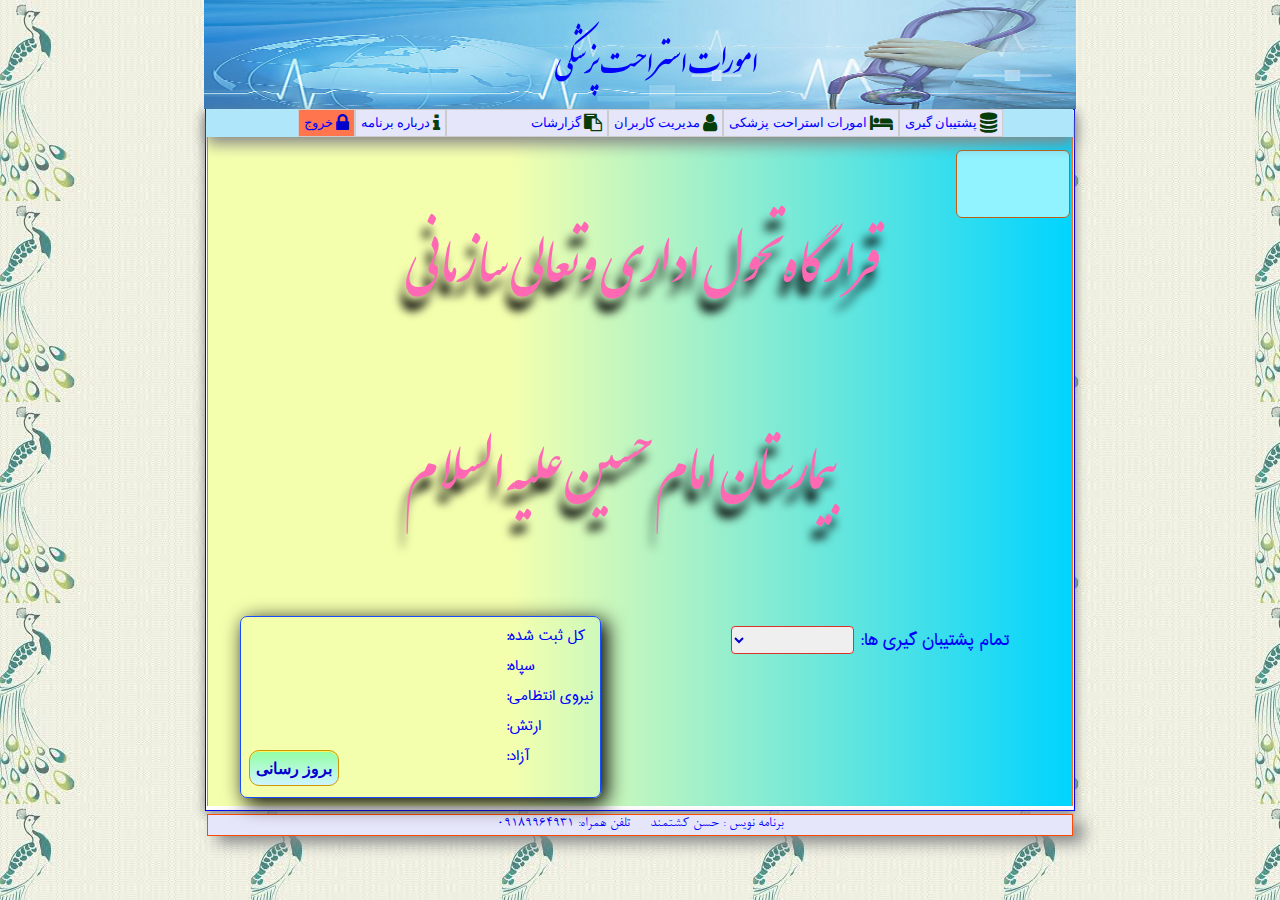
<file: src/main/resources/templatse/asli.html>
<!DOCTYPE html>
<html  >
<head>
    <meta charset="utf-8">
    <title>امورات استراحت پزشکی</title>
    <meta name="generator" content=" ">
    <link href="../static/css/asli.css" rel="stylesheet">
    <script src="../static/js/tarikh.js"></script>
    <script src="../static/js/jquery-1.12.4.min.js"></script>
    <script src="../static/js/jquery.easing-1.3.pack.js"></script>
    <link rel="stylesheet" href="../static/css/jquery.fancybox-1.3.4.css">

    <script src="../static/js/jquery.fancybox-1.3.4.pack.js"></script>
    <link rel="stylesheet" href="../static/css/really-simple-jquery-dialog.css">
    <script src="../static/js/jquery.mousewheel-3.0.4.pack.js"></script>
    <script src="../static/js/wwb11.min.js"></script>
    <link rel="stylesheet" href="../static/css/alertify.core.css" id="toggleCSS" />
    <link rel="stylesheet" href="../static/css/alertify.default.css" id="toggleCSS" />
    <script src="../static/js/alertify.js"></script>
    <div id="testAlert" style="z-index: 1000;"></div>
    <div id="testConfirm" style="z-index: 1000;"></div>
    <script>
        function reset () {

            alertify.set({
                labels : {
                    ok     : "بله",
                    cancel : "خیر"
                },
                delay : 5000,
                buttonReverse : false,
                buttonFocus   : "ok"
            });
        }
        function displaylightbox(url, options)
        {
            options.padding=10;
            options.width=650;
            options.href = url;
            options.type = 'iframe';
            $.fancybox(options);
        }
    </script>
    <style>
        #loader1 {

            position: absolute;
            border: 160px solid #000000;
            border-radius: 50%;
            border-top: 10px solid blue;
            border-left: 10px solid sandybrown;
            border-right: 10px solid green;
            border-bottom: 10px solid red;
            width: 70px;

            height: 70px;
            -webkit-animation: spin 1s linear infinite;
            animation: spin 1s linear infinite;
        }

        @-webkit-keyframes spin {
            0% { -webkit-transform: rotate(0deg); }
            100% { -webkit-transform: rotate(360deg); }
        }

        @keyframes spin {
            0% { transform: rotate(0deg); }
            100% { transform: rotate(360deg); }
        }
    </style>
</head>
<body onpaste="return false" >

<div    id="container" style="color: #0000FF;">
    <label for="" id="Label1" style="position:absolute;left:400px;top:41px;width:209px;height:38px;
    line-height:38px;z-index:7;font-family:'Iran';
    font-size: 50px;color: #0000FF;" >امورات استراحت پزشکی</label>

    <img src="../static/image/1430748_476.jpg" id="Banner1" alt=" " style="border-width:1px;
 position:absolute;left:49px;top:0px;width:872px;height:109px;z-index:2;background-repeat: repeat;">

    <div id="wb_Form1" style="position:absolute;left:50px;top:109px; width:868px;
height:700px;z-index:1;">

        <div  id="loader1" style="position: absolute;left: 311px;top: 273px;z-index: 105;display: none;"></div>
        <img  id="overly" style="position: absolute;width: 100%;height: 100%;background-color: rgba(25, 25, 25, 0.5);
    ;z-index: 100;display: none;">


        <form name="Form1"  method="post" id="Form1">


            <div  style="position: absolute; border: 1px solid #194bff;  width: 359px;border-radius: 7px;
          height: 180px;top:  506px;left: 34px;z-index: 20;
          box-shadow: 5px 5px 20px 1px  #000000;"
            ></div>
            <label for="" id="Label19" style="position:absolute;
       left:300px;top:515px;width:107px;font-family: iarnsans !important;
       height:22px;line-height:22px;z-index:18;font-size:  19px  ;">:کل ثبت شده</label>
            <label for="" id="kolkol" style="position:absolute;
       left:225px;top:516px;width:80px;font-family: iarnsans !important;color: #0000FF;
       height:22px;line-height:22px;z-index:18;text-align: center;font-size:  19px  ;"></label>
            <label for="" id="Label19" style="position:absolute;
       left:300px;top:545px;width:107px;font-family: iarnsans !important;
       height:22px;line-height:22px;z-index:18;font-size:  19px  ;">:سپاه</label>
            <label for="" id="kolsepah" style="position:absolute;
       left:225px;top:547px;width:70px;font-family: iarnsans !important;color: #0000FF;
       height:22px;line-height:22px;z-index:18;text-align: center;font-size:  19px  ;"></label>
            <label for="" id="Label19" style="position:absolute;
       left:300px;top:575px;width:107px;font-family: iarnsans !important;
       height:22px;line-height:22px;z-index:18;font-size:  19px  ;">:نیروی انتظامی</label>
            <label for="" id="kolentzami" style="position:absolute;
       left:225px;top:577px;width:70px;font-family: iarnsans !important;color: #0000FF;
       height:22px;line-height:22px;z-index:18;text-align: center;font-size:  19px  ;"></label>
            <label for="" id="Label19" style="position:absolute;
       left:300px;top:605px;width:107px;font-family: iarnsans !important;
       height:22px;line-height:22px;z-index:18;font-size:  19px  ;">:ارتش</label>
            <label for="" id="kolartesh" style="position:absolute;
       left:225px;top:606px;width:70px;font-family: iarnsans !important;color: #0000FF;
       height:22px;line-height:22px;z-index:18;text-align: center;font-size:  19px  ;"></label>
            <label for="" id="Label19" style="position:absolute;
       left:300px;top:635px;width:107px;font-family: iarnsans !important;
       height:22px;line-height:22px;z-index:18;font-size:  19px  ;">:آزاد</label>
            <label for="" id="kolazad" style="position:absolute;
       left:225px;top:636px;width:70px;font-family: iarnsans !important;color: #0000FF;
       height:22px;line-height:22px;z-index:18;text-align: center;font-size:  19px  ;"></label>
            <input type="button" id="Button1" name="sapt" value="بروز رسانی"
                   style="position:absolute;left:43px;top:640px;width:90px;height:36px;z-index:75;">

            <script>
                $(document).ready(function () {
                    $('#Button1').click(function () {


                        document.getElementById('loader1').style.display = "block";
                        document.getElementById('overly').style.display = "block";
                        $.post("kolkol.html", //Required URL of the page on server
                            {
                                name: "updatekol_updatekol",
                            },
                            function (response, status) { // Required Callback Function
                                var aa = response.trim();
                                var sapt=aa.split(",");
                                var n = aa.search("updatekol_updatekol");
                                if(n!=-1)
                                {
                                    $("#kolkol").text(sapt[0]);
                                    $("#kolsepah").text(sapt[1]);
                                    $("#kolentzami").text(sapt[2]);
                                    $("#kolartesh").text(sapt[3]);
                                    $("#kolazad").text(sapt[4]);
                                    document.getElementById('loader1').style.display = "none";
                                    document.getElementById('overly').style.display = "none";
                                    reset();
                                    alertify.alert("اطلاعات بروزرسانی گردید<br><br>");
                                    return false;
                                }


                            });



                    });
                });
            </script>



            <div  style="width: 864px;position: absolute;left: 1px;
 text-align: center;  border-top: 5px double #ff710d;
  border-left: 1px solid #ff710d; border-right: 1px solid #ff710d;
 height: 104.5%;margin-top: 33px;
background: linear-gradient(90deg, #F4FFAE 0%,#F4FFAE 35%, rgba(0,212,255,1) 100%);" ></div>

            <label for="" id="Label1" style="position:absolute;left:654px;top:511px;width:209px;height:38px;
    line-height:38px;z-index:7;font-family:'iarnsans';direction: rtl;
    font-size: 22px;color: #0000FF;" >تمام پشتیبان گیری ها:</label>
            <select name="sasa" size="1"  dir="rtl" id="Combobox4"
                    style="position:absolute;left:525px;top:516px;width:123px;height:28px;
           z-index:38; text-align: left;font-family: 'iarnsans';font-size: 19px;
           border: 1px solid #D83526 ;border-radius: 4px;color: #0000CD;">


            </select>


            <p  style="text-align: right;font-family: Tahoma;
  font-size: 16px;
  font-weight: bold  ;font-style:italic;
     text-shadow: -5px 12px 10px black; color: #ffa31b;margin-right: 120px;margin-top: -74px;" >  کاربر محترم     </p>
            <p  style="margin-left: 200px;margin-top: 150px;font-family: 'Iran';z-index:999;
font-size: 90px;width: auto;text-shadow: -5px 14px 10px black;color: #FF69B4;" >قرار گاه تحول اداری وتعالی سازمانی </p>
            <p  style="margin-left: 200px;margin-top: 100px;font-family: 'Iran';z-index:999;
font-size: 90px;text-shadow: -5px 14px 10px black;color: #FF69B4;"  >بیمارستان امام حسین علیه السلام</p>



            <div id="PageFooter1" style="position: absolute; margin-left: 0px;text-align:left;left:1px;top:100.5%;width:99.5%;
  height:20px;z-index:1;font-family: naz;font-size: 15px;
  color: #0000FF; box-shadow: 10px 7px 15px #888888;text-align: center;background:#e6e6fa;border: 1px;border-style: solid;
border-color: #ff4804;">
                برنامه نویس : حسن کشتمند --   تلفن همراه: 09189964931
            </div>

        </form>


        <div  style="position: absolute; text-align: right;font-family: iarnsans !important;
  font-size: 22px;
  font-weight: bold  ;font-style:italic;
     text-shadow: -5px 12px 10px black; color: #006400;margin-left: 400px;margin-top: -450px;" >  </div>
        <div style='position: absolute; top: 40px;
border-radius: 6px;left: 750px;border-color: #BC5F10; margin-right: 5px;text-align: right;
background-color: #91f3ff;padding: 1px;font-size: 15px;font-family: iarnsans !important; ; font-size: 18px ;
border-width: 1px;border-style: solid;width: 110px;'  >
            <br />

            <br />
            <br />
        </div>
        <br />




    </div>


    <div id="wb_CssMenu1" style="position:absolute;left:180px;top:109px;width:797px;
height:28px;text-align:right;z-index:2;background-color: #AFE6FA;
  box-shadow: 1px 7px 15px #888888; padding-right: 70px;margin-left: -129px;;
 border-radius: 0;">
        <ul>
            <li class="firstmain"><a id="setinga1" style=" background-color: #ff754e;" href='login.html' target="_self">خروج</a>
            </li>
            <li class="firstmain">
                <a id="setinga" href="javascript:displaylightbox('about.html',{})"
                   target="_self">&#1583;&#1585;&#1576;&#1575;&#1585;&#1607;&nbsp;&#1576;&#1585;&#1606;&#1575;&#1605;&#1607;
                </a>
                <ul>
                    <li class="firstmain"><a  style="color: #0000FF;width: 73px;margin-left: -2px; margin-right: -62px;"
                                              href="./help.pdf" target="_self">راهنما</a>
                    </li>
                </ul>
            </li>
            <li id="gozar"><a id="setingp" style="width: 150px;" href="" target="_self">گزارشات</a>

                <ul >
                    <li class="firstitem"><a  style="color: #0000FF;width: 150px;margin-left: -2px; margin-right: -62px;"
                                              href="./repradeh.html" target="_self">بر اساس رده خدمتی</a>
                    </li>
                    <li class="us1" ><a  style="color: #0000FF;width: 150px;margin-left: -2px; margin-right: -62px;"
                                         href="./repdoktor.html" target="_self">بر اساس پزشک</a>
                    </li>
                    <li class="us1"><a style="color: #0000FF;width: 150px;margin-left: -2px; margin-right: -62px;" href="./repname.html"
                                       target="_self">براساس نام فرد</a></li>
                    <li id="dvom0" class="us1"><a  style="color: #0000FF;width: 150px;margin-left: -2px; margin-right: -62px;"
                                                   href="./repsazman.html"
                                                   target="_self">بر اساس سازمان</a></li>
                    <li id="dvom0" class="us1"><a  style="color: #0000FF;width: 150px;margin-left: -2px; margin-right: -62px;"
                                                   href="./repozviat.html"
                                                   target="_self">بر اساس نوع عضویت</a></li>
                    <li id="dvom0" class="us1"><a  style="color: #0000FF;width: 150px;margin-left: -2px; margin-right: -62px;"
                                                   href="./repbimari.html"
                                                   target="_self">بر اساس نوع بیماری</a></li>

                </ul>


            </li>



            <li id="leftmenu1"><a id="setinguser"   href="" target="_self">
                &#1605;&#1583;&#1740;&#1585;&#1740;&#1578;&nbsp;&#1705;&#1575;&#1585;&#1576;&#1585;&#1575;&#1606;</a>

                <ul >

                    <li class="firstitem"><a style="color: #0000FF;margin-left: -6px; margin-right: -62px;"
                                             href="adduser.html" target="_self">&#1578;&#1593;&#1585;&#1740;&#1601;&nbsp;&#1705;&#1575;&#1585;&#1576;&#1585;</a>
                    </li>
                    <li class="us1" ><a style="color: #0000FF;margin-left: -6px; margin-right: -62px;"
                                        href="./deluser.html" target="_self">&#1581;&#1584;&#1601;&nbsp;&#1705;&#1575;&#1585;&#1576;&#1585;</a>
                    </li>

                    <li id="dvom0" class="lastitem"><a style="color: #0000FF;margin-left: -6px; margin-right: -62px;" href="./tagpass.html"
                                                       target="_self">&#1578;&#1594;&#1740;&#1740;&#1585;&nbsp;&#1585;&#1605;&#1586;</a></li>

                </ul>
                <style>
                    #setinga1:after
                    {
                        content: '\f023';
                        font-family: 'FontAwesome';
                        float: right;
                        margin-left: 3px;
                        color: #0000CD;
                        font-size: 20px;
                        border-color:  #0000CD;
                    }
                    #setindel:after
                    {
                        content: '\f023';
                        font-family: 'FontAwesome';
                        float: right;
                        margin-left: 3px;
                        color: #0000CD;
                        font-size: 20px;
                        border-color:  #0000CD;
                    }
                    #setinguser:after
                    {
                        content: '\f007';
                        font-family: 'FontAwesome';
                        float: right;
                        margin-left: 3px;
                        color: #063e0a;
                        font-size: 20px;
                        border-color:  #0000CD;
                    }
                    #sertingsapt:after
                    {
                        content: '\f0c7';
                        font-family: 'FontAwesome';
                        float: right;
                        margin-left: 3px;
                        color: #063e0a;
                        font-size: 20px;
                        border-color:  #0000CD;
                    }
                    #sertingdel1:after
                    {
                        content: '\f05c';
                        font-family: 'FontAwesome';
                        float: right;
                        margin-left: 3px;
                        color: #063e0a;
                        font-size: 20px;
                        border-color:  #0000CD;
                    }
                    #sertingsapt1:after
                    {
                        content: '\f1c0';
                        font-family: 'FontAwesome';
                        float: right;
                        margin-left: 3px;
                        color: #063e0a;
                        font-size: 20px;
                        border-color:  #0000CD;
                    }       #sertingsapt11:after
                            {
                                content: '\f236';
                                font-family: 'FontAwesome';
                                float: right;
                                margin-left: 3px;
                                color: #063e0a;
                                font-size: 20px;
                                border-color:  #0000CD;
                            }
                    #setinga:after
                    {
                        content: '\f129';
                        font-family: 'FontAwesome';
                        float: right;
                        margin-left: 3px;
                        color: #063e0a;
                        font-size: 20px;
                        border-color:  #0000CD;
                    }
                    #setingp:after
                    {
                        content: '\f0ea';
                        font-family: 'FontAwesome';
                        float: right;
                        margin-left: 3px;
                        color: #063e0a;
                        font-size: 18px;
                        border-color:  #0000CD;
                    }
                    #seting40:after
                    {
                        content: '\f014';
                        font-family: 'FontAwesome';
                        float: left;
                        margin-left: 3px;
                        color: #063e0a;
                        font-size: 18px;
                        border-color:  #0000CD;
                    }
                    #setingd:after
                    {
                        content: '\f02f';
                        font-family: 'FontAwesome';
                        float: right;
                        margin-left: 3px;
                        color: #063e0a;
                        font-size: 18px;
                        border-color:  #0000CD;
                    }
                    #seting10:after
                    {
                        content: '\f067';
                        font-family: 'FontAwesome';
                        float: left;
                        margin-left: 3px;
                        color: #063e0a;
                        font-size: 18px;
                        border-color:  #0000CD;
                    }
                    #seting30:after
                    {
                        content: '\f202';
                        font-family: 'FontAwesome';
                        float: left;
                        margin-left: 3px;
                        color: #063e0a;
                        font-size: 18px;
                        border-color:  #0000CD;
                    }
                    #seting20:after
                    {
                        content: '\f013';
                        font-family: 'FontAwesome';
                        float: left;
                        margin-left: 3px;
                        color: #063e0a;
                        font-size: 18px;
                        border-color:  #0000CD;
                    }
                    #setings:after
                    {
                        content: '\f085';
                        font-family: 'FontAwesome';
                        float: right;
                        margin-left: 3px;
                        color: #063e0a;
                        font-size: 18px;
                        border-color:  #0000CD;
                    }
                    #setingk:after
                    {
                        content: '\f0c0';
                        font-family: 'FontAwesome';
                        float: right;
                        margin-left: 3px;
                        color: #063e0a;
                        font-size: 18px;
                        border-color:  #0000CD;
                    }
                    #setingh:after
                    {
                        content: '\f0fd';
                        font-family: 'FontAwesome';
                        float: right;
                        margin-left: 3px;
                        color: #063e0a;
                        font-size: 18px;
                        border-color:  #0000CD;
                    }
                </style>
            </li>

            <li id="seting" ><a id="sertingsapt11"  href="" style="cursor: pointer;" target="_self">امورات استراحت پزشکی</a>
                <ul>
                    <li id="seting" ><a id="sertingsapt"
                                        style="color: #0000FF;margin-left: 0px;width: 156px; margin-right: -62px;" href="sapt.html" style="cursor: pointer;"
                                        target="_self">ثبت استراحت پزشکی</a>

                    </li>

                    <li id="seting" ><a  style="color: #0000FF;margin-left: 0px;width: 156px; margin-right: -62px;"
                                         id="sertingdel1"  href="delsapt.html" style="cursor: pointer;" target="_self">حذف استراحت پزشکی</a>
                    </li>

                </ul>
            </li>

            <li id="seting" ><a id="sertingsapt1"
                                href="backup.html" style="cursor: pointer;" target="_self">پشتیبان گیری</a>
            </li>

        </ul>

    </div>
</div>


</body>


</html>
</file>
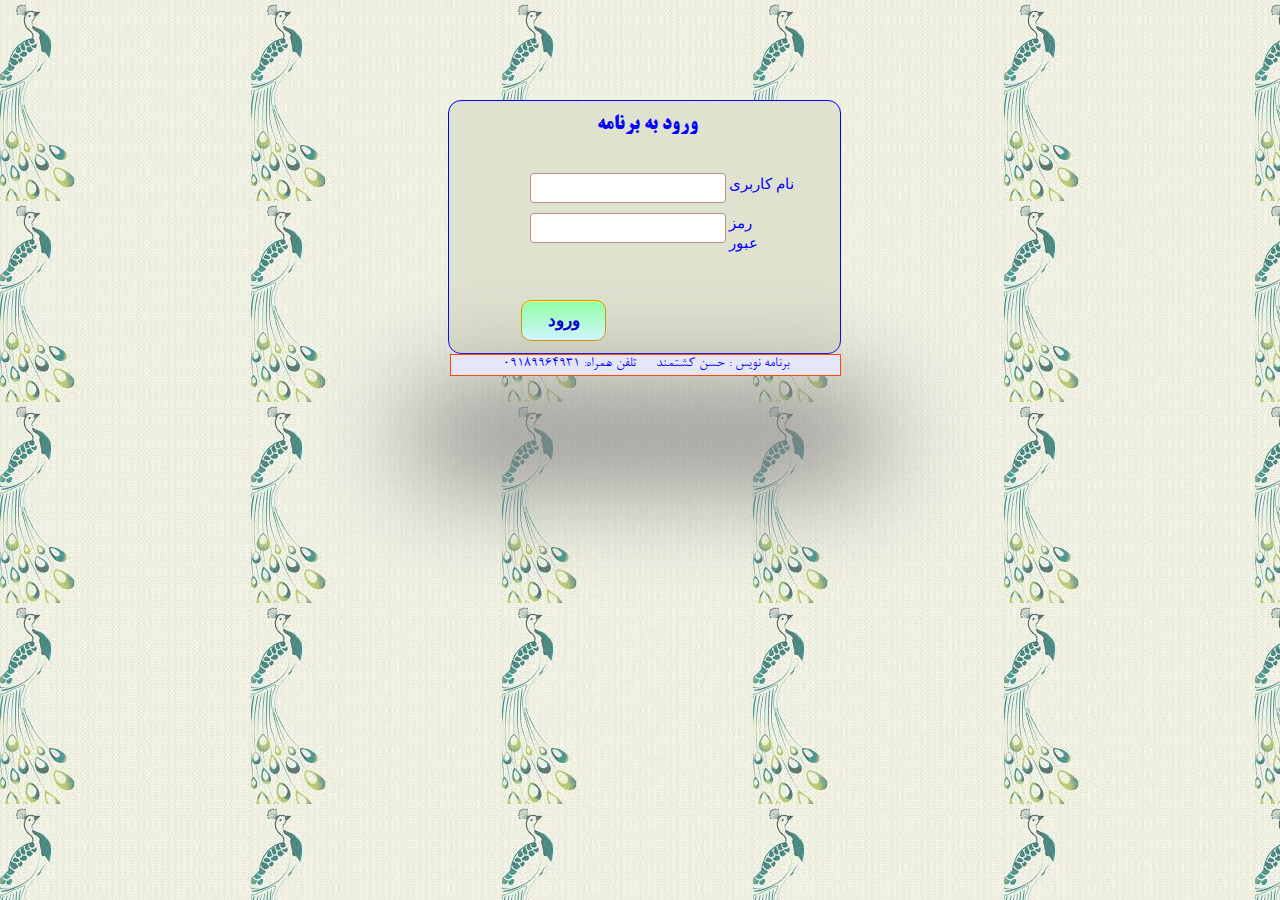
<file: src/main/resources/templatse/login.html>
<!doctype html>
<html >
<meta charset="utf-8">
<head>

    <meta charset="utf-8">
    <title>فرم ورود</title>
    <meta name="generator" content=" ">

    <link href="../static/css/login.css" rel="stylesheet">
    <link rel="stylesheet" href="../static/css/really-simple-jquery-dialog.css">
    <script src="../static/js/jquery-1.12.4.min.js"></script>
    <script src="../static/js/injaction.js"></script>
    <script src="../static/js/jquery-3.2.1.min.js"></script>

    <link rel="stylesheet" href="../static/css/really-simple-jquery-dialog.css">
    <script type="text/javascript" src="../static/js/really-simple-jquery-dialog.js"></script>
    <link rel="stylesheet" href="../static/css/alertify.core.css" id="toggleCSS" />
    <link rel="stylesheet" href="../static/css/alertify.default.css" id="toggleCSS" />
    <script src="../static/js/alertify.js"></script>


    <div id="testAlert" style="z-index: 1000;"></div>
    <div id="testConfirm" style="z-index: 1000;"></div>
    <style>
        #loader1 {
            position: absolute;
            border: 160px solid #000000;
            border-radius: 50%;
            border-top: 10px solid blue;
            border-left: 10px solid sandybrown;
            border-right: 10px solid green;
            border-bottom: 10px solid red;
            width: 70px;

            height: 70px;
            -webkit-animation: spin 1s linear infinite;
            animation: spin 1s linear infinite;
        }

        @-webkit-keyframes spin {
            0% { -webkit-transform: rotate(0deg); }
            100% { -webkit-transform: rotate(360deg); }
        }
        @keyframes spin {
            0% { transform: rotate(0deg); }
            100% { transform: rotate(360deg); }
        }
        .tr1:hover td
        {

            background-color: #f5e79e;
        }


    </style>
    <script type="text/javascript" >


        function reset () {
            alertify.set({
                labels : {
                    ok     : "بله",
                    cancel : "خیر"
                },
                delay : 5000,
                buttonReverse : false,
                buttonFocus   : "ok"
            });
        }

        $(document).ready(function () {



            $.ajaxSetup({
                cache: false,
                error: function (x, e) {
                    if (x.status == 0) {
                        window.location.href="asl400.html";
                        return false;
                    }
                }
            });

            $('#Button1').click(function () {
            
//////////////////
                if(   $('#Editbox1').val().length < 1 ||$('#Editbox2').val().length <6  )
                {
                    reset();
                    alertify.alert("لطفا اطلاعات را درست وارد نمایید<br><br>");
                    return false;

                }

                else
                {
                    // document.getElementById('loader1').style.display = "block";
                    // document.getElementById('overly').style.display = "block";
                    var   user = $("#Editbox1").val().trim();
                    var   pass = $("#Editbox2").val().trim();

                    // $.post("/people", //az URL of the page on server
                    //     {
                    //         user: user,  pass: pass,
                    //     },
                    //     function (response, status) { // Required Callback Function
                    //
                    //         document.getElementById('loader1').style.display = "none";
                    //         document.getElementById('overly').style.display = "none";
                    //
                    //         var aa = response.trim();
                    //         var n = aa.search("dorost");
                    //         var n1 = aa.search("mehman");
                    //         window.location.href = "asli.html" ;
                    //         if (n != -1) {
                    //             window.location.href = "asli.html" ;
                    //         }
                    //         else if(n1 != -1)
                    //         {
                    //             window.location.href = "asli.html" ;
                    //         }
                    //         else
                    //
                    //         {
                    //             reset();
                    //             alertify.alert("نام کاربری یا رمز عبور اشتباه می باشد<br><br>");
                    //             return false;
                    //
                    //         }
                    //
                    //
                    //     }
                    // );

                        var firstNameFilter = $("#Editbox1").val().trim();
                        var url;
                        if (firstNameFilter != '') {
                            url = '/people?firstName=' + firstNameFilter;
                        } else {
                            url = '/people';
                        }
                        $.ajax({
                            url: url,
                            contentType: 'application/json',
                            method: 'GET',
                            success: function (r) {
                              //  $('#result').html(JSON.stringify(r, null, 2));

                                    console.log(r[0]);


                            },
                            error: function (r, e) {
                                alert(r + ' ' + e);
                            }
                        });




                }
//////////////////////////
            });

        });
    </script>


</head>
<body >

<div >


    <div id="wb_Form1"  style="position:absolute;left:35%;border-radius: 13px 13px 13px 13px;
   top:100px;width:391px;height:252px;z-index:999;
   background-color: #dfe2cf; ">
        <div  id="loader1" style="position: absolute;left: 180px;top: 203px;z-index: 105;display: none;"></div>
        <img  id="overly" style="position: absolute;width: 100%;height: 100%;background-color: rgba(25, 25, 25, 0.5);
    ;z-index: 100;display: none;">
        <div id="dd" style="z-index: 999;"></div>

        <div class="owl" style="position: absolute;top: -100px;left: 90px;">
            <div class="hand"></div>
            <div class="hand hand-r"></div>
            <div class="arms">
                <div class="arm"></div>
                <div class="arm arm-r"></div>
            </div>
        </div>
        <form name="Form1" autocomplete="off"  method="post"  id="Form1">

           <input type="text" autocomplete="off"
                                                                       id="Editbox1" class="style1" style="position:absolute;left:81px;top:72px;
                width:186px;font-family: naz; font-size: 20px;
         height:20px;z-index:0; border: 1px #BC8F8F solid;"
                                                                       name="karbari" onkeydown="if(event.keyCode==13){document.getElementById('Editbox2').focus();};"
                                                                       value="" maxlength="30" title=" ">
            <label for="password" id="Label2" style="position:absolute;
         left:276px;top:69px;width:72px;height:20px;line-height:20px;z-index:1;text-align: left;">نام کاربری</label>
            <input type="password" class="style1" id="Editbox2"  onkeydown="if
         (event.keyCode==13 )    {    document.getElementById('Button1').focus(); };"style="position:absolute;font-family: naz; font-size: 20px;
         left:81px;top:112px;width:186px;height:20px;z-index:2; border: 1px #BC8F8F solid;" name="pass" value="" maxlength="30" title=" ">
            <label for="" id="Label3" style="position:absolute;left:276px;top:108px;width:54px;height:20px;line-height:20px;z-index:3;text-align: left;">رمز عبور</label>
            <input type="button" id="Button1"   name="buttn" value="ورود"
                   style="position:absolute;left:72px;top:199px;width:85px;height:41px;z-index:4;color: #0000FF;" >
            <label for="" id="Label1" style="position:absolute;left:140px;top:1px;width:109px;height:38px;line-height:38px;z-index:7;">ورود به برنامه</label>
            <div id="PageFooter1" style="position: absolute; margin-left: 0px;text-align:left;left:1px;top:100.5%;width:99.5%;
  height:20px;z-index:1;font-family: naz;font-size: 15px;
  color: #0000FF; box-shadow: 0px 70px 105px 35px #888888;text-align: center;background:#e6e6fa;border: 1px;border-style: solid;
border-color: #ff4804;">
                برنامه نویس : حسن کشتمند --   تلفن همراه: 09189964931
            </div>
        </form>


    </div>



</div>

</div>


</body>


</html>
</file>
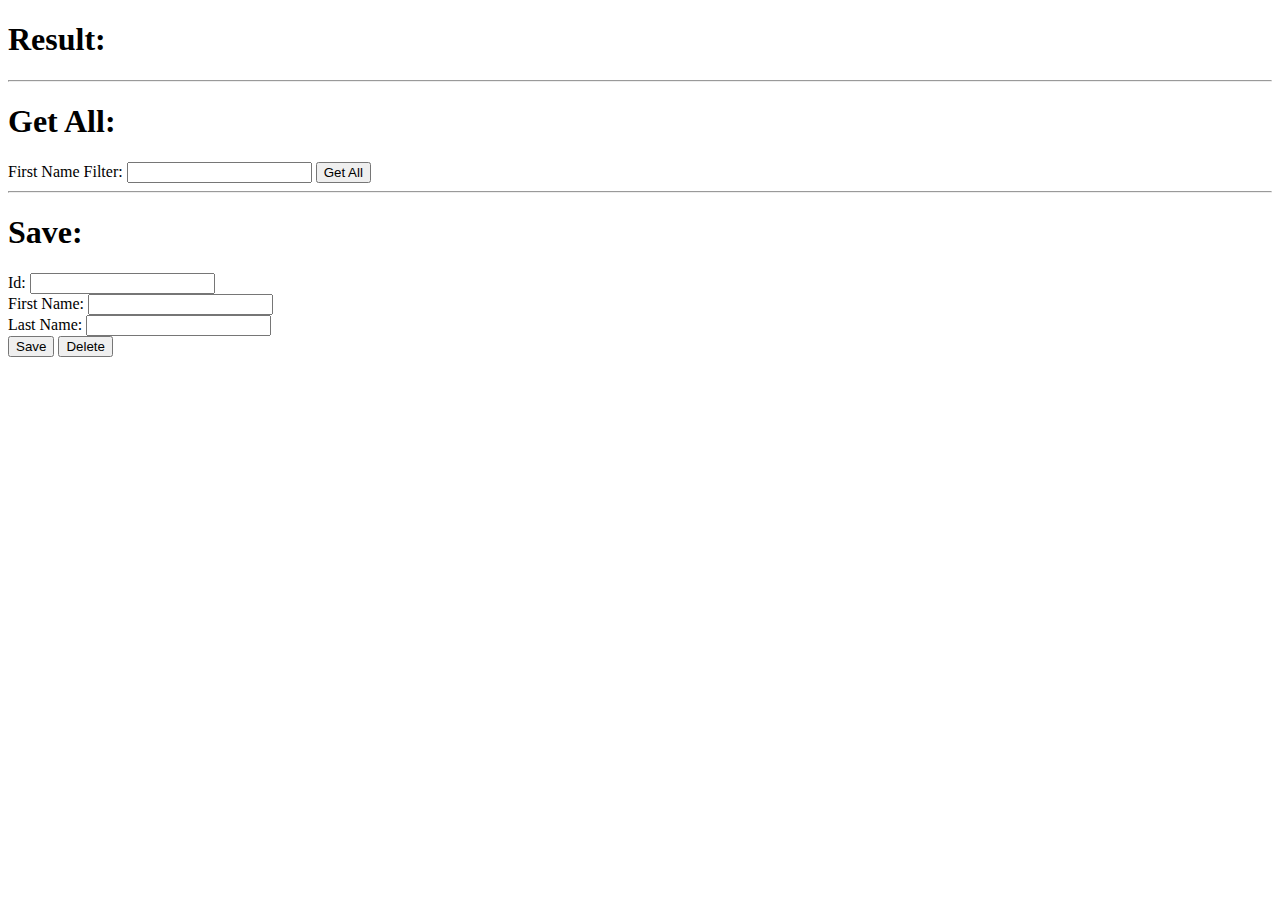
<file: src/main/resources/templatse/person.html>
<!DOCTYPE html>
<html lang="en">
<head>
    <meta charset="UTF-8">
    <title>Person</title>
    <script src="../static/js/jquery-1.12.4.min.js"></script>
</head>
<body>
<h1>Result:</h1>
<pre id="result"></pre>
<hr>

<h1>Get All:</h1>
<label for="firstNameFilter">First Name Filter:</label>
<input type="text" id="firstNameFilter">
<button onclick="getAll()">Get All</button>

<hr>

<h1>Save:</h1>
<label for="idField">Id:</label>
<input type="text" id="idField">
<br>
<label for="firstName">First Name:</label>
<input type="text" id="firstName">
<br>
<label for="lastName">Last Name:</label>
<input type="text" id="lastName">
<br>
<button onclick="save()">Save</button>
<button onclick="deletePerson()">Delete</button>

<script>
    function getAll() {
        var firstNameFilter = $('#firstNameFilter').val();
        var url;
        if (firstNameFilter != '') {
            url = '/people/p1?id=' + firstNameFilter;
        } else {
            url = '/people/p1';
        }
        $.ajax({
            url: url,
            contentType: 'application/json',
            method: 'GET',
            success: function (r) {
                $('#result').html(JSON.stringify(r, null, 2));
                for (var i = 0; i < r.length; i++)
                {
                    console.log(r[i].id+ r[i].firstName);
                }

            },
            error: function (r, e) {
                alert(r + ' ' + e);
            }
        });

    }

    function save() {
        var idField = $('#idField').val();
        var firstName = $('#firstName').val();
        var lastName = $('#lastName').val();

        $.ajax({
            url: '/people',
            contentType: 'application/json',
            method: 'POST',
            data: JSON.stringify({
                id: idField,
                firstName: firstName,
                lastName: lastName
            }),
            success: function (r) {
                $('#result').html(JSON.stringify(r, null, 4));
            },
            error: function (r, e) {
                alert(r + ' ' + e);
            }
        });

    }

    function deletePerson() {
        var idField = $('#idField').val();

        $.ajax({
            url: '/people/' + idField,
            contentType: 'application/json',
            method: 'DELETE',
            success: function (r) {
                $('#result').html(r);
            },
            error: function (r, e) {
                alert(r + ' ' + e);
            }
        });
    }

</script>
</body>
</html>
</file>
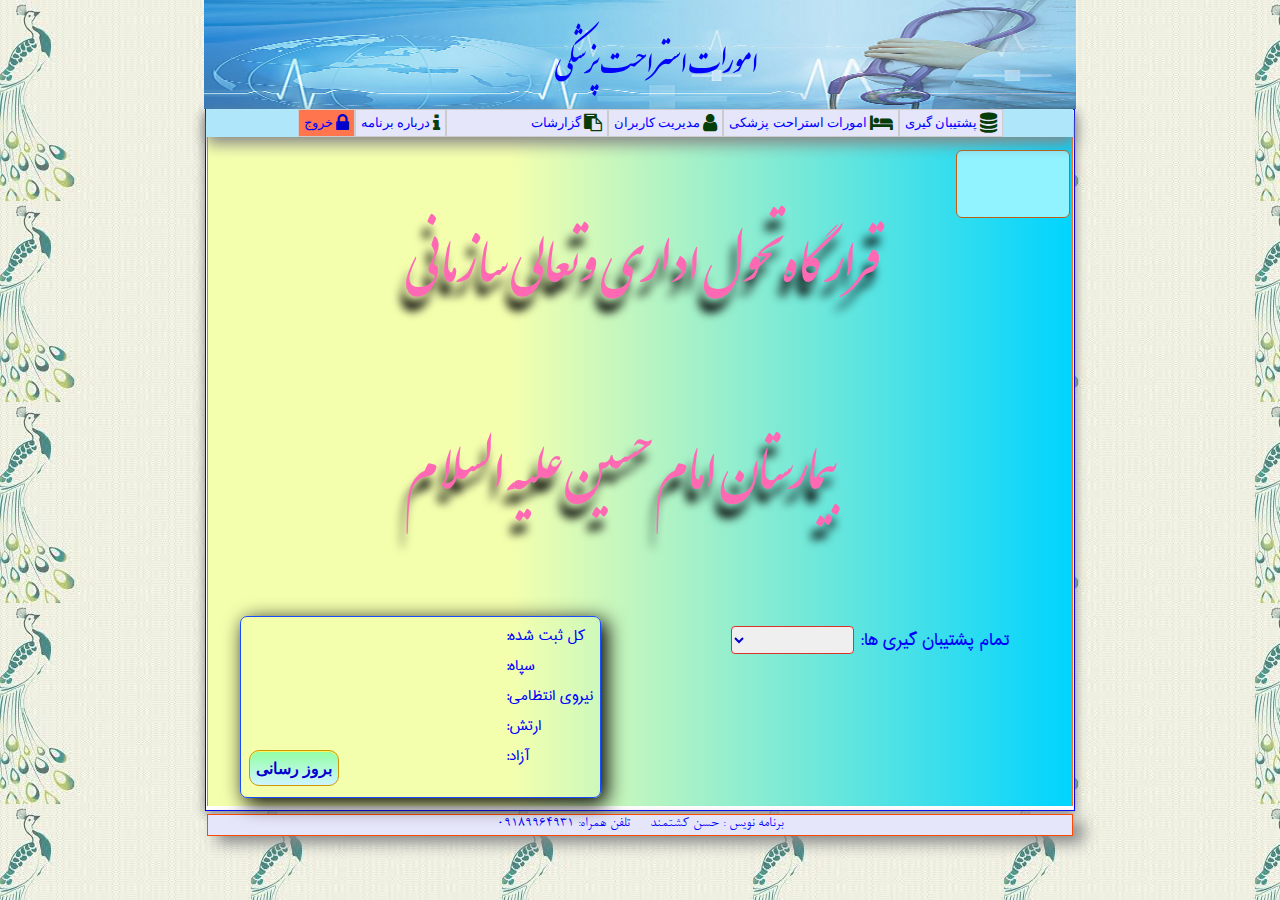
<file: src/main/resources/static/view/asli.html>
<!DOCTYPE html>
<html  >
<head>
    <meta charset="utf-8">
    <title>امورات استراحت پزشکی</title>
    <meta name="generator" content=" ">
    <link href="../css/asli.css" rel="stylesheet">
    <script src="../js/tarikh.js"></script>
    <script src="../js/jquery-1.12.4.min.js"></script>
    <script src="../js/jquery.easing-1.3.pack.js"></script>
    <link rel="stylesheet" href="../css/jquery.fancybox-1.3.4.css">

    <script src="../js/jquery.fancybox-1.3.4.pack.js"></script>
    <link rel="stylesheet" href="../css/really-simple-jquery-dialog.css">
    <script src="../js/jquery.mousewheel-3.0.4.pack.js"></script>
    <script src="../js/wwb11.min.js"></script>
    <link rel="stylesheet" href="../css/alertify.core.css" id="toggleCSS" />
    <link rel="stylesheet" href="../css/alertify.default.css" id="toggleCSS" />
    <script src="../js/alertify.js"></script>
    <div id="testAlert" style="z-index: 1000;"></div>
    <div id="testConfirm" style="z-index: 1000;"></div>
    <script>
        function reset () {

            alertify.set({
                labels : {
                    ok     : "بله",
                    cancel : "خیر"
                },
                delay : 5000,
                buttonReverse : false,
                buttonFocus   : "ok"
            });
        }
        function displaylightbox(url, options)
        {
            options.padding=10;
            options.width=650;
            options.href = url;
            options.type = 'iframe';
            $.fancybox(options);
        }
    </script>
    <style>
        #loader1 {

            position: absolute;
            border: 160px solid #000000;
            border-radius: 50%;
            border-top: 10px solid blue;
            border-left: 10px solid sandybrown;
            border-right: 10px solid green;
            border-bottom: 10px solid red;
            width: 70px;

            height: 70px;
            -webkit-animation: spin 1s linear infinite;
            animation: spin 1s linear infinite;
        }

        @-webkit-keyframes spin {
            0% { -webkit-transform: rotate(0deg); }
            100% { -webkit-transform: rotate(360deg); }
        }

        @keyframes spin {
            0% { transform: rotate(0deg); }
            100% { transform: rotate(360deg); }
        }
    </style>
</head>
<body onpaste="return false" >

<div    id="container" style="color: #0000FF;">
    <label for="" id="Label1" style="position:absolute;left:400px;top:41px;width:209px;height:38px;
    line-height:38px;z-index:7;font-family:'Iran';
    font-size: 50px;color: #0000FF;" >امورات استراحت پزشکی</label>

    <img src="../image/1430748_476.jpg" id="Banner1" alt=" " style="border-width:1px;
 position:absolute;left:49px;top:0px;width:872px;height:109px;z-index:2;background-repeat: repeat;">

    <div id="wb_Form1" style="position:absolute;left:50px;top:109px; width:868px;
height:700px;z-index:1;">

        <div  id="loader1" style="position: absolute;left: 311px;top: 273px;z-index: 105;display: none;"></div>
        <img  id="overly" style="position: absolute;width: 100%;height: 100%;background-color: rgba(25, 25, 25, 0.5);
    ;z-index: 100;display: none;">


        <form name="Form1"  method="post" id="Form1">


            <div  style="position: absolute; border: 1px solid #194bff;  width: 359px;border-radius: 7px;
          height: 180px;top:  506px;left: 34px;z-index: 20;
          box-shadow: 5px 5px 20px 1px  #000000;"
            ></div>
            <label for="" id="Label19" style="position:absolute;
       left:300px;top:515px;width:107px;font-family: iarnsans !important;
       height:22px;line-height:22px;z-index:18;font-size:  19px  ;">:کل ثبت شده</label>
            <label for="" id="kolkol" style="position:absolute;
       left:225px;top:516px;width:80px;font-family: iarnsans !important;color: #0000FF;
       height:22px;line-height:22px;z-index:18;text-align: center;font-size:  19px  ;"></label>
            <label for="" id="Label19" style="position:absolute;
       left:300px;top:545px;width:107px;font-family: iarnsans !important;
       height:22px;line-height:22px;z-index:18;font-size:  19px  ;">:سپاه</label>
            <label for="" id="kolsepah" style="position:absolute;
       left:225px;top:547px;width:70px;font-family: iarnsans !important;color: #0000FF;
       height:22px;line-height:22px;z-index:18;text-align: center;font-size:  19px  ;"></label>
            <label for="" id="Label19" style="position:absolute;
       left:300px;top:575px;width:107px;font-family: iarnsans !important;
       height:22px;line-height:22px;z-index:18;font-size:  19px  ;">:نیروی انتظامی</label>
            <label for="" id="kolentzami" style="position:absolute;
       left:225px;top:577px;width:70px;font-family: iarnsans !important;color: #0000FF;
       height:22px;line-height:22px;z-index:18;text-align: center;font-size:  19px  ;"></label>
            <label for="" id="Label19" style="position:absolute;
       left:300px;top:605px;width:107px;font-family: iarnsans !important;
       height:22px;line-height:22px;z-index:18;font-size:  19px  ;">:ارتش</label>
            <label for="" id="kolartesh" style="position:absolute;
       left:225px;top:606px;width:70px;font-family: iarnsans !important;color: #0000FF;
       height:22px;line-height:22px;z-index:18;text-align: center;font-size:  19px  ;"></label>
            <label for="" id="Label19" style="position:absolute;
       left:300px;top:635px;width:107px;font-family: iarnsans !important;
       height:22px;line-height:22px;z-index:18;font-size:  19px  ;">:آزاد</label>
            <label for="" id="kolazad" style="position:absolute;
       left:225px;top:636px;width:70px;font-family: iarnsans !important;color: #0000FF;
       height:22px;line-height:22px;z-index:18;text-align: center;font-size:  19px  ;"></label>
            <input type="button" id="Button1" name="sapt" value="بروز رسانی"
                   style="position:absolute;left:43px;top:640px;width:90px;height:36px;z-index:75;">

            <script>
                $(document).ready(function () {
                    $('#Button1').click(function () {


                        document.getElementById('loader1').style.display = "block";
                        document.getElementById('overly').style.display = "block";
                        $.post("kolkol.html", //Required URL of the page on server
                            {
                                name: "updatekol_updatekol",
                            },
                            function (response, status) { // Required Callback Function
                                var aa = response.trim();
                                var sapt=aa.split(",");
                                var n = aa.search("updatekol_updatekol");
                                if(n!=-1)
                                {
                                    $("#kolkol").text(sapt[0]);
                                    $("#kolsepah").text(sapt[1]);
                                    $("#kolentzami").text(sapt[2]);
                                    $("#kolartesh").text(sapt[3]);
                                    $("#kolazad").text(sapt[4]);
                                    document.getElementById('loader1').style.display = "none";
                                    document.getElementById('overly').style.display = "none";
                                    reset();
                                    alertify.alert("اطلاعات بروزرسانی گردید<br><br>");
                                    return false;
                                }


                            });



                    });
                });
            </script>



            <div  style="width: 864px;position: absolute;left: 1px;
 text-align: center;  border-top: 5px double #ff710d;
  border-left: 1px solid #ff710d; border-right: 1px solid #ff710d;
 height: 104.5%;margin-top: 33px;
background: linear-gradient(90deg, #F4FFAE 0%,#F4FFAE 35%, rgba(0,212,255,1) 100%);" ></div>

            <label for="" id="Label1" style="position:absolute;left:654px;top:511px;width:209px;height:38px;
    line-height:38px;z-index:7;font-family:'iarnsans';direction: rtl;
    font-size: 22px;color: #0000FF;" >تمام پشتیبان گیری ها:</label>
            <select name="sasa" size="1"  dir="rtl" id="Combobox4"
                    style="position:absolute;left:525px;top:516px;width:123px;height:28px;
           z-index:38; text-align: left;font-family: 'iarnsans';font-size: 19px;
           border: 1px solid #D83526 ;border-radius: 4px;color: #0000CD;">


            </select>


            <p  style="text-align: right;font-family: Tahoma;
  font-size: 16px;
  font-weight: bold  ;font-style:italic;
     text-shadow: -5px 12px 10px black; color: #ffa31b;margin-right: 120px;margin-top: -74px;" >  کاربر محترم     </p>
            <p  style="margin-left: 200px;margin-top: 150px;font-family: 'Iran';z-index:999;
font-size: 90px;width: auto;text-shadow: -5px 14px 10px black;color: #FF69B4;" >قرار گاه تحول اداری وتعالی سازمانی </p>
            <p  style="margin-left: 200px;margin-top: 100px;font-family: 'Iran';z-index:999;
font-size: 90px;text-shadow: -5px 14px 10px black;color: #FF69B4;"  >بیمارستان امام حسین علیه السلام</p>



            <div id="PageFooter1" style="position: absolute; margin-left: 0px;text-align:left;left:1px;top:100.5%;width:99.5%;
  height:20px;z-index:1;font-family: naz;font-size: 15px;
  color: #0000FF; box-shadow: 10px 7px 15px #888888;text-align: center;background:#e6e6fa;border: 1px;border-style: solid;
border-color: #ff4804;">
                برنامه نویس : حسن کشتمند --   تلفن همراه: 09189964931
            </div>

        </form>


        <div  style="position: absolute; text-align: right;font-family: iarnsans !important;
  font-size: 22px;
  font-weight: bold  ;font-style:italic;
     text-shadow: -5px 12px 10px black; color: #006400;margin-left: 400px;margin-top: -450px;" >  </div>
        <div style='position: absolute; top: 40px;
border-radius: 6px;left: 750px;border-color: #BC5F10; margin-right: 5px;text-align: right;
background-color: #91f3ff;padding: 1px;font-size: 15px;font-family: iarnsans !important; ; font-size: 18px ;
border-width: 1px;border-style: solid;width: 110px;'  >
            <br />

            <br />
            <br />
        </div>
        <br />




    </div>


    <div id="wb_CssMenu1" style="position:absolute;left:180px;top:109px;width:797px;
height:28px;text-align:right;z-index:2;background-color: #AFE6FA;
  box-shadow: 1px 7px 15px #888888; padding-right: 70px;margin-left: -129px;;
 border-radius: 0;">
        <ul>
            <li class="firstmain"><a id="setinga1"  style=" background-color: #ff754e;"  href='./login.html' target="_self">خروج</a>
            </li>
            <li class="firstmain">
                <a id="setinga" href="javascript:displaylightbox('about.html',{})"
                   target="_self">&#1583;&#1585;&#1576;&#1575;&#1585;&#1607;&nbsp;&#1576;&#1585;&#1606;&#1575;&#1605;&#1607;
                </a>
                <ul>
                    <li class="firstmain"><a  style="color: #0000FF;width: 73px;margin-left: -2px; margin-right: -62px;"
                                              href="./help.pdf" target="_self">راهنما</a>
                    </li>
                </ul>
            </li>
            <li id="gozar"><a id="setingp" style="width: 150px;" href="" target="_self">گزارشات</a>

                <ul >
                    <li class="firstitem"><a  style="color: #0000FF;width: 150px;margin-left: -2px; margin-right: -62px;"
                                              href="./repradeh.html" target="_self">بر اساس رده خدمتی</a>
                    </li>
                    <li class="us1" ><a  style="color: #0000FF;width: 150px;margin-left: -2px; margin-right: -62px;"
                                         href="./repdoktor.html" target="_self">بر اساس پزشک</a>
                    </li>
                    <li class="us1"><a style="color: #0000FF;width: 150px;margin-left: -2px; margin-right: -62px;" href="./repname.html"
                                       target="_self">براساس نام فرد</a></li>
                    <li id="dvom0" class="us1"><a  style="color: #0000FF;width: 150px;margin-left: -2px; margin-right: -62px;"
                                                   href="./repsazman.html"
                                                   target="_self">بر اساس سازمان</a></li>
                    <li id="dvom0" class="us1"><a  style="color: #0000FF;width: 150px;margin-left: -2px; margin-right: -62px;"
                                                   href="./repozviat.html"
                                                   target="_self">بر اساس نوع عضویت</a></li>
                    <li id="dvom0" class="us1"><a  style="color: #0000FF;width: 150px;margin-left: -2px; margin-right: -62px;"
                                                   href="./repbimari.html"
                                                   target="_self">بر اساس نوع بیماری</a></li>

                </ul>


            </li>



            <li id="leftmenu1"><a id="setinguser"   href="" target="_self">
                &#1605;&#1583;&#1740;&#1585;&#1740;&#1578;&nbsp;&#1705;&#1575;&#1585;&#1576;&#1585;&#1575;&#1606;</a>

                <ul >

                    <li class="firstitem"><a style="color: #0000FF;margin-left: -6px; margin-right: -62px;"
                                             href="adduser.html" target="_self">&#1578;&#1593;&#1585;&#1740;&#1601;&nbsp;&#1705;&#1575;&#1585;&#1576;&#1585;</a>
                    </li>
                    <li class="us1" ><a style="color: #0000FF;margin-left: -6px; margin-right: -62px;"
                                        href="./deluser.html" target="_self">&#1581;&#1584;&#1601;&nbsp;&#1705;&#1575;&#1585;&#1576;&#1585;</a>
                    </li>

                    <li id="dvom0" class="lastitem"><a style="color: #0000FF;margin-left: -6px; margin-right: -62px;" href="./tagpass.html"
                                                       target="_self">&#1578;&#1594;&#1740;&#1740;&#1585;&nbsp;&#1585;&#1605;&#1586;</a></li>

                </ul>
                <style>
                    #setinga1:after
                    {
                        content: '\f023';
                        font-family: 'FontAwesome';
                        float: right;
                        margin-left: 3px;
                        color: #0000CD;
                        font-size: 20px;
                        border-color:  #0000CD;
                    }
                    #setindel:after
                    {
                        content: '\f023';
                        font-family: 'FontAwesome';
                        float: right;
                        margin-left: 3px;
                        color: #0000CD;
                        font-size: 20px;
                        border-color:  #0000CD;
                    }
                    #setinguser:after
                    {
                        content: '\f007';
                        font-family: 'FontAwesome';
                        float: right;
                        margin-left: 3px;
                        color: #063e0a;
                        font-size: 20px;
                        border-color:  #0000CD;
                    }
                    #sertingsapt:after
                    {
                        content: '\f0c7';
                        font-family: 'FontAwesome';
                        float: right;
                        margin-left: 3px;
                        color: #063e0a;
                        font-size: 20px;
                        border-color:  #0000CD;
                    }
                    #sertingdel1:after
                    {
                        content: '\f05c';
                        font-family: 'FontAwesome';
                        float: right;
                        margin-left: 3px;
                        color: #063e0a;
                        font-size: 20px;
                        border-color:  #0000CD;
                    }
                    #sertingsapt1:after
                    {
                        content: '\f1c0';
                        font-family: 'FontAwesome';
                        float: right;
                        margin-left: 3px;
                        color: #063e0a;
                        font-size: 20px;
                        border-color:  #0000CD;
                    }       #sertingsapt11:after
                            {
                                content: '\f236';
                                font-family: 'FontAwesome';
                                float: right;
                                margin-left: 3px;
                                color: #063e0a;
                                font-size: 20px;
                                border-color:  #0000CD;
                            }
                    #setinga:after
                    {
                        content: '\f129';
                        font-family: 'FontAwesome';
                        float: right;
                        margin-left: 3px;
                        color: #063e0a;
                        font-size: 20px;
                        border-color:  #0000CD;
                    }
                    #setingp:after
                    {
                        content: '\f0ea';
                        font-family: 'FontAwesome';
                        float: right;
                        margin-left: 3px;
                        color: #063e0a;
                        font-size: 18px;
                        border-color:  #0000CD;
                    }
                    #seting40:after
                    {
                        content: '\f014';
                        font-family: 'FontAwesome';
                        float: left;
                        margin-left: 3px;
                        color: #063e0a;
                        font-size: 18px;
                        border-color:  #0000CD;
                    }
                    #setingd:after
                    {
                        content: '\f02f';
                        font-family: 'FontAwesome';
                        float: right;
                        margin-left: 3px;
                        color: #063e0a;
                        font-size: 18px;
                        border-color:  #0000CD;
                    }
                    #seting10:after
                    {
                        content: '\f067';
                        font-family: 'FontAwesome';
                        float: left;
                        margin-left: 3px;
                        color: #063e0a;
                        font-size: 18px;
                        border-color:  #0000CD;
                    }
                    #seting30:after
                    {
                        content: '\f202';
                        font-family: 'FontAwesome';
                        float: left;
                        margin-left: 3px;
                        color: #063e0a;
                        font-size: 18px;
                        border-color:  #0000CD;
                    }
                    #seting20:after
                    {
                        content: '\f013';
                        font-family: 'FontAwesome';
                        float: left;
                        margin-left: 3px;
                        color: #063e0a;
                        font-size: 18px;
                        border-color:  #0000CD;
                    }
                    #setings:after
                    {
                        content: '\f085';
                        font-family: 'FontAwesome';
                        float: right;
                        margin-left: 3px;
                        color: #063e0a;
                        font-size: 18px;
                        border-color:  #0000CD;
                    }
                    #setingk:after
                    {
                        content: '\f0c0';
                        font-family: 'FontAwesome';
                        float: right;
                        margin-left: 3px;
                        color: #063e0a;
                        font-size: 18px;
                        border-color:  #0000CD;
                    }
                    #setingh:after
                    {
                        content: '\f0fd';
                        font-family: 'FontAwesome';
                        float: right;
                        margin-left: 3px;
                        color: #063e0a;
                        font-size: 18px;
                        border-color:  #0000CD;
                    }
                </style>
            </li>

            <li id="seting" ><a id="sertingsapt11"  href="" style="cursor: pointer;" target="_self">امورات استراحت پزشکی</a>
                <ul>
                    <li id="seting" ><a id="sertingsapt"
                                        style="color: #0000FF;margin-left: 0px;width: 156px; margin-right: -62px;" href="sapt.html" style="cursor: pointer;"
                                        target="_self">ثبت استراحت پزشکی</a>

                    </li>

                    <li id="seting" ><a  style="color: #0000FF;margin-left: 0px;width: 156px; margin-right: -62px;"
                                         id="sertingdel1"  href="delsapt.html" style="cursor: pointer;" target="_self">حذف استراحت پزشکی</a>
                    </li>

                </ul>
            </li>

            <li id="seting" ><a id="sertingsapt1"
                                href="backup.html" style="cursor: pointer;" target="_self">پشتیبان گیری</a>
            </li>

        </ul>

    </div>
</div>


</body>


</html>
</file>
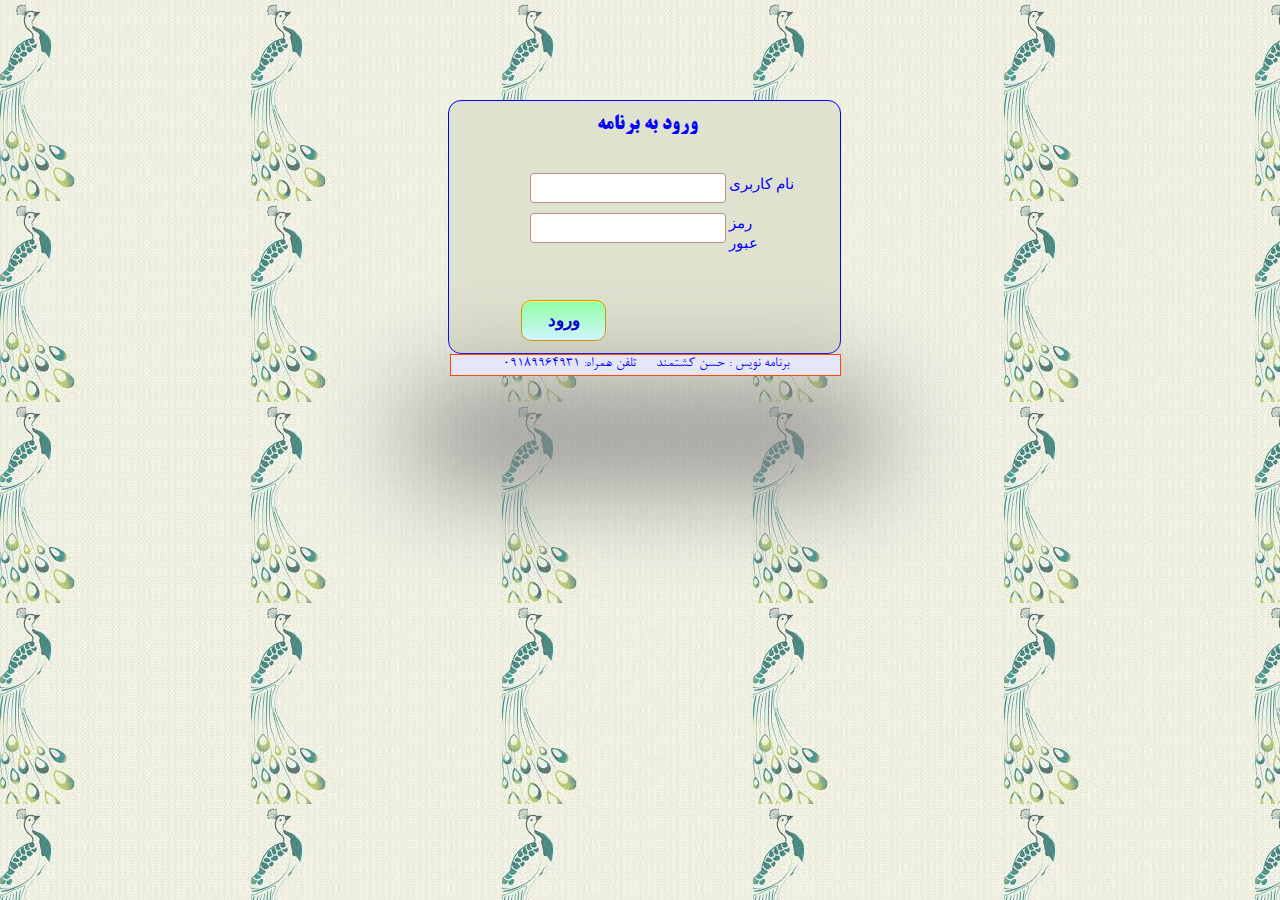
<file: src/main/resources/static/view/login.html>
<!doctype html>
<html >
<meta charset="utf-8">
<head>

    <meta charset="utf-8">
    <title>فرم ورود</title>
    <meta name="generator" content=" ">

    <link href="../css/login.css" rel="stylesheet">
    <link rel="stylesheet" href="../css/really-simple-jquery-dialog.css">
    <script src="../js/jquery-1.12.4.min.js"></script>
    <script src="../js/injaction.js"></script>
    <script src="../js/jquery-3.2.1.min.js"></script>

    <link rel="stylesheet" href="../css/really-simple-jquery-dialog.css">
    <script type="text/javascript" src="../js/really-simple-jquery-dialog.js"></script>
    <link rel="stylesheet" href="../css/alertify.core.css" id="toggleCSS" />
    <link rel="stylesheet" href="../css/alertify.default.css" id="toggleCSS" />
    <script src="../js/alertify.js"></script>


    <div id="testAlert" style="z-index: 1000;"></div>
    <div id="testConfirm" style="z-index: 1000;"></div>
    <style>
        #loader1 {
            position: absolute;
            border: 160px solid #000000;
            border-radius: 50%;
            border-top: 10px solid blue;
            border-left: 10px solid sandybrown;
            border-right: 10px solid green;
            border-bottom: 10px solid red;
            width: 70px;

            height: 70px;
            -webkit-animation: spin 1s linear infinite;
            animation: spin 1s linear infinite;
        }

        @-webkit-keyframes spin {
            0% { -webkit-transform: rotate(0deg); }
            100% { -webkit-transform: rotate(360deg); }
        }
        @keyframes spin {
            0% { transform: rotate(0deg); }
            100% { transform: rotate(360deg); }
        }
        .tr1:hover td
        {

            background-color: #f5e79e;
        }


    </style>
    <script type="text/javascript" >


        function reset () {
            alertify.set({
                labels : {
                    ok     : "بله",
                    cancel : "خیر"
                },
                delay : 5000,
                buttonReverse : false,
                buttonFocus   : "ok"
            });
        }

        $(document).ready(function () {



            $.ajaxSetup({
                cache: false,
                error: function (x, e) {
                    if (x.status == 0) {
                        window.location.href="asl400.html";
                        return false;
                    }
                }
            });

            $('#Button1').click(function () {
            
//////////////////
                if(   $('#Editbox1').val().length < 1 ||$('#Editbox2').val().length <6  )
                {
                    reset();
                    alertify.alert("لطفا اطلاعات را درست وارد نمایید<br><br>");
                    return false;

                }

                else
                {
                    // document.getElementById('loader1').style.display = "block";
                    // document.getElementById('overly').style.display = "block";
                    var   user = $("#Editbox1").val().trim();
                    var   pass = $("#Editbox2").val().trim();

                    // $.post("/people", //az URL of the page on server
                    //     {
                    //         user: user,  pass: pass,
                    //     },
                    //     function (response, status) { // Required Callback Function
                    //
                    //         document.getElementById('loader1').style.display = "none";
                    //         document.getElementById('overly').style.display = "none";
                    //
                    //         var aa = response.trim();
                    //         var n = aa.search("dorost");
                    //         var n1 = aa.search("mehman");
                    //         window.location.href = "asli.html" ;
                    //         if (n != -1) {
                    //             window.location.href = "asli.html" ;
                    //         }
                    //         else if(n1 != -1)
                    //         {
                    //             window.location.href = "asli.html" ;
                    //         }
                    //         else
                    //
                    //         {
                    //             reset();
                    //             alertify.alert("نام کاربری یا رمز عبور اشتباه می باشد<br><br>");
                    //             return false;
                    //
                    //         }
                    //
                    //
                    //     }
                    // );

                        var firstNameFilter = $("#Editbox1").val().trim();
                        var url;
                        if (firstNameFilter != '') {
                            url = '/people?firstName=' + firstNameFilter;
                        } else {
                            url = '/people';
                        }
                        $.ajax({
                            url: url,
                            contentType: 'application/json',
                            method: 'GET',
                            success: function (r) {
                              //  $('#result').html(JSON.stringify(r, null, 2));

                                    console.log(r[0]);


                            },
                            error: function (r, e) {
                                alert(r + ' ' + e);
                            }
                        });




                }
//////////////////////////
            });

        });
    </script>


</head>
<body >

<div >


    <div id="wb_Form1"  style="position:absolute;left:35%;border-radius: 13px 13px 13px 13px;
   top:100px;width:391px;height:252px;z-index:999;
   background-color: #dfe2cf; ">
        <div  id="loader1" style="position: absolute;left: 180px;top: 203px;z-index: 105;display: none;"></div>
        <img  id="overly" style="position: absolute;width: 100%;height: 100%;background-color: rgba(25, 25, 25, 0.5);
    ;z-index: 100;display: none;">
        <div id="dd" style="z-index: 999;"></div>

        <div class="owl" style="position: absolute;top: -100px;left: 90px;">
            <div class="hand"></div>
            <div class="hand hand-r"></div>
            <div class="arms">
                <div class="arm"></div>
                <div class="arm arm-r"></div>
            </div>
        </div>
        <form name="Form1" autocomplete="off"  method="post"  id="Form1">

           <input type="text" autocomplete="off"
                                                                       id="Editbox1" class="style1" style="position:absolute;left:81px;top:72px;
                width:186px;font-family: naz; font-size: 20px;
         height:20px;z-index:0; border: 1px #BC8F8F solid;"
                                                                       name="karbari" onkeydown="if(event.keyCode==13){document.getElementById('Editbox2').focus();};"
                                                                       value="" maxlength="30" title=" ">
            <label for="password" id="Label2" style="position:absolute;
         left:276px;top:69px;width:72px;height:20px;line-height:20px;z-index:1;text-align: left;">نام کاربری</label>
            <input type="password" class="style1" id="Editbox2"  onkeydown="if
         (event.keyCode==13 )    {    document.getElementById('Button1').focus(); };"style="position:absolute;font-family: naz; font-size: 20px;
         left:81px;top:112px;width:186px;height:20px;z-index:2; border: 1px #BC8F8F solid;" name="pass" value="" maxlength="30" title=" ">
            <label for="" id="Label3" style="position:absolute;left:276px;top:108px;width:54px;height:20px;line-height:20px;z-index:3;text-align: left;">رمز عبور</label>
            <input type="button" id="Button1"   name="buttn" value="ورود"
                   style="position:absolute;left:72px;top:199px;width:85px;height:41px;z-index:4;color: #0000FF;" >
            <label for="" id="Label1" style="position:absolute;left:140px;top:1px;width:109px;height:38px;line-height:38px;z-index:7;">ورود به برنامه</label>
            <div id="PageFooter1" style="position: absolute; margin-left: 0px;text-align:left;left:1px;top:100.5%;width:99.5%;
  height:20px;z-index:1;font-family: naz;font-size: 15px;
  color: #0000FF; box-shadow: 0px 70px 105px 35px #888888;text-align: center;background:#e6e6fa;border: 1px;border-style: solid;
border-color: #ff4804;">
                برنامه نویس : حسن کشتمند --   تلفن همراه: 09189964931
            </div>
        </form>


    </div>



</div>

</div>


</body>


</html>
</file>
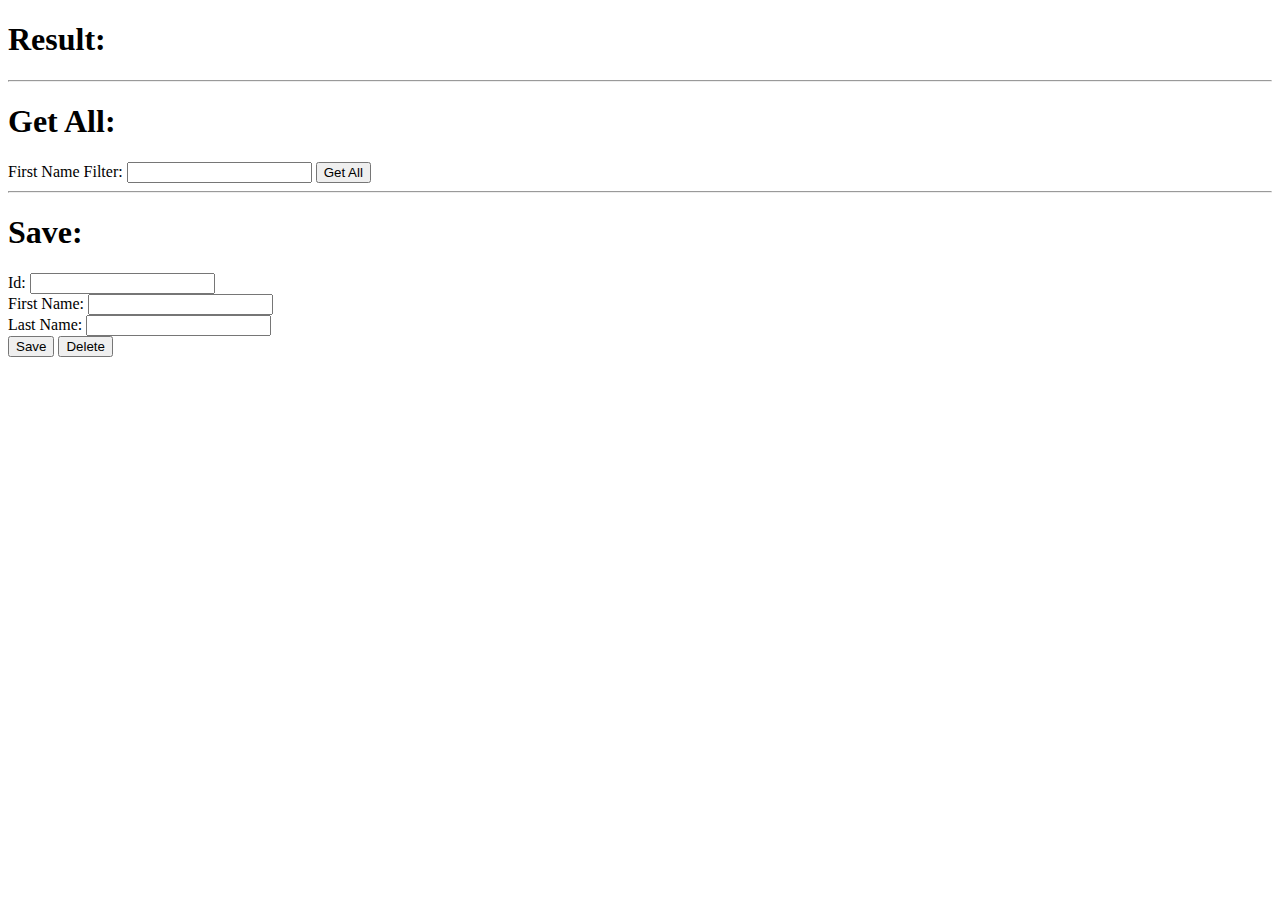
<file: src/main/resources/static/view/person.html>
<!DOCTYPE html>
<html lang="en">
<head>
    <meta charset="UTF-8">
    <title>Person</title>
    <script src="../js/jquery-1.12.4.min.js"></script>
</head>
<body>
<h1>Result:</h1>
<pre id="result"></pre>
<hr>

<h1>Get All:</h1>
<label for="firstNameFilter">First Name Filter:</label>
<input type="text" id="firstNameFilter">
<button onclick="getAll()">Get All</button>

<hr>

<h1>Save:</h1>
<label for="idField">Id:</label>
<input type="text" id="idField">
<br>
<label for="firstName">First Name:</label>
<input type="text" id="firstName">
<br>
<label for="lastName">Last Name:</label>
<input type="text" id="lastName">
<br>
<button onclick="save()">Save</button>
<button onclick="deletePerson()">Delete</button>

<script>
    function getAll() {
        var firstNameFilter = $('#firstNameFilter').val();
        var url;
        if (firstNameFilter != '') {
            url = '/people/p1?id=' + firstNameFilter;
        } else {
            url = '/people/p1';
        }
        $.ajax({
            url: url,
            contentType: 'application/json',
            method: 'GET',
            success: function (r) {
                $('#result').html(JSON.stringify(r, null, 2));
                for (var i = 0; i < r.length; i++)
                {
                    console.log(r[i].id+ r[i].firstName);
                }

            },
            error: function (r, e) {
                alert(r + ' ' + e);
            }
        });

    }

    function save() {
        var idField = $('#idField').val();
        var firstName = $('#firstName').val();
        var lastName = $('#lastName').val();

        $.ajax({
            url: '/people',
            contentType: 'application/json',
            method: 'POST',
            data: JSON.stringify({
                id: idField,
                firstName: firstName,
                lastName: lastName
            }),
            success: function (r) {
                $('#result').html(JSON.stringify(r, null, 4));
            },
            error: function (r, e) {
                alert(r + ' ' + e);
            }
        });

    }

    function deletePerson() {
        var idField = $('#idField').val();

        $.ajax({
            url: '/people/' + idField,
            contentType: 'application/json',
            method: 'DELETE',
            success: function (r) {
                $('#result').html(r);
            },
            error: function (r, e) {
                alert(r + ' ' + e);
            }
        });
    }

</script>
</body>
</html>
</file>
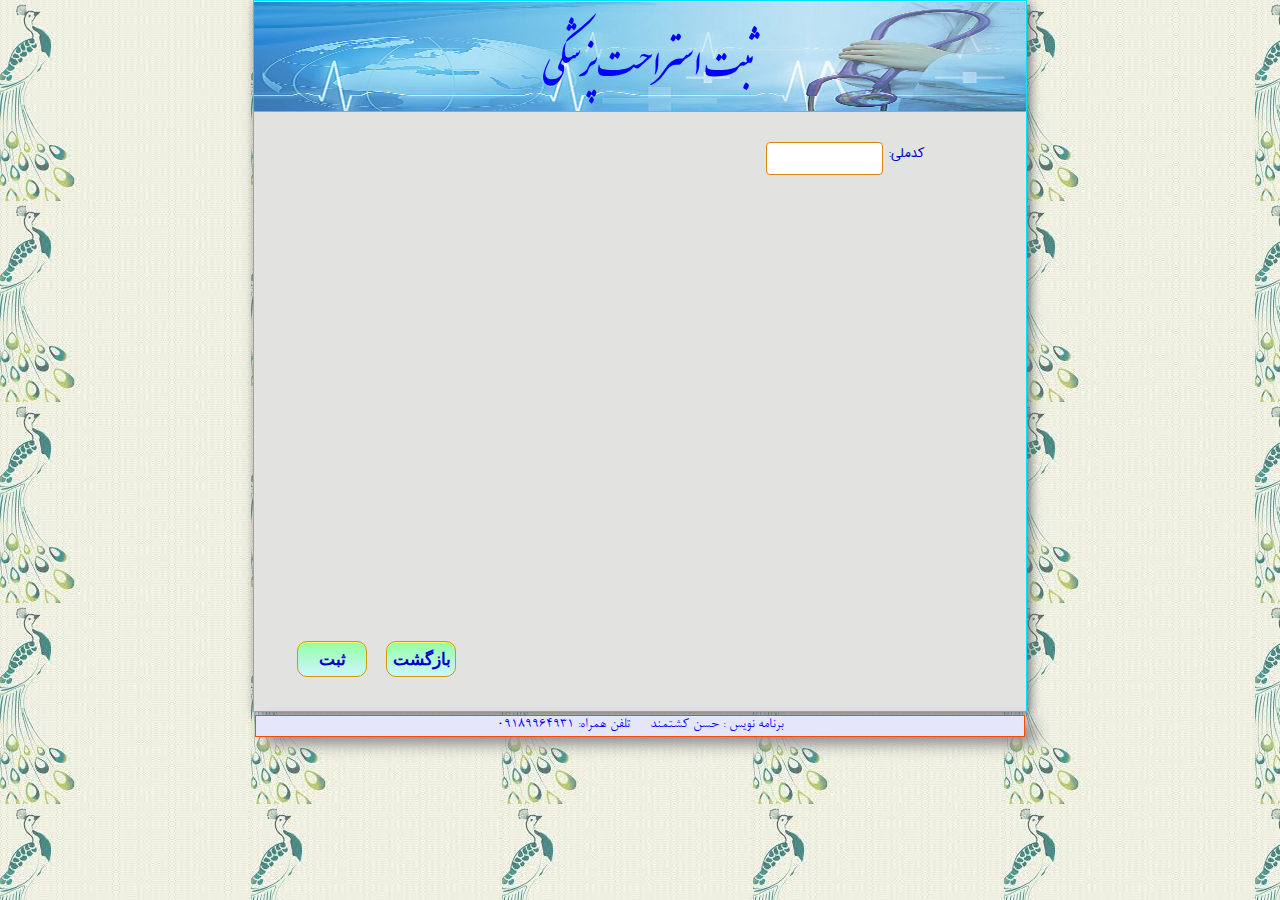
<file: src/main/resources/static/view/sapt.html>
<!doctype html>
<html lang="en">
<head>
    <meta charset="utf-8">
    <title> ثبت سربازان</title>

    <script src="../js/jquery-1.12.4.min.js"></script>

    <script src="../js/js-persian-cal.min1.js.download"></script>
    <script type="text/javascript" src="../js/js-persian-cal.min.js"></script>
    <script src="../js/js-persian-cal.min.js.download"></script>
    <script type="text/javascript" src="../js/js-persian-cal.min1.js.download"></script>
    <link rel="stylesheet" href="../css/jquery.Bootstrap-PersianDateTimePicker.css">
    <link rel="stylesheet" href="../css/jquery-ui.min.css">
    <script src="../js/js-persian-cal.min2.js.download"></script>

    <script type="text/javascript" src="../js/js-persian-cal.min2.js"></script>
    <script type="text/javascript" src="../js/jquery-ui.min.js"></script>

    <script type="text/javascript" src="../js/jquery.ui.core.min.js"></script>
    <script type="text/javascript" src="../js/jquery.ui.widget.min.js"></script>
    <script type="text/javascript" src="../js/jquery.ui.position.min.js"></script>

    <script type="text/javascript" src="../js/jquery.ui.autocomplete.min.js"></script>
    <script src="../js/datemiladi.js"></script>

    <link href="../css/jquery-ui.css" rel="stylesheet">
    <link rel="stylesheet" href="../css/bootstrap-theme.min.css">
    <link rel="stylesheet" href="../css/jquery.Bootstrap-PersianDateTimePicker.css">
    <link rel="stylesheet" href="../css/really-simple-jquery-dialog.css">
    <script type="text/javascript" src="../js/really-simple-jquery-dialog.js"></script>
    <link rel="stylesheet" href="../css/alertify.core.css" id="toggleCSS" />
    <link rel="stylesheet" href="../css/alertify.default.css" id="toggleCSS" />
    <script src="../js/alertify.js"></script>
    <link rel="stylesheet" href="../css/ispc-peach.css">
    <link rel="stylesheet" href="../css/addpersenel.css">

    <div id="testAlert" style="z-index: 1000;"></div>
    <div id="testConfirm" style="z-index: 1000;"></div>
    <style>
        a.pcalBtn {
            position: absolute;;
            width: 19px;
            height: 20px;
            vertical-align: bottom;
            display: inline-block;
            background-image: url( "pcal.png" );
            background-repeat: no-repeat;
            margin-top: 188px;
            margin-left:190px;
            color: #0000CD;
        }


        a.pcalBtn1:hover {
            box-shadow: 0 0 1px #66CCFF;
        }
        a.pcalBtn2{
            position: absolute;;
            width: 19px;
            height: 20px;
            vertical-align: bottom;
            display: inline-block;
            background-image: url( "pcal.png" );
            background-repeat: no-repeat;
            margin-top: 148px;
            margin-left:189px;
            color: #0000CD;
        }


        a.pcalBtn2:hover {
            box-shadow: 0 0 1px #66CCFF;
        }
        a.pcalBtn1 {
            position: absolute;;
            width: 19px;
            height: 20px;
            vertical-align: bottom;
            display: inline-block;
            background-image: url( "pcal.png" );
            background-repeat: no-repeat;
            margin-top: 188px;
            margin-left: 29px;
            color: #0000CD;
        }


        a.pcalBtn:hover {
            box-shadow: 0 0 1px #66CCFF;
        }
        input
        {
            border: 1px solid #d58512;
        }
        #Editbox1,#Editbox2,#Editbox3,#Editbox4,#Editbox5,#Editbox6,#Editbox7,#Editbox12,#Editbox10,#Editbox11,
        #Editbox13,#Editbox14,#Editbox15,#Editbox16,#Combobox1,#Combobox2,#Combobox3,
        #Combobox4,#Combobox5,#Combobox6,#Combobox7,#Combobox8,
        #Editbox9,#Editbox8
        {
            border: 1px solid #d58512 !important;
            height: 23px !important ;
            font-family: iran !important ;

        }
        #pdate,#pdate1,#pdate2
        {
            border: 1px solid #d58512;
            height: 30px !important ;
            font-family: iran !important ;
            font-size: 19px;


        }
        #Combobox4
        {
            border: 1px solid #d58512;
            height: 33px !important ;
            font-family: iran !important ;
            font-size: 20px;
        }
        label
        {
            font-family: iran !important ;
            font-size: 17px !important  ;
        }
        #kodmeli
        {
            color: #0000CD;
            top: 141px !important ;
            left: 634px !important ;
            font-family: iran !important ;
            font-size: 17px !important  ;
        }
    </style>
    <script>


        function reset () {

            alertify.set({
                labels : {
                    ok     : "بله",
                    cancel : "خیر"
                },
                delay : 5000,
                buttonReverse : false,
                buttonFocus   : "ok"
            });
        }
        var  temproz1=0; var  tare9=''; var  tare11=''; var  tare12='';
        var tempname1='';var tempnamef='';var tempshsapt='';var maxshsapt='';
        function melicheck() {

            if($('#Editbox1').val().trim().length==10)

            {

                var meli=$('#Editbox1').val().trim();
                document.getElementById('loader1').style.display = "block";
                document.getElementById('overly').style.display = "block";
                $.post("addcheckmeli.html", //Required URL of the page on server
                    {
                        meli: meli,
                    },
                    function (response, status) {

                        // Required Callback Function

                        var aa = response.trim();

                        var sapt=aa.split(",");
                        var n = aa.search("bodvashod_bod");
                        var n1 = aa.search("nabodvashod_nbod");


                        if (n != -1) {

                            $( "input[type=text] " ).show();
                            $( "label" ).show();
                            $( "a" ).show();
                            $( "select" ).show();
                            $("#Editbox10").attr('disabled', true);
                            $("#Editbox3").attr('disabled', true);
                            $("#Editbox13").attr('disabled', true);
                            document.getElementById("Editbox10").style.backgroundColor="rgb(212, 212, 212)";
                            document.getElementById("Editbox3").style.backgroundColor="rgb(212, 212, 212)";
                            document.getElementById("Editbox13").style.backgroundColor="rgb(212, 212, 212)";
                            document.getElementById('Editbox10').value=sapt[0];

                            document.getElementById('Editbox3').value=sapt[1];
                            document.getElementById('Editbox13').value=sapt[16];
                            tempname1=sapt[0];
                            tempnamef=sapt[1];
                            tempshsapt=sapt[16];
                            document.getElementById('Editbox5').value=sapt[4];
                            document.getElementById('Editbox7').value=sapt[5];
                            document.getElementById('Editbox9').value=sapt[12];
                            document.getElementById('Editbox12').value=sapt[15];
                            $("#RadioButton5").attr('disabled', false);
                            $("#RadioButton6").attr('disabled', false);
                            $("#RadioButton7").attr('disabled', false);
                            document.getElementById("Label11").style.color="#0000CD";
                            document.getElementById("Label110").style.color="#0000CD";
                            document.getElementById("Label111").style.color="#0000CD";
                            if(sapt[3].trim()=="رسمي"  || sapt[3].trim()=="رسمی" )
                            {
                                document.getElementById('Combobox4').selectedIndex = "1";
                            }
                            else  if(sapt[3].trim()=="سرباز"  )
                            {
                                document.getElementById('Combobox4').selectedIndex = "2";
                            }
                            else  if(sapt[3].trim()=="بسیج"  || sapt[3].trim()=="بسيج" )
                            {
                                document.getElementById('Combobox4').selectedIndex = "3";
                            }
                            else  if(sapt[3].trim()=="قراردادی"  || sapt[3].trim()=="قراردادي" )
                            {
                                document.getElementById('Combobox4').selectedIndex = "4";
                            }

                            else  if(sapt[3].trim()=="پیمانی"  || sapt[3].trim()=="پيماني" )
                            {
                                document.getElementById('Combobox4').selectedIndex = "5";
                            }
                            else  if(sapt[3].trim()=="آزاد"   )
                            {
                                document.getElementById('Combobox4').selectedIndex = "6";
                                $("#RadioButton5").attr('disabled', true);
                                $("#RadioButton6").attr('disabled', true); $("#RadioButton7").attr('disabled', true);
                                document.getElementById("Label11").style.color="#929292";
                                document.getElementById("Label110").style.color="#929292";
                                document.getElementById("Label111").style.color="#929292";
                                $("#RadioButton5").prop("checked", false);
                                $("#RadioButton6").prop("checked", false);
                                $("#RadioButton7").prop("checked", false);
                            }
                            if(sapt[13].trim()=="1"  )
                            {
                                $("#RadioButton5").prop("checked", true);
                            }
                            else if(sapt[13].trim()=="2"  )
                            {
                                $("#RadioButton6").prop("checked", true);
                            }
                            else if(sapt[13].trim()=="3"  )
                            {
                                $("#RadioButton7").prop("checked", true);
                            }

                            temproz1=parseInt(sapt[8])+parseInt(sapt[9]);
                            // $("#dd").html(response);
                            /*$("#kolkol").text(sapt[16]);
                             $("#kolsepah").text(sapt[17]);
                              $("#kolentzami").text(sapt[18]);
                               $("#kolartesh").text(sapt[19]);
                                $("#kolazad").text(sapt[20]);*/
                            document.getElementById('loader1').style.display = "none";
                            document.getElementById('overly').style.display = "none";
                        }
                        else if(n1 != -1)
                        {
                            tempname1='';
                            tempnamef='';
                            tempshsapt='';
                            $("#Editbox10").attr('disabled', false);
                            $("#Editbox13").attr('disabled', false);
                            $("#Editbox3").attr('disabled', false);

                            document.getElementById('Editbox13').value=parseInt(sapt[0])+1;
                            document.getElementById("Editbox10").style.backgroundColor="rgb(255, 255, 255)";
                            document.getElementById("Editbox3").style.backgroundColor="rgb(255, 255, 255)";
                            document.getElementById("Editbox13").style.backgroundColor="rgb(255, 255, 255)";
                            $( "input[type=text] " ).show();
                            $( "label" ).show();
                            $( "a" ).show();
                            $( "select" ).show();
                            $("#RadioButton1").prop("checked", false);
                            $("#RadioButton2").prop("checked", false);
                            $("#checkda").prop("checked", false);
                            $("#checkkh").prop("checked", false);
                            $("#RadioButton5").prop("checked", false);$("#RadioButton6").prop("checked", false);
                            $("#RadioButton7").prop("checked", false);
                            $( "#Editbox10" ).val(''); $( "#Editbox3" ).val('');$( "#Editbox5" ).val('');
                            $( "#Editbox7" ).val(''); $( "#Editbox8" ).val(''); $( "#Editbox11" ).val('');
                            $( "#Editbox12" ).val('');$( "#Editbox9" ).val('');
                            $( "#pdate" ).val(''); $( "#pdate1" ).val(''); $( "#pdate2" ).val('');
                            $( "#tedadroz" ).text('');
                            $( "#pdate" ).val('');document.getElementById('Combobox4').selectedIndex = "0";
                            document.getElementById('loader1').style.display = "none";
                            document.getElementById('overly').style.display = "none";
                        }


                    });
            }
            else
            {
                $( "input[type=text] " ).hide();
                $( "label" ).hide();
                $( "a" ).hide();
                $( "select" ).hide();
                $( "#Editbox1" ).show();
                $( "#kodmeli" ).show();
            }


        }


        $(document).ready(function () {


             var AutoComplete2Data = [];
            var AutoComplete2Options =
                {
                    source: AutoComplete2Data,
                    delay: 0,
                    minLength: 1
                };
            $("#Editbox5").autocomplete(AutoComplete2Options);

             var AutoComplete2Data = [];
            var AutoComplete2Options =
                {
                    source: AutoComplete2Data,
                    delay: 0,
                    minLength: 1
                };
            $("#Editbox7").autocomplete(AutoComplete2Options);

             var AutoComplete2Data = [];
            var AutoComplete2Options =
                {
                    source: AutoComplete2Data,
                    delay: 0,
                    minLength: 1
                };
            $("#Editbox9").autocomplete(AutoComplete2Options);

             var AutoComplete2Data = [];
            var AutoComplete2Options =
                {
                    source: AutoComplete2Data,
                    delay: 0,
                    minLength: 1
                };
            $("#Editbox10").autocomplete(AutoComplete2Options);


          var AutoComplete2Data = [];
            var AutoComplete2Options =
                {
                    source: AutoComplete2Data,
                    delay: 0,
                    minLength: 1
                };
            $("#Editbox3").autocomplete(AutoComplete2Options);
            var AutoComplete2Data = [];
            var AutoComplete2Options =
                {
                    source: AutoComplete2Data,
                    delay: 0,
                    minLength: 1
                };
            $("#Editbox12").autocomplete(AutoComplete2Options);








            var tempsazman=0;
            $( "input[type=text] " ).hide();
            $( "label" ).hide();
            $( "a" ).hide();
            $( "select" ).hide();

            $( "#Editbox1" ).show();
            $( "#kodmeli" ).show();
            $('#Combobox4').change(function () {
                if($('#Combobox4').val()=="آزاد")
                {
                    tempsazman=0;
                    $("#RadioButton5").attr('disabled', true);
                    $("#RadioButton6").attr('disabled', true);
                    $("#RadioButton7").attr('disabled', true);
                    $("#RadioButton5").prop("checked", false);
                    $("#RadioButton6").prop("checked", false);
                    $("#RadioButton7").prop("checked", false);

                    document.getElementById("Label11").style.color="#929292";
                    document.getElementById("Label110").style.color="#929292";
                    document.getElementById("Label111").style.color="#929292";
                }
                else
                {
                    tempsazman=1;
                    $("#RadioButton5").attr('disabled', false);
                    $("#RadioButton6").attr('disabled', false);
                    $("#RadioButton7").attr('disabled', false);
                    document.getElementById("Label11").style.color="#0000CD";
                    document.getElementById("Label110").style.color="#0000CD";
                    document.getElementById("Label111").style.color="#0000CD";


                }
            });
            $('#Button1').click(function () {

                var bestari=2;var noestrahat='';var sazman='';var tedadn='';var tedadsh='';var noestrahatkh=''

                var meli= $( "#Editbox1" ).val().trim(); var name1= $( "#Editbox10" ).val().trim();
                var namef= $( "#Editbox3" ).val().trim(); var mahalkh= $( "#Editbox5" ).val().trim();
                var nobimari= $( "#Editbox7" ).val().trim();  tedadsh= $( "#Editbox8" ).val().trim();
                tedadn= $( "#Editbox11" ).val().trim(); var doktor= $( "#Editbox12" ).val().trim();
                toz= $( "#Editbox9" ).val().trim(); var shsapt= $( "#Editbox13" ).val();
                var ozviat= $( "#Combobox4" ).val().trim();
                if(tempname1!='' )
                {
                    name1= tempname1;
                }
                if(tempnamef!='' )
                {
                    namef= tempnamef;
                }
                if(tempshsapt!='' )
                {
                    shsapt= tempshsapt;
                }
                if(tedadsh.trim()=="")
                {
                    tedadsh=0;
                }

                if(tedadn.trim()=="")
                {
                    tedadn=0;
                }
                if($("#RadioButton1").prop("checked")==true)
                {
                    bestari=1;
                }
                else if($("#RadioButton2").prop("checked")==true)
                {
                    bestari=0;
                }
                else
                {
                    bestari=2;
                }

                if($("#checkda").prop("checked")==true)
                {
                    noestrahat="داخل";
                }
                else
                {
                    noestrahat="";
                }
                if($("#checkkh").prop("checked")==true)
                {
                    noestrahatkh="خارج";
                }
                else
                {
                    noestrahatkh="";
                }
                if($("#RadioButton5").prop("checked")==true)
                {
                    sazman="1";
                }
                else if($("#RadioButton6").prop("checked")==true)
                {
                    sazman="2";
                }
                else if($("#RadioButton7").prop("checked")==true)
                {
                    sazman="3";
                }
                else
                {
                    sazman="0";
                }
                var mah = 0;
                var roz = 0;
                tare9 = $("#pdate").val().trim();
                tare11 = $("#pdate1").val().trim();
                tare12 = $("#pdate2").val().trim();
                if (tare9.indexOf('/', 5) == 6) {
                    mah = '0' + tare9.substr(5, 1);
                    if (tare9.substr(7, 2).length == 1) {
                        roz = '0' + tare9.substr(7, 1);
                    }
                    else {
                        roz = tare9.substr(7, 2);
                    }
                }
                else if (tare9.indexOf('/', 5) == 7) {
                    mah = tare9.substr(5, 2);
                    if (tare9.substr(8, 2).length == 1) {
                        roz = '0' + tare9.substr(8, 1);
                    }
                    else {
                        roz = tare9.substr(8, 2);
                    }
                }
                tare9 = tare9.substr(0, 4)  + mah + roz;

                if (tare11.indexOf('/', 5) == 6) {
                    mah = '0' + tare11.substr(5, 1);
                    if (tare11.substr(7, 2).length == 1) {
                        roz = '0' + tare11.substr(7, 1);
                    }
                    else {
                        roz = tare11.substr(7, 2);
                    }
                }
                else if (tare11.indexOf('/', 5) == 7) {
                    mah = tare11.substr(5, 2);
                    if (tare11.substr(8, 2).length == 1) {
                        roz = '0' + tare11.substr(8, 1);
                    }
                    else {
                        roz = tare11.substr(8, 2);
                    }
                }
                tare11 = tare11.substr(0, 4)  + mah  + roz;

                if (tare12.indexOf('/', 5) == 6) {
                    mah = '0' + tare12.substr(5, 1);
                    if (tare12.substr(7, 2).length == 1) {
                        roz = '0' + tare12.substr(7, 1);
                    }
                    else {
                        roz = tare12.substr(7, 2);
                    }
                }
                else if (tare12.indexOf('/', 5) == 7) {
                    mah = tare12.substr(5, 2);
                    if (tare12.substr(8, 2).length == 1) {
                        roz = '0' + tare12.substr(8, 1);
                    }
                    else {
                        roz = tare12.substr(8, 2);
                    }
                }
                tare12 = tare12.substr(0, 4)  + mah  + roz;

                if(meli.length!=10)
                {
                    reset();
                    alertify.alert("فردی را انتخاب نکرده اید<br><br>");
                    return false;
                }

                else if(name1.length<7)
                {
                    reset();
                    alertify.alert("نام ونام خانوادگی را درست وارد نمایید<br><br>");
                    return false;

                }
                else if(namef.length<3)
                {
                    reset();
                    alertify.alert("نام پدر را درست وارد نمایید<br><br>");
                    return false;

                }
                else if(ozviat.length<4)
                {
                    reset();
                    alertify.alert("عضویت فرد مشخص نشده است<br><br>");
                    return false;

                }
                else if( tempsazman==1 && sazman=="0" )
                {
                    reset();
                    alertify.alert("نوع عضویت از لحاظ سازمان انتخاب نشده است<br><br>");
                    return false;

                }
                else if(mahalkh.length<5)
                {
                    reset();
                    alertify.alert("محل خدمت فرد مشخص نکرده اید<br><br>");
                    return false;

                }
                else if(nobimari.length<2)
                {
                    reset();
                    alertify.alert("نوع بیماری فرد مشخص نیست<br><br>");
                    return false;

                }
                else if( bestari==2 )
                {
                    reset();
                    alertify.alert("وضعیت بیمار انتخاب نشده است<br><br>");
                    return false;

                }
                else if( noestrahat==""  && noestrahatkh=="")
                {
                    reset();
                    alertify.alert("نوع استراحت مشخص نشده است<br><br>");
                    return false;

                }
                else if( tare9.length<8 || tare11.length<8 || tare12.length<8)
                {
                    reset();
                    alertify.alert("تاریخ اشتباه می باشد<br><br>");
                    return false;

                }
                else if( tare9>tare11)
                {
                    reset();
                    alertify.alert("تاریخ استراحت اشتباه وارد کرده اید<br><br>");
                    return false;

                }
                else if(  $("#pdate").css("background-color")=='rgb(255, 0, 0)'
                    ||   $("#pdate1").css("background-color")=='rgb(255, 0, 0)'
                    ||  $("#pdate2").css("background-color")=='rgb(255, 0, 0)')
                {
                    reset();
                    alertify.alert("در ورود تاریخ اشتباه رخ داده است<br><br>");
                    return false;

                }
                else if( isNaN(tedadsh.length)==true)
                {
                    reset();
                    alertify.alert("تعداد روز استراحت تایید شده وارد نشده است<br><br>");
                    return false;

                }
                else if( isNaN(tedadn.length)==true)
                {
                    reset();
                    alertify.alert("تعداد روز استراحت تایید نشده وارد نشده است<br><br>");
                    return false;

                }
                else if(temproz1!=(parseInt($("#Editbox8").val())-parseInt($("#Editbox11").val())))
                {
                    reset();
                    alertify.alert("در تعداد روزهای استراحت اشتباهی عمدی صورت گرفته است<br><br>");
                    return false;

                }
                else if($("#Editbox12").val().length<7)
                {
                    reset();
                    alertify.alert("پزشک معالج را وارد نکرده اید<br><br>");
                    return false;
                }
                else if($("#Editbox13").val().length<1)
                {
                    reset();
                    alertify.alert("شماره ثبت وارد نکرده اید<br><br>");
                    return false;
                }
                else
                {








                    reset();
                    alertify.confirm("آیا مطمئن به ثبت اطلاعات هستید؟<br><br>", function (e) {
                        if (e) {
                            document.getElementById('loader1').style.display = "block";
                            document.getElementById('overly').style.display = "block";
                            $.post("saptqu.html", //Required URL of the page on server
                                {
                                    meli: meli,  name1: name1, namef: namef,  mahalkh: mahalkh,
                                    nobimari: nobimari,  tedadsh: tedadsh,  tedadn: tedadn,  toz: toz, doktor: doktor,
                                    tarmor:tare12,  taraz: tare9,  tarta: tare11,  bestari: bestari,
                                    noestrahat: noestrahat,  sazman: sazman,  ozviat: ozviat,noestrahatkh: noestrahatkh,
                                    shsapt: shsapt,
                                },
                                function (response, status) { // Required Callback Function
                                    var aa = response.trim();
                                    var sapt=aa.split(",");
                                    var n = aa.search("saptshod_shod");
                                    var n1 = aa.search("tekrar");
                                    //console.log(response);
                                    if(n!=-1)
                                    {

                                        $( "#Editbox10" ).val('');  $( "#Editbox13" ).val('');$( "#Editbox3" ).val(''); $( "#Editbox5" ).val('');
                                        $( "#Editbox7" ).val(''); $( "#Editbox8" ).val(''); $( "#Editbox11" ).val('');
                                        $( "#Editbox12" ).val(''); $( "#Editbox1" ).val('');
                                        $( "#pdate" ).val(''); $( "#pdate1" ).val(''); $( "#pdate2" ).val('');
                                        $( "#tedadroz" ).text('');$( "#Editbox9" ).val('');
                                        $("#RadioButton5").prop('checked', false); $("#RadioButton6").prop('checked', false);
                                        $("#RadioButton1").prop('checked', false); $("#RadioButton2").prop('checked', false);
                                        $("#RadioButton7").prop('checked', false);$("#checkda").prop("checked", false);
                                        $("#checkkh").prop("checked", false);
                                        $("#Editbox10").attr('disabled', false);
                                        $("#Editbox3").attr('disabled', false);
                                        $("#Editbox13").attr('disabled', false);
                                        document.getElementById("Editbox10").style.backgroundColor="rgb(255, 255, 255)";
                                        document.getElementById("Editbox3").style.backgroundColor="rgb(255, 255, 255)";
                                        document.getElementById("Editbox13").style.backgroundColor="rgb(255, 255, 255)";
                                        $( "#pdate" ).val('');document.getElementById('Combobox4').selectedIndex = "0";
                                        document.getElementById('loader1').style.display = "none";
                                        document.getElementById('overly').style.display = "none";

                                        reset();
                                        alertify.alert("اطلاعات با موفقیت ثبت گردید<br><br>");

                                        return false;
                                    }
                                    else if(n1!=-1)
                                    {
                                        document.getElementById('loader1').style.display = "none";
                                        document.getElementById('overly').style.display = "none";
                                        reset();
                                        alertify.alert("قبلا این اطلاعات ثبت  گردیده است<br><br>\n\
                تاریخ  های استراحت و یا شماره ثبت را درست وارد نمایید");
                                        return false;

                                    }
                                });
                        }

                    });



                }




            });
            $("#Editbox8").keyup(function(){
                if(temproz1>0 && $("#Editbox8").val().trim().length>0 && parseInt($("#Editbox8").val())>=temproz1)
                {
                    /*   var checkmanfi= temproz1- parseInt($("#Editbox8").val());
                       if (checkmanfi<0)
                       {
                                       reset();
                                    alertify.alert("تعداد روز استراحت اشتباه وارد نموده اید<br><br>");

                                  $("#Editbox8").val('') ;
                               $("#Editbox11").val('');
                                 return false;

                       }
                       else
                       {*/
                    $("#Editbox11").val(parseInt($("#Editbox8").val())-temproz1) ;
                }

                else
                {
                    $("#Editbox11").val('');
                }

            });
            /* $("#Editbox11").keyup(function(){
                if(temproz1>0 && $("#Editbox11").val().trim().length>0 )
                 {
                  var checkmanfi= temproz1- parseInt($("#Editbox11").val());
                  if (checkmanfi<0)
                  {
                                      reset();
                               alertify.alert("تعداد روز استراحت اشتباه وارد نموده اید<br><br>");


                         $("#Editbox8").val('') ;
                          $("#Editbox11").val('');
                            return false;

                  }
                  else
                  {
                     $("#Editbox8").val(checkmanfi) ;
                  }
                 }
                  else
                 {
                     $("#Editbox8").val('');
                 }

               });*/
        });

    </script>

    <style>
        #loader1 {

            position: absolute;
            border: 160px solid #000000;
            border-radius: 50%;
            border-top: 10px solid blue;
            border-left: 10px solid sandybrown;
            border-right: 10px solid green;
            border-bottom: 10px solid red;
            width: 70px;

            height: 70px;
            -webkit-animation: spin 1s linear infinite;
            animation: spin 1s linear infinite;
        }

        @-webkit-keyframes spin {
            0% { -webkit-transform: rotate(0deg); }
            100% { -webkit-transform: rotate(360deg); }
        }

        @keyframes spin {
            0% { transform: rotate(0deg); }
            100% { transform: rotate(360deg); }
        }
    </style>

</head>

<body>

<div id="container">

    <img src="../image/1430748_476.jpg" id="Banner1" alt=" " style="border-width:0;position:absolute;left:99px;top:2px;width:772px;
    border-bottom: 1px solid #00e2ff; height:109px;z-index:100;">

    <div id="wb_Form1" style="position:absolute;left:98px;top:0px;width:772px;height:710px;z-index:78;background-color: #e2e2e1;
border: 1px solid #00e2ff;">

        <div  id="loader1" style="position: absolute;left: 311px;top: 273px;z-index: 105;display: none;"></div>
        <img  id="overly" style="position: absolute;width: 100%;height: 100%;background-color: rgba(25, 25, 25, 0.5);
    ;z-index: 100;display: none;">

        <form name="cheshm" method="post" action=""  style="" enctype="text/plain" accept-charset="UTF-8" id="Form1">
            <div  id="dd" style="z-index: 999;"></div>
            <label for="" id="kodmeli" style="position:absolute;left:629px;
top:136px;width:107px;height:22px;line-height:22px;z-index:0;">:کدملی</label>
            <label for="" id="Label3" style="position:absolute;left:629px;top:216px;
       width:107px;height:22px;line-height:22px;z-index:1;">:نام پدر</label>
            <label for="" id="Label6" style="position:absolute;left:296px;top:180px;width:107px;height:22px;line-height:22px;
       z-index:4;">:استراحت از تاریخ</label>


            <label for="" id="Label6" style="position:absolute;left:135px;top:180px;width:50px;height:22px;line-height:22px;
       z-index:4;">:تا تاریخ</label>
            <label for="" id="Label12" style="position:absolute;left:629px;top:502px;width:107px;height:22px;line-height:22px;z-index:10;">:وضعیت بیمار</label>
            <label for="" id="Label12" style="position:absolute;left:629px;top:530px;width:107px;height:22px;line-height:22px;z-index:11;">:نوع استراحت</label>
            <label for="" id="Label19" style="position:absolute;left:296px;top:315px;width:107px;height:22px;
       line-height:22px;z-index:18;">:پزشک تایید کننده</label>
            <label for="" id="Label19" style="position:absolute;left:296px;top:354px;width:107px;height:22px;
       line-height:22px;z-index:18;">:شماره ثبت</label>






            <label for="" id="Label3" style="position:absolute;left:629px;top:255px;width:107px;height:22px;line-height:22px;z-index:1;">:نوع عضویت</label>
            <label for="" id="Label3" style="position:absolute;left:629px;top:407px;width:107px;height:22px;line-height:22px;z-index:1;">:محل خدمت</label>
            <label for="" id="Label3" style="position:absolute;left:296px;top:265px;width:107px;height:22px;line-height:22px;z-index:1;">:پزشک معالج</label>
            <label for="" id="Label3" style="position:absolute;left:629px;top:446px;width:107px;height:22px;line-height:22px;z-index:1;">:نوع بیماری</label>

            <label name="sazm" id="Label11" style="position:absolute;left:544px;top:294px;width:107px;height:22px;line-height:22px;z-index:10;">:سپاه</label>
            <label name="sazm"  id="Label110" style="position:absolute;left:548px;top:334px;
       width:107px;height:22px;line-height:22px;z-index:10;color: #0000CD;">:نیروی انتظامی</label>
            <label name="sazm" id="Label111" style="position:absolute;
        left:548px;top:370px;width:107px;height:22px;line-height:22px;z-index:10;color: #0000CD;">:ارتش</label>

            <label for="" id="Label1" style="position:absolute;left:296px;top:222px;width:107px;
       height:22px;line-height:22px;z-index:26;" >:استراحت به روز</label>

            <label for="" id="Label1" style="position:absolute;left:219px;top:222px;width:107px;height:22px;
        line-height:22px;z-index:0;color: #ff4804;">:کل استراحت </label>

            <label for="" id="Label1" style="position:absolute;left:105px;top:222px;width:60px;height:22px;
        line-height:22px;z-index:0;color: #ff4804;">:تایید نشده</label>
            <label  for="" id="tedadroz" style="position:absolute;left:2px;top:229px;width:60px;height:22px;
        line-height:22px;z-index:0;color: #ff4804;text-align: center;direction: rtl !important;
        font-size: 15px  !important;font-family: hasan !important;;"></label>


            <script>

                function isNumberKey(evt)
                {
                    var charCode = (evt.which) ? evt.which : event.keyCode
                    if (charCode > 31 && (charCode < 45 || charCode > 57 ||  charCode == 47) )
                        return false;

                    return true;
                }
            </script>



            <label for="" id="Label27"style="position:absolute;left:296px;top:139px;width:107px;height:22px;
        line-height:22px;z-index:0;">:تاریخ مراجعه</label>


            <input type="text" id="Editbox3"
                   onkeydown="if(event.keyCode==13){document.getElementById('Combobox4').focus()};"
                   style="position:absolute;left:482px;top:217px;width:137px;height:16px;line-height:16px;z-index:29;direction: rtl;"
                   name="namef" value="" maxlength="30" autocomplete="off" spellcheck="false">
            <input type="text" id="Editbox1"
                   onkeydown="if(event.keyCode==13){document.getElementById('Editbox10').focus()};"
                   onchange=" if (/\D/g.test(this.value)) this.value = this.value.replace(/\D/g,'');"
                   onkeyup="if (/\D/g.test(this.value)) this.value = this.value.replace(/\D/g,'');melicheck();"
                   style="position:absolute;left:512px;top:141px;width:107px;
       height:16px;line-height:16px;z-index:27;text-align: left;"

                   name="meli" value="" maxlength="10" autocomplete="off" spellcheck="false">
            <input type="text" id="Editbox5"
                   onkeydown="if(event.keyCode==13){document.getElementById('Editbox7').focus()};"
                   style="position:absolute;text-align: left;left:389px;text-align: right;direction: rtl;
       top:409px;width:230px;height:16px;line-height:16px;
       z-index:31;" name="sh" value="" maxlength="100" autocomplete="off" spellcheck="false">
            <input type="text" id="Editbox12"
                   onkeydown="if(event.keyCode==13){document.getElementById('Editbox9').focus()};"
                   style="position:absolute;text-align: left;left:57px;text-align: right;direction: rtl;
       top:266px;width:230px;height:16px;line-height:16px;
       z-index:31;" name="sh" value="" maxlength="100" autocomplete="off" spellcheck="false">
            <input type="text" id="Editbox7"
                   onkeydown="if(event.keyCode==13){document.getElementById('RadioButton1').focus()};"
                   style="position:absolute;text-align: left;text-align: right;direction: rtl;
       left:389px;top:448px;width:230px;height:16px;line-height:16px;
       z-index:31;" name="sh" value="" maxlength="100" autocomplete="off" spellcheck="false">

            <select name="sasa" size="1"  dir="rtl" id="Combobox4"
                    onkeydown="if(event.keyCode==13){document.getElementById('RadioButton5').focus()};"
                    style="position:absolute;left:512px;top:257px;width:115px;height:28px;z-index:38;">
                <option value=""></option>
                <option value="رسمی">رسمی</option>
                <option value="سرباز">سرباز</option>
                <option value="بسیج">بسیج</option>
                <option value="قراردادی">قراردادی</option>
                <option value="پیمانی">پیمانی</option>
                <option value="آزاد">آزاد</option>
            </select>
            <style>
                /* The container */
                .container {
                    display: block;
                    position: relative;
                    padding-left: 35px;
                    margin-bottom: 12px;
                    cursor: pointer;
                    font-size: 22px;
                    -webkit-user-select: none;
                    -moz-user-select: none;
                    -ms-user-select: none;
                    user-select: none;
                }

                /* Hide the browser's default checkbox */
                .container input {
                    position: absolute;
                    opacity: 0;
                    cursor: pointer;
                    height: 0;
                    width: 0;
                }

                /* Create a custom checkbox */
                .checkmark {
                    position: absolute;
                    top: 0;
                    left: 0;
                    height: 22px;
                    width: 22px;
                    background-color: #fff;
                    border-radius: 4px;
                    border: 1px solid #0000CD;

                }


                /* On mouse-over, add a grey background color */
                .container:hover input ~ .checkmark {
                    background-color: #fff;
                }

                /* When the checkbox is checked, add a blue background */
                .container input:checked ~ .checkmark {
                    background-color: #2196F3;

                }

                /* Create the checkmark/indicator (hidden when not checked) */
                .checkmark:after {
                    content: "";
                    position: absolute;
                    display: block;

                }

                /* Show the checkmark when checked */
                .container input:checked ~ .checkmark:after {
                    display: block;
                }

                /* Style the checkmark/indicator */
                .container .checkmark:after {
                    left: 9px;
                    top: 5px;
                    width: 5px;
                    height: 10px;
                    border: solid white;
                    border-width: 0 3px 3px 0;
                    -webkit-transform: rotate(45deg);
                    -ms-transform: rotate(45deg);
                    transform: rotate(45deg);
                }
            </style>
            <input type="text"  id="Editbox9"
                   onkeydown="if(event.keyCode==13){document.getElementById('Editbox13').focus()};"
                   style="position:absolute;left:57px;top:316px;width:230px;
       height:16px;line-height:16px;z-index:44;direction: rtl;
       direction: rtl;" name="adres"
                   autocomplete="off" maxlength="100" spellcheck="false">
            <input type="text"  id="Editbox13"
                   onkeydown="if(event.keyCode==13){document.getElementById('Button1').focus()};"
                   onchange=" if (/\D/g.test(this.value)) this.value = this.value.replace(/\D/g,'');"
                   onkeyup="if (/\D/g.test(this.value)) this.value = this.value.replace(/\D/g,'');"
                   style="position:absolute;left:186px;top:355px;width:100px;
       height:16px;line-height:16px;z-index:44;text-align: left;
       direction: ltr;" name="shsapt"
                   autocomplete="off" maxlength="10" spellcheck="false">
            <div id="wb_RadioButton1"
                 style="position:absolute;left:544px;top:498px;width:61px;height:20px;z-index:46;">
                <input type="radio"  id="RadioButton1"
                       onkeydown="if(event.keyCode==13){document.getElementById('RadioButton2').focus()};"
                       name="sl" value="onvvv"

                       style="position:absolute;left:0;top:20px;">
                <label style="position: absolute;top: 10px;" for="RadioButton1"></label></div>

            <div id="wb_RadioButton5"  style="position:absolute;left:523px;top:291px;width:61px;height:20px;z-index:46;">
                <input type="radio"  id="RadioButton5"
                       onkeydown="if(event.keyCode==13){document.getElementById('RadioButton6').focus()};"
                       name="z2" value="onvvv" style="position:absolute;left:0;top:20px;">
                <label style="position: absolute;top: 10px;" for="RadioButton5"></label></div>
            <div id="wb_RadioButton6"  style="position:absolute;left:523px;top:328px;width:61px;height:20px;z-index:46;">
                <input type="radio"  id="RadioButton6"
                       onkeydown="if(event.keyCode==13){document.getElementById('RadioButton7').focus()};"
                       name="z2" value="onvvv" style="position:absolute;left:0;top:20px;">
                <label style="position: absolute;top: 10px;" for="RadioButton6"></label></div>
            <div id="wb_RadioButton7"
                 style="position:absolute;
          left:523px;top:363px;width:61px;height:20px;z-index:46;">
                <input type="radio"
                       onkeydown="if(event.keyCode==13){document.getElementById('Editbox5').focus()};"
                       id="RadioButton7" name="z2" value="onvvv"
                       style="position:absolute;left:0;top:20px;">
                <label style="position: absolute;top: 10px;" for="RadioButton7"></label></div>


            <label for="" id="Label30" style="position:absolute;left:566px;top:502px;width:24px;
       height:22px;line-height:22px;z-index:47;text-align: left;">بستری</label>
            <label for="" id="Label31" style="position:absolute;left:463px;top:502px;width:24px;
       height:22px;line-height:22px;z-index:48;text-align: left;">سرپاپی</label>
            <div id="wb_RadioButton2" style="position:absolute;left:442px;top:498px;width:47px;height:20px;z-index:49;">
                <input type="radio" id="RadioButton2"
                       onkeydown="if(event.keyCode==13){document.getElementById('checkda').focus()};"
                       name="sl" value="onvvv" style="position:absolute;left:0;top:0;"><label style="position: absolute;top: 10px;" for="RadioButton2"></label></div>

            <div style="position:absolute;left:541px;top:536px;width:45px;height:20px;z-index:50;">
                <label class="container">
                    <input id="checkda"onkeydown="if(event.keyCode==13){document.getElementById('checkkh').focus()};"
                           type="checkbox">
                    <span  class="checkmark"></span>
                </label></div>

            <label for="" id="Label32" style="position:absolute;
       left:566px;top:531px;width:70px;height:22px;line-height:22px;z-index:51;text-align: left;">محل کار</label>
            <label for="" id="Label32" style="position:absolute;
       left:463px;top:531px;width:75px;height:22px;line-height:22px;z-index:51;text-align: left;">خارج محل کار</label>

            <div   style="position:absolute;left:438px;top:536px;width:37px;height:20px;z-index:52;">
                <label class="container">
                    <input id="checkkh"
                           onkeydown="if(event.keyCode==13){document.getElementById('pdate2').focus()};" type="checkbox">
                    <span  class="checkmark"></span>
                </label>
            </div>

            <input type="text" id="Editbox10"
                   onkeydown="if(event.keyCode==13){document.getElementById('Editbox3').focus()};"
                   style="position:absolute;left:412px;top:179px;width:207px;height:16px;text-align: right;direction: rtl;
       line-height:16px;z-index:70;" name="namekh"  maxlength="70" autocomplete="off" spellcheck="false">

            <input type="text" id="Editbox8"
                   onkeydown="if(event.keyCode==13){document.getElementById('Editbox12').focus()};"
                   onchange=" if (/\D/g.test(this.value)) this.value = this.value.replace(/\D/g,'');"
                   onkeyup="if (/\D/g.test(this.value)) this.value = this.value.replace(/\D/g,'')"
                   style="position:absolute;left:171px;top:224px;width:40px;height:16px;
       line-height:16px;z-index:70;text-align: center;"
                   name="namekh" value="" maxlength="3" autocomplete="off" spellcheck="false">
            <input type="text" id="Editbox11" disabled="disabled"
                   onkeydown="if(event.keyCode==13){document.getElementById('Editbox12').focus()};"
                   onchange=" if (/\D/g.test(this.value)) this.value = this.value.replace(/\D/g,'');"
                   onkeyup="if (/\D/g.test(this.value)) this.value = this.value.replace(/\D/g,'')"
                   style="position:absolute;left:55px;top:224px;width:40px;height:16px;
       line-height:16px;z-index:70;text-align: center;" name="namekh" value="" maxlength="3" autocomplete="off" spellcheck="false">


            <label for="" id="Label2" style="position:absolute;left:629px;top:178px;
       width:107px;height:22px;line-height:22px;z-index:71;">:نام ونام خانوادگی</label>
            <input type="text"  id="pdate1"placeholder="----/--/--" dir="ltr"
                   onkeydown="if(event.keyCode==13){document.getElementById('Editbox8').focus()};"
                   style="position:absolute;left:50px;top:180px;width:85px;height:22px;z-index:10;border-radius: 4px;
       font-family: hasan;color: #0000CD;"
                   name="pdate1" value="" maxlength="10" autocomplete="off" spellcheck="false">

            <input type="text"  id="pdate2"placeholder="----/--/--" dir="ltr"
                   onkeydown="if(event.keyCode==13){document.getElementById('pdate').focus()};"
                   style="position:absolute;left:210px;top:140px;width:85px;height:22px;z-index:10;border-radius: 4px;
       font-family: hasan;color: #0000CD;"
                   name="pdate2" value="" maxlength="10" autocomplete="off" spellcheck="false">


            <input  placeholder="----/--/--"
                    onkeydown="if(event.keyCode==13){document.getElementById('pdate1').focus()};"
                    type="text" class="pdate" id="pdate" dir="ltr"
                    style="position:absolute;left:211px;top:180px;width:85px;line-height:22px;z-index:99;
       border-radius: 4px;text-align:left; "
                    name="pdate" value="" maxlength="10" autocomplete="off" >

            <input type="button" id="Button1" name="sapt" value="ثبت"
                   style="position:absolute;left:43px;top:640px;width:70px;height:36px;z-index:75;">
            <input type="button" id="Button2" name="baz" onclick="window.location.href= 'asli.html';" value="بازگشت"
                   style="position:absolute;left:132px;top:640px;width:70px;height:36px;z-index:76;">

        </form>

        <div id="PageFooter1" style="position: absolute; margin-left: 0px;text-align:left;left:1px;top:100.5%;width:99.5%;
  height:20px;z-index:1;font-family: naz;font-size: 15px;
  color: #0000FF; box-shadow: 10px 7px 15px #888888;text-align: center;background:#e6e6fa;border: 1px;border-style: solid;
border-color: #ff4804;">
            برنامه نویس : حسن کشتمند --   تلفن همراه: 09189964931
        </div>

    </div>

    <div id="wb_Text1" style="position:absolute;left:388px;top:25px;width:220px;height:16px;z-index:108;text-align:left;">
        <span style="color:#000000;font-size:60px;font-family:'IranNastaliq';
        color: #0000FF;">ثبت استراحت پزشکی </span></div>

</div>

</body>

<script type="text/javascript">

    new AMIB.persianCalendar( 'pdate', {
            onchange: function( pdate ){
                if( pdate ) {
                    var mah = 0;
                    var roz = 0;
                    tare9 = $("#pdate").val().trim();
                    tare11 = $("#pdate1").val().trim();
                    tare12 = $("#pdate2").val().trim();
                    if (tare9.indexOf('/', 5) == 6) {
                        mah = '0' + tare9.substr(5, 1);
                        if (tare9.substr(7, 2).length == 1) {
                            roz = '0' + tare9.substr(7, 1);
                        }
                        else {
                            roz = tare9.substr(7, 2);
                        }
                    }
                    else if (tare9.indexOf('/', 5) == 7) {
                        mah = tare9.substr(5, 2);
                        if (tare9.substr(8, 2).length == 1) {
                            roz = '0' + tare9.substr(8, 1);
                        }
                        else {
                            roz = tare9.substr(8, 2);
                        }
                    }
                    tare9 = tare9.substr(0, 4)  + mah + roz;

                    if (tare11.indexOf('/', 5) == 6) {
                        mah = '0' + tare11.substr(5, 1);
                        if (tare11.substr(7, 2).length == 1) {
                            roz = '0' + tare11.substr(7, 1);
                        }
                        else {
                            roz = tare11.substr(7, 2);
                        }
                    }
                    else if (tare11.indexOf('/', 5) == 7) {
                        mah = tare11.substr(5, 2);
                        if (tare11.substr(8, 2).length == 1) {
                            roz = '0' + tare11.substr(8, 1);
                        }
                        else {
                            roz = tare11.substr(8, 2);
                        }
                    }
                    tare11 = tare11.substr(0, 4)  + mah  + roz;
                    if( tare9>tare11 && tare11.length>7 )
                    {
                        reset();
                        alertify.alert("تاریخ استراحت اشتباه وارد کرده اید<br><br>");
                        return false;
                        $("#pdate").val('');
                        $("#tedadroz").text('');
                        $("#Editbox11").val('');
                        $("#Editbox8").val('');

                    }

                    var tarsh1 =$("#pdate").val().trim().length;
                    var tarp1 = $("#pdate1").val().trim().length;
                    var tedad = $("#tedadroz").text().trim().length;
                    var tarsh =$("#pdate").val().trim();
                    var tarp = $("#pdate1").val().trim();
                    var mah = 0;
                    var roz = 0;
                    if ($("#pdate").val().trim().length > 7 && $("#pdate1").val().trim().length > 7) {
                        $("#tedadroz").text('');
                        $("#Editbox11").val('');
                        $("#Editbox8").val('');
                        if (tarsh.indexOf('/', 5) == 6) {

                            mah = '0' + tarsh.substr(5, 1);
                            if (tarsh.substr(7, 2).length == 1) {
                                roz = '0' + tarsh.substr(7, 1);
                            }
                            else {
                                roz = tarsh.substr(7, 2);
                            }
                        }
                        else if (tarsh.indexOf('/', 5) == 7) {

                            mah = tarsh.substr(5, 2);
                            if (tarsh.substr(8, 2).length == 1) {
                                roz = '0' + tarsh.substr(8, 1);
                            }
                            else {
                                roz = tarsh.substr(8, 2);
                            }
                        }
                        tarsh = tarsh.substr(0, 4) + '/' + mah + '/' + roz;
                        tarsh2_1 = tarsh.substr(0, 4) + mah + roz;

                        if (tarp.indexOf('/', 5) == 6) {
                            mah = '0' + tarp.substr(5, 1);
                            if (tarp.substr(7, 2).length == 1) {
                                roz = '0' + tarp.substr(7, 1);
                            }
                            else {
                                roz = tarp.substr(7, 2);
                            }
                        }
                        else if (tarp.indexOf('/', 5) == 7) {
                            mah = tarp.substr(5, 2);
                            if (tarp.substr(8, 2).length == 1) {
                                roz = '0' + tarp.substr(8, 1);
                            }
                            else {
                                roz = tarp.substr(8, 2);
                            }
                        }
                        tarp = tarp.substr(0, 4) + '/' + mah + '/' + roz;
                        tarp2_1 = tarp.substr(0, 4) + mah + roz;
                        var sal1 = '';
                        var mah2 = '';
                        var roz2 = '';
                        var tarkasr = tarsh.trim();
                        sal1 = parseInt(tarkasr.substr(0, 4));
                        mah2 = parseInt(tarkasr.substr(5, 2));
                        roz2 = parseInt(tarkasr.substr(8, 2));
                        var tarmeli1 = ( jd_to_gregorian(persian_to_jd(sal1, mah2, roz2)).join('/') );
                        var tarkasr = tarp.trim();
                        sal1 = parseInt(tarkasr.substr(0, 4));
                        mah2 = parseInt(tarkasr.substr(5, 2));
                        roz2 = parseInt(tarkasr.substr(8, 2));
                        var tarmeli2 = ( jd_to_gregorian(persian_to_jd(sal1, mah2, roz2)).join('/') );
                        d1 = new Date(tarmeli1);
                        d2 = new Date(tarmeli2);
                        df = d2 - d1;
                        dfDay = Math.round(df / 24 / 60 / 60 / 1000);
                        var count1 = dfDay+1;

                        $("#tedadroz").text( ' ' + count1 + ' '+  'روز' );
                        temproz1=count1;


                    }

                    //     showOutput( jd_to_gregorian( persian_to_jd( pdate[0],pdate[1],pdate[2] ) ).join( '/' ) );
                } else {
                    //     showOutput( 'ابتدا تاريخ شمسي را وارد کنيد' );
                }

            }
        }
    );
    new AMIB.persianCalendar1( 'pdate1', {
            onchange: function( pdate ){

                if( pdate ) {

                    var mah = 0;
                    var roz = 0;
                    tare9 = $("#pdate").val().trim();
                    tare11 = $("#pdate1").val().trim();
                    tare12 = $("#pdate2").val().trim();
                    if (tare9.indexOf('/', 5) == 6) {
                        mah = '0' + tare9.substr(5, 1);
                        if (tare9.substr(7, 2).length == 1) {
                            roz = '0' + tare9.substr(7, 1);
                        }
                        else {
                            roz = tare9.substr(7, 2);
                        }
                    }
                    else if (tare9.indexOf('/', 5) == 7) {
                        mah = tare9.substr(5, 2);
                        if (tare9.substr(8, 2).length == 1) {
                            roz = '0' + tare9.substr(8, 1);
                        }
                        else {
                            roz = tare9.substr(8, 2);
                        }
                    }
                    tare9 = tare9.substr(0, 4)  + mah + roz;

                    if (tare11.indexOf('/', 5) == 6) {
                        mah = '0' + tare11.substr(5, 1);
                        if (tare11.substr(7, 2).length == 1) {
                            roz = '0' + tare11.substr(7, 1);
                        }
                        else {
                            roz = tare11.substr(7, 2);
                        }
                    }
                    else if (tare11.indexOf('/', 5) == 7) {
                        mah = tare11.substr(5, 2);
                        if (tare11.substr(8, 2).length == 1) {
                            roz = '0' + tare11.substr(8, 1);
                        }
                        else {
                            roz = tare11.substr(8, 2);
                        }
                    }
                    tare11 = tare11.substr(0, 4)  + mah  + roz;
                    if( tare9>tare11 && tare9.length>7)
                    {
                        reset();
                        alertify.alert("تاریخ استراحت اشتباه وارد کرده اید<br><br>");
                        return false;

                        $("#pdate1").val('');
                        $("#tedadroz").text('');
                        $("#Editbox11").val('');
                        $("#Editbox8").val('');

                    }


                    var tarsh1 =$("#pdate").val().trim().length;
                    var tarp1 = $("#pdate1").val().trim().length;
                    var tedad = $("#tedadroz").text().trim().length;
                    var tarsh =$("#pdate").val().trim();
                    var tarp = $("#pdate1").val().trim();
                    var mah = 0;
                    var roz = 0;
                    if ($("#pdate").val().trim().length > 7 && $("#pdate1").val().trim().length > 7) {
                        $("#tedadroz").text('');
                        $("#Editbox11").val('');
                        $("#Editbox8").val('');
                        if (tarsh.indexOf('/', 5) == 6) {

                            mah = '0' + tarsh.substr(5, 1);
                            if (tarsh.substr(7, 2).length == 1) {
                                roz = '0' + tarsh.substr(7, 1);
                            }
                            else {
                                roz = tarsh.substr(7, 2);
                            }
                        }
                        else if (tarsh.indexOf('/', 5) == 7) {

                            mah = tarsh.substr(5, 2);
                            if (tarsh.substr(8, 2).length == 1) {
                                roz = '0' + tarsh.substr(8, 1);
                            }
                            else {
                                roz = tarsh.substr(8, 2);
                            }
                        }
                        tarsh = tarsh.substr(0, 4) + '/' + mah + '/' + roz;
                        tarsh2_1 = tarsh.substr(0, 4) + mah + roz;

                        if (tarp.indexOf('/', 5) == 6) {
                            mah = '0' + tarp.substr(5, 1);
                            if (tarp.substr(7, 2).length == 1) {
                                roz = '0' + tarp.substr(7, 1);
                            }
                            else {
                                roz = tarp.substr(7, 2);
                            }
                        }
                        else if (tarp.indexOf('/', 5) == 7) {
                            mah = tarp.substr(5, 2);
                            if (tarp.substr(8, 2).length == 1) {
                                roz = '0' + tarp.substr(8, 1);
                            }
                            else {
                                roz = tarp.substr(8, 2);
                            }
                        }
                        tarp = tarp.substr(0, 4) + '/' + mah + '/' + roz;
                        tarp2_1 = tarp.substr(0, 4) + mah + roz;
                        var sal1 = '';
                        var mah2 = '';
                        var roz2 = '';
                        var tarkasr = tarsh.trim();
                        sal1 = parseInt(tarkasr.substr(0, 4));
                        mah2 = parseInt(tarkasr.substr(5, 2));
                        roz2 = parseInt(tarkasr.substr(8, 2));
                        var tarmeli1 = ( jd_to_gregorian(persian_to_jd(sal1, mah2, roz2)).join('/') );
                        var tarkasr = tarp.trim();
                        sal1 = parseInt(tarkasr.substr(0, 4));
                        mah2 = parseInt(tarkasr.substr(5, 2));
                        roz2 = parseInt(tarkasr.substr(8, 2));
                        var tarmeli2 = ( jd_to_gregorian(persian_to_jd(sal1, mah2, roz2)).join('/') );
                        d1 = new Date(tarmeli1);
                        d2 = new Date(tarmeli2);
                        df = d2 - d1;
                        dfDay = Math.round(df / 24 / 60 / 60 / 1000);
                        var count1 = dfDay+1;
                        $("#tedadroz").text( ' ' + count1 + ' '+  'روز' );
                        temproz1=count1;
                    }

                    //     showOutput( jd_to_gregorian( persian_to_jd( pdate[0],pdate[1],pdate[2] ) ).join( '/' ) );
                } else {
                    //     showOutput( 'ابتدا تاريخ شمسي را وارد کنيد' );
                }

            }
        }
    );
    new AMIB.persianCalendar2( 'pdate2', {
            onchange: function( pdate ){
                if( pdate ) {
                    //     showOutput( jd_to_gregorian( persian_to_jd( pdate[0],pdate[1],pdate[2] ) ).join( '/' ) );
                } else {
                    //     showOutput( 'ابتدا تاريخ شمسي را وارد کنيد' );
                }

            }
        }
    );

</script>

</html>
</file>
<file: src/main/resources/static/css/alertify.core.css>
.alertify,
.alertify-show,
.alertify-log {
	-webkit-transition: all 500ms cubic-bezier(0.175, 0.885, 0.320, 1.275);
	   -moz-transition: all 500ms cubic-bezier(0.175, 0.885, 0.320, 1.275);
	    -ms-transition: all 500ms cubic-bezier(0.175, 0.885, 0.320, 1.275);
	     -o-transition: all 500ms cubic-bezier(0.175, 0.885, 0.320, 1.275);
	        transition: all 500ms cubic-bezier(0.175, 0.885, 0.320, 1.275); /* easeOutBack */
}
.alertify-hide {
	-webkit-transition: all 250ms cubic-bezier(0.600, -0.280, 0.735, 0.045);
	   -moz-transition: all 250ms cubic-bezier(0.600, -0.280, 0.735, 0.045);
	    -ms-transition: all 250ms cubic-bezier(0.600, -0.280, 0.735, 0.045);
	     -o-transition: all 250ms cubic-bezier(0.600, -0.280, 0.735, 0.045);
	        transition: all 250ms cubic-bezier(0.600, -0.280, 0.735, 0.045); /* easeInBack */
}
.alertify-log-hide {
	-webkit-transition: all 500ms cubic-bezier(0.600, -0.280, 0.735, 0.045);
	   -moz-transition: all 500ms cubic-bezier(0.600, -0.280, 0.735, 0.045);
	    -ms-transition: all 500ms cubic-bezier(0.600, -0.280, 0.735, 0.045);
	     -o-transition: all 500ms cubic-bezier(0.600, -0.280, 0.735, 0.045);
	        transition: all 500ms cubic-bezier(0.600, -0.280, 0.735, 0.045); /* easeInBack */
}
.alertify-cover {
	position: fixed; z-index: 99999;
	top: 0; right: 0; bottom: 0; left: 0;
	background-color:white;
	filter:alpha(opacity=0);
	opacity:0;
}
	.alertify-cover-hidden {
		display: none;
	}
.alertify {
	position: fixed; z-index: 99999;
	top: 50px; left: 50%;
	width: 550px;
	margin-left: -275px;
	opacity: 1;
}
	.alertify-hidden {
		-webkit-transform: translate(0,-150px);
		   -moz-transform: translate(0,-150px);
		    -ms-transform: translate(0,-150px);
		     -o-transform: translate(0,-150px);
		        transform: translate(0,-150px);
		opacity: 0;
		display: none;
	}
	/* overwrite display: none; for everything except IE6-8 */
	:root *> .alertify-hidden {
		display: block;
		visibility: hidden;
	}
.alertify-logs {
	position: fixed;
	z-index: 5000;
	bottom: 10px;
	right: 10px;
	width: 300px;

}
.alertify-logs-hidden {
	display: none;
}
	.alertify-log {
		display: block;
		margin-top: 10px;
		position: relative;
		right: -300px;
		opacity: 0;
	}
	.alertify-log-show {
		right: 0;
		opacity: 1;
	}
	.alertify-log-hide {
		-webkit-transform: translate(300px, 0);
		   -moz-transform: translate(300px, 0);
		    -ms-transform: translate(300px, 0);
		     -o-transform: translate(300px, 0);
		        transform: translate(300px, 0);
		opacity: 0;
	}
	.alertify-dialog {
		padding: 10px;
		height: 200px;
               
        }

	body
	{
		color: #209e01 !important;
	}
		.alertify-resetFocus {
			border: 0;
			clip: rect(0 0 0 0);
			height: 1px;
			margin: -1px;
			overflow: hidden;
			padding: 0;
			position: absolute;
			width: 1px;
		}
		.alertify-inner {
			text-align: center;
                       
		}
              
                
                .alertify-text {
                  
			margin-bottom: 15px;
			width: 100%;
			-webkit-box-sizing: border-box;
			   -moz-box-sizing: border-box;
			        box-sizing: border-box;
			font-size: 100%;
		}
@font-face {
	font-family: iarnsans;
	src: url(IRANSansR.ttf);

}
@font-face {
	font-family: hasan;
	src: url(btitr.ttf);
}

@font-face {
	font-family: naz;
	src: url(nazanin.ttf);

}
		.alertify-buttons {
		}
			.alertify-button,
			.alertify-button:hover,
			.alertify-button:active,
			.alertify-button:visited {
				background: none;
				text-decoration: none;
				border: none;
				/* line-height and font-size for input button */
				line-height: 1.5;
				font-size: 100%;
				display: inline-block;
				cursor: pointer;
				margin-left: 5px;
				margin-top: 50px;
			}

@media only screen and (max-width: 680px) {
	.alertify,
	.alertify-logs {
		width: 90%;
		-webkit-box-sizing: border-box;
		   -moz-box-sizing: border-box;
		        box-sizing: border-box;
	}
	.alertify {
		left: 5%;
		margin: 0;
	}
        
}
</file>
<file: src/main/resources/static/css/alertify.default.css>
/**
 * Default Look and Feel
 */
.alertify,
.alertify-log {
    direction: rtl;
	font-family: iarnsans;
	font-size: 20px;
        
}
.alertify {
	background: #FFF;
	border: 1px solid #333; /* browsers that don't support rgba */
	border: 1px solid rgba(0,0,0,.7);
	border-radius: 8px 8px 8px 50px;
      
	box-shadow: 0 3px 3px rgba(0,0,0,.3);
	-webkit-background-clip: padding;     /* Safari 4? Chrome 6? */
	   -moz-background-clip: padding;     /* Firefox 3.6 */
	        background-clip: padding-box; /* Firefox 4, Safari 5, Opera 10, IE 9 */
}
	.alertify-text {
		border: 1px solid #CCC;
		padding: 10px;
		border-radius: 4px;
	}
       
	.alertify-button {
		border-radius: 4px;
		color: #FFF;
		font-weight: bold;
		padding: 6px 15px;
		text-decoration: none;
		text-shadow: 1px 1px 0 rgba(0,0,0,.5);
		box-shadow: inset 0 1px 0 0 rgba(255,255,255,.5);
		background-image: -webkit-linear-gradient(top, rgba(255,255,255,.3), rgba(255,255,255,0));
		background-image:    -moz-linear-gradient(top, rgba(255,255,255,.3), rgba(255,255,255,0));
		background-image:     -ms-linear-gradient(top, rgba(255,255,255,.3), rgba(255,255,255,0));
		background-image:      -o-linear-gradient(top, rgba(255,255,255,.3), rgba(255,255,255,0));
		background-image:         linear-gradient(top, rgba(255,255,255,.3), rgba(255,255,255,0));
	}
	.alertify-button:hover,
	.alertify-button:focus {
		outline: none;
		background-image: -webkit-linear-gradient(top, rgba(0,0,0,.1), rgba(0,0,0,0));
		background-image:    -moz-linear-gradient(top, rgba(0,0,0,.1), rgba(0,0,0,0));
		background-image:     -ms-linear-gradient(top, rgba(0,0,0,.1), rgba(0,0,0,0));
		background-image:      -o-linear-gradient(top, rgba(0,0,0,.1), rgba(0,0,0,0));
		background-image:         linear-gradient(top, rgba(0,0,0,.1), rgba(0,0,0,0));
	}
	.alertify-button:focus {
		box-shadow: 0 0 15px #2B72D5;
	}
	.alertify-button:active {
		position: relative;
		box-shadow: inset 0 2px 4px rgba(0,0,0,.15), 0 1px 2px rgba(0,0,0,.05);
	}
		.alertify-button-cancel,
		.alertify-button-cancel:hover,
		.alertify-button-cancel:focus {
			background-color: #FE1A00;
			border: 1px solid #D83526;
		}
		.alertify-button-ok,
		.alertify-button-ok:hover,
		.alertify-button-ok:focus {
			background-color: #5CB811;
			border: 1px solid #3B7808;
			

		}

.alertify-log {
	background: #1F1F1F;
	background: rgba(0,0,0,.9);
	padding: 15px;
	border-radius: 4px;
	color: #FFF;
	text-shadow: -1px -1px 0 rgba(0,0,0,.5);
}
	.alertify-log-error {
		background: #FE1A00;
		background: rgba(254,26,0,.9);
	}
	.alertify-log-success {
		background: #5CB811;
		background: rgba(92,184,17,.9);
	}
</file>
<file: src/main/resources/static/css/login.css>
div#container
{
   width: 970px;
   position: relative;
   margin: 0 auto 0 auto;
   text-align: left;
}

@font-face {
   font-family: hasan;
   src: url(btitr.ttf);
}
@font-face {
   font-family: naz;
   src: url(nazanin.ttf);

}
html
{
   background-color: #ff754e5c;
   background-repeat: repeat;
}

html
{
   background-image: url('./images.jpg');
}

body
{

   background-color: #E6E6FA;
   color: #000000;
   font-family: naz;
   font-weight: normal;
   font-size: 13px;
   line-height: 1.1875;
   margin: 0;
   text-align: center;
}
#wb_Form1
{
   background-color: #FFFFFF;
   background-image: none;
   border: 1px #0000FF solid;
   -moz-border-radius: 4px;
   -webkit-border-radius: 4px;
   border-radius: 4px;

}
#Editbox1
{
   border: 1px #CCCCCC solid;
   -moz-border-radius: 4px;
   -webkit-border-radius: 4px;
   border-radius: 4px;
   background-color: #FFFFFF;
   background-image: none;
   color :#0000FF;
   font-family: Tahoma;
   font-weight: normal;
   font-size: 15px;
   padding: 4px 4px 4px 4px;
   text-align: left;
   vertical-align: middle;
}
#Editbox1:focus
{
   border-color: #87CEFA;
   -webkit-box-shadow: inset 0px 1px 1px rgba(0,0,0,0.075), 0px 0px 8px rgba(135,206,250,0.60);
   -moz-box-shadow: inset 0px 1px 1px rgba(0,0,0,0.075), 0px 0px 8px rgba(135,206,250,0.60);
   box-shadow: inset 0px 1px 1px rgba(0,0,0,0.075), 0px 0px 8px rgba(135,206,250,0.60);
   outline: 0;
}
#Image1
{
   border-width: 0;
   left: 0;
   top: 0;
   width: 100%;
   height: 100%;
}
#Label1
{
   border: 0px #CCCCCC solid;
   -moz-border-radius: 4px;
   -webkit-border-radius: 4px;
   border-radius: 4px;
   background-color: transparent;
   background-image: none;
   color :#0000FF;
   font-family: "hasan";
   font-weight: normal;
   font-size: 20px;
   padding: 4px 4px 4px 4px;
   text-align: center;
   vertical-align: middle;
}
#Label2
{
   border: 0px #CCCCCC solid;
   -moz-border-radius: 4px;
   -webkit-border-radius: 4px;
   border-radius: 4px;
   background-color: transparent;
   background-image: none;
   color :#0000FF;
   font-family: Tahoma;
   font-weight: normal;
   font-size: 15px;
   padding: 4px 4px 4px 4px;
   text-align: center;
   vertical-align: middle;
}
#Editbox2 ,#Editbox3
{
   border: 1px #CCCCCC solid;
   -moz-border-radius: 4px;
   -webkit-border-radius: 4px;
   border-radius: 4px;
   background-color: #FFFFFF;
   background-image: none;
   color :#0000FF;
   font-family: Tahoma;
   font-weight: normal;
   font-size: 15px;
   padding: 4px 4px 4px 4px;
   text-align: left;
   vertical-align: middle;
}
#Editbox2:focus ,#Editbox3:focus
{
   border-color: #87CEFA;
   -webkit-box-shadow: inset 0px 1px 1px rgba(0,0,0,0.075), 0px 0px 8px rgba(135,206,250,0.60);
   -moz-box-shadow: inset 0px 1px 1px rgba(0,0,0,0.075), 0px 0px 8px rgba(135,206,250,0.60);
   box-shadow: inset 0px 1px 1px rgba(0,0,0,0.075), 0px 0px 8px rgba(135,206,250,0.60);
   outline: 0;
}
#Label3
{
   border: 0px #CCCCCC solid;
   -moz-border-radius: 4px;
   -webkit-border-radius: 4px;
   border-radius: 4px;
   background-color: transparent;
   background-image: none;
   color :#0000FF;
   font-family: Tahoma;
   font-weight: normal;
   font-size: 15px;
   padding: 4px 4px 4px 4px;
   text-align: center;
   vertical-align: middle;
}

.style1
{
   font-family: "naz";
   font-weight: normal;
   font-size: 16px;
   font-style: normal;
   text-decoration: none;
   color: #0000FF;
   background-color: transparent;
   border: 1px #BC8F8F solid;
   -moz-border-radius: 3px;
   -webkit-border-radius: 3px;
   border-radius: 3px;
}
.style2
{
   font-family: "naz";
   font-weight: normal;
   font-size: 16px;
   font-style: normal;
   text-align: right;
   text-decoration: none;
   color: #0000CD;
   background-color: transparent;
   border: 1px #BC8F8F solid;
   -moz-border-radius: 6px;
   -webkit-border-radius: 6px;
   border-radius: 6px;
}
#Button1,#Button2,#Button3,#Button31
{
    font-family: naz;
    font-size: 17px;
    color: #0000CD !important;
    border:1px solid #CE9A01;-webkit-box-shadow: #FFF563 0px 1px 0px inset;-moz-box-shadow: #FFF563 0px 1px 0px inset; box-shadow: #FFF563 0px 1px 0px inset; -webkit-border-radius: 10px; -moz-border-radius: 10px;border-radius: 10px;font-family:arial, helvetica, sans-serif; ; text-decoration:none; display:inline-block;text-shadow: 0px 1px 0 rgba(255,255,255,0.44);font-weight:bold;

    background-image: linear-gradient(to bottom, #92ffa3, #cef5ff); filter: progid:DXImageTransform.Microsoft.gradient(GradientType=0, startColorstr=#fff992, endColorstr=#eeffe4);

}

#Button1:hover,#Button2:hover,#Button3:hover,#Button31:hover {
   font-family: naz;
   font-size: 18px;
   color: #0000CD;
   border: 1px solid #CE9A01;
   background-color: #ff6767;
   background-image: -webkit-gradient(linear, left top, left bottom, from(#ff6767), to(#eafcff));
   background-image: -webkit-linear-gradient(top, #ff6767, #ff0d0d);
   background-image: -moz-linear-gradient(top, #ff6767, #ff0d0d);
   background-image: -ms-linear-gradient(top, #ff6767, #ff0d0d);
   background-image: -o-linear-gradient(top, #ff6767, #ff0d0d);
   background-image: linear-gradient(to bottom, #ffd4c7, #ffbae8);filter:progid:DXImageTransform.Microsoft.gradient(GradientType=0,startColorstr=#fff992, endColorstr=#eeffe4);

cursor: pointer;
}
</file>
<file: src/main/resources/static/css/ispc-peach.css>
/*
JS Persian Calendar - by AMIB
http://amib.ir/weblog
amib@amib.ir
*/
@font-face {
    font-family: hasan;
    src: url(font/btitr.ttf);
}
@font-face {
    font-family: naz;
    src: url(font/nazanin.ttf);

}
a.pcalBtn{
    position: fixed;
    width: 19px;
    height: 20px;
    vertical-align: bottom;
    display: inline-block;
    background-image: url( "pcal.png" );
    background-repeat: no-repeat;
    margin-top:187px;

    margin-left: 190px;

    color: #0000CD;


}


a.pcalBtn:hover {
    box-shadow: 0 0 1px #66CCFF;
}


input.pdate {
    text-align: center;
    margin-top: 0;
    margin-bottom: 0;
    margin-left: 0;
    color: #0000CD;
    font-size: 13px;
    font-family: 'hasan';
}

input.valid {
    background-color: #e5fae2;
}

input.invalid {
    background-color: #FF0000;
}

div.picker {
    direction: rtl;
    background-color: #fed0bd;
    border: 2px solid #880000;
    position: absolute;
    padding: 3px;
    box-shadow: 1px 1px 2px rgba( 0, 0, 0, 0.3 );
    border-radius: 6px 0px 6px 6px;
}

div.picker table{
    border-collapse: collapse;
    border-spacing: 1px;
    border: 1px solid #a83101;
    background-color: #fff;
    font: 11px Tahoma;
}

div.picker td {
    width: 30px;
    border: 1px solid #5cb85c;
    text-align: center;
    padding: 0px;
}

div.picker div.navBack {
    /*	float: right;
        uncommenting this line breaks IE display of element
        in some unknown situations !
    */
}

div.picker div.navBack a{
    float: right;
}

div.picker div.navFwd {
    float: left;
}

div.picker div.navFwd a {
    float: left;
}

div.picker span.navInfo {
    padding: 5px 0px;
    display: inline-block;
}

div.picker td.pickerHead {
    background-color: #fee2d6;
    border: 1px solid #fdac8b;
}

div.picker td.pickerHead a {
    padding: 5px;
}

div.picker td.pickerHead a.nav {
    display: block;
}

div.picker td.pickerHead a.monYear {
    display: inline-block;
    padding-left: 1px;
    padding-right: 1px;
}

div.picker a.weekday {
    display: block;
    padding: 2px 0px;
    color: #0000CD;
}

div.picker a.friday {
    color: #ff0000;
}

div.picker a.selected {
    background-color: #CCFFCC;
}

div.picker a.today {
    background-color: #449d44;
}

div.picker td.calWeekdays {
    background-color: #fed0bd;
    color: #880000;
    font-weight: bold;
    text-align: center;
    padding-top: 3px;
    padding-bottom: 2px;
}

div.picker td.pickerFoot a {
    display: block;
    padding: 2px;
    background-color: #fed0bd;
}

div.picker a {
    text-decoration: none;
    color: #333;
}

div.picker a:hover,
div.picker td.pickerFoot a:hover,
div.monthYearPicker a:hover {
    text-decoration: none;
    color: #fa560e;
    background: #fee2d6;
}

div.monthYearPicker {
    background-color: #fee2d6;
    border: solid 2px #fdac8b;
    border-radius: 3px;
    box-shadow: 1px 1px 2px rgba( 0, 0, 0, 0.3 );
    text-align: center;
    position: absolute;
    font: 11px Tahoma;
}

div.monthYearPicker a {
    text-decoration: none;
    color: #333;
    display: block;
    padding: 5px;
}

div.monthYearPicker a.selected {
    background-color: #fed0bd;
}
</file>
<file: src/main/resources/static/css/addpersenel.css>
div#container
{
   width: 970px;
   position: relative;
   margin: 0 auto 0 auto;
   text-align: left;
}
@font-face {
   font-family: iran;
   src: url(../css/IRANSansR.ttf);

}
@font-face {
   font-family: hasan;
   src: url(btitr.ttf);
}
@font-face {
   font-family: naz;
   src: url(nazanin.ttf);

}

   table::-webkit-scrollbar {
      background: linear-gradient(#fff2ad, #e0ffe1);
   width:10px;
}
table::-webkit-scrollbar-thumb {
background-color:#adadad;
}
table::-webkit-scrollbar-thumb:hover {
background-color:#09F;
}


@font-face {
   font-family: IranNastaliq;
   src: url(IranNastaliq.ttf);

}
body
{
   background-color: #FFFFFF;
   color: #000000;
   font-family: Arial;
   font-weight: normal;
   font-size: 13px;
   line-height: 1.1875;
   margin: 0;
   text-align: center;
}
html
{
    background-image: url('images.jpg');
   background-color: #ff754e5c;
   background-repeat: repeat;
}
#wb_Form1
{
   background-color: #FFFFFF;
   background-image: none;
   border: 0px #CCCCCC solid;
   -moz-box-shadow: 3px 3px 11px #696969;
   -webkit-box-shadow: 3px 3px 11px #696969;
   box-shadow: 3px 3px 11px #696969;
}
#Label1
{
   border: 0px #CCCCCC solid;
   border-radius: 4px;
   background-color: transparent;
   background-image: none;
   color :#0000CD;
   font-family: Arial;
   font-weight: normal;
   font-size: 13px;
   padding: 4px 4px 4px 4px;
   text-align: left;
   vertical-align: top;
}
#Label2
{
   border: 0px #CCCCCC solid;
   border-radius: 4px;
   background-color: transparent;
   background-image: none;
   color :#0000CD;
   font-family: Arial;
   font-weight: normal;
   font-size: 13px;
   padding: 4px 4px 4px 4px;
   text-align: left;
   vertical-align: top;
}
#Label3
{
   border: 0px #CCCCCC solid;
   border-radius: 4px;
   background-color: transparent;
   background-image: none;
   color :#0000CD;
   font-family: Arial;
   font-weight: normal;
   font-size: 13px;
   padding: 4px 4px 4px 4px;
   text-align: left;
   vertical-align: top;
}
#Label4
{
   border: 0px #CCCCCC solid;
   border-radius: 4px;
   background-color: transparent;
   background-image: none;
   color :#0000CD;
   font-family: Arial;
   font-weight: normal;
   font-size: 13px;
   padding: 4px 4px 4px 4px;
   text-align: left;
   vertical-align: top;
}
#Label5
{
   border: 0px #CCCCCC solid;
   border-radius: 4px;
   background-color: transparent;
   background-image: none;
   color :#0000CD;
   font-family: Arial;
   font-weight: normal;
   font-size: 13px;
   padding: 4px 4px 4px 4px;
   text-align: left;
   vertical-align: top;
}
#Label6
{
   border: 0px #CCCCCC solid;
   border-radius: 4px;
   background-color: transparent;
   background-image: none;
   color :#0000CD;
   font-family: Arial;
   font-weight: normal;
   font-size: 13px;
   padding: 4px 4px 4px 4px;
   text-align: left;
   vertical-align: top;
}
#Label7,#Label30
{
   border: 0px #CCCCCC solid;
   border-radius: 4px;
   background-color: transparent;
   background-image: none;
   color :#0000CD;
   font-family: Arial;
   font-weight: normal;
   font-size: 13px;
   padding: 4px 4px 4px 4px;
   text-align: left;
   vertical-align: top;
}
#Combobox1
{
   border: 1px #CCCCCC solid;
   border-radius: 4px;
   background-color: #FFFFFF;
   background-image: none;
   color: #0000CD;
   font-family: Arial;
   font-weight: normal;
   font-size: 13px;
   padding: 4px 4px 4px 4px;
   -webkit-box-sizing: border-box;
   -moz-box-sizing: border-box;
   box-sizing: border-box;
}
#Combobox1:focus
{
   border-color: #66AFE9;
   -webkit-box-shadow: inset 0px 1px 1px rgba(0,0,0,0.075), 0px 0px 8px rgba(102,175,233,0.60);
   -moz-box-shadow: inset 0px 1px 1px rgba(0,0,0,0.075), 0px 0px 8px rgba(102,175,233,0.60);
   box-shadow: inset 0px 1px 1px rgba(0,0,0,0.075), 0px 0px 8px rgba(102,175,233,0.60);
   outline: 0;
}
#Label8
{
   border: 0px #CCCCCC solid;
   border-radius: 4px;
   background-color: transparent;
   background-image: none;
   color :#0000CD;
   font-family: Arial;
   font-weight: normal;
   font-size: 13px;
   padding: 4px 4px 4px 4px;
   text-align: left;
   vertical-align: top;
}
#Label9
{
   border: 0px #CCCCCC solid;
   border-radius: 4px;
   background-color: transparent;
   background-image: none;
   color :#0000CD;
   font-family: Arial;
   font-weight: normal;
   font-size: 13px;
   padding: 4px 4px 4px 4px;
   text-align: left;
   vertical-align: top;
}
#Label10
{
   border: 0px #CCCCCC solid;
   border-radius: 4px;
   background-color: transparent;
   background-image: none;
   color :#0000CD;
   font-family: Arial;
   font-weight: normal;
   font-size: 13px;
   padding: 4px 4px 4px 4px;
   text-align: left;
   vertical-align: top;
}
#Label11
{
   border: 0px #CCCCCC solid;
   border-radius: 4px;
   background-color: transparent;
   background-image: none;
   color :#0000CD;
   font-family: Arial;
   font-weight: normal;
   font-size: 13px;
   padding: 4px 4px 4px 4px;
   text-align: left;
   vertical-align: top;
}
#Label12
{
   border: 0px #CCCCCC solid;
   border-radius: 4px;
   background-color: transparent;
   background-image: none;
   color :#0000CD;
   font-family: Arial;
   font-weight: normal;
   font-size: 13px;
   padding: 4px 4px 4px 4px;
   text-align: left;
   vertical-align: top;
}
#Label13
{
   border: 0px #CCCCCC solid;
   border-radius: 4px;
   background-color: transparent;
   background-image: none;
   color :#0000CD;
   font-family: Arial;
   font-weight: normal;
   font-size: 13px;
   padding: 4px 4px 4px 4px;
   text-align: left;
   vertical-align: top;
}
#Label14
{
   border: 0px #CCCCCC solid;
   border-radius: 4px;
   background-color: transparent;
   background-image: none;
   color :#0000CD;
   font-family: Arial;
   font-weight: normal;
   font-size: 13px;
   padding: 4px 4px 4px 4px;
   text-align: left;
   vertical-align: top;
}
#Label15
{
   border: 0px #CCCCCC solid;
   border-radius: 4px;
   background-color: transparent;
   background-image: none;
   color :#0000CD;
   font-family: Arial;
   font-weight: normal;
   font-size: 13px;
   padding: 4px 4px 4px 4px;
   text-align: left;
   vertical-align: top;
}
#Label16
{
   border: 0px #CCCCCC solid;
   border-radius: 4px;
   background-color: transparent;
   background-image: none;
   color :#0000CD;
   font-family: Arial;
   font-weight: normal;
   font-size: 13px;
   padding: 4px 4px 4px 4px;
   text-align: left;
   vertical-align: top;
}
#Label17
{
   border: 0px #CCCCCC solid;
   border-radius: 4px;
   background-color: transparent;
   background-image: none;
   color :#0000CD;
   font-family: Arial;
   font-weight: normal;
   font-size: 13px;
   padding: 4px 4px 4px 4px;
   text-align: left;
   vertical-align: top;
}
#Label18
{
   border: 0px #CCCCCC solid;
   border-radius: 4px;
   background-color: transparent;
   background-image: none;
   color :#0000CD;
   font-family: Arial;
   font-weight: normal;
   font-size: 13px;
   padding: 4px 4px 4px 4px;
   text-align: left;
   vertical-align: top;
}
#Label19
{
   border: 0px #CCCCCC solid;
   border-radius: 4px;
   background-color: transparent;
   background-image: none;
   color :#0000CD;
   font-family: Arial;
   font-weight: normal;
   font-size: 13px;
   padding: 4px 4px 4px 4px;
   text-align: left;
   vertical-align: top;
}
#Label20
{
   border: 0px #CCCCCC solid;
   border-radius: 4px;
   background-color: transparent;
   background-image: none;
   color :#0000CD;
   font-family: Arial;
   font-weight: normal;
   font-size: 13px;
   padding: 4px 4px 4px 4px;
   text-align: left;
   vertical-align: top;
}
#Label21
{
   border: 0px #CCCCCC solid;
   border-radius: 4px;
   background-color: transparent;
   background-image: none;
   color :#0000CD;
   font-family: Arial;
   font-weight: normal;
   font-size: 13px;
   padding: 4px 4px 4px 4px;
   text-align: left;
   vertical-align: top;
}
#Label22
{
   border: 0px #CCCCCC solid;
   border-radius: 4px;
   background-color: transparent;
   background-image: none;
   color :#0000CD;
   font-family: Arial;
   font-weight: normal;
   font-size: 13px;
   padding: 4px 4px 4px 4px;
   text-align: left;
   vertical-align: top;
}
#Label23
{
   border: 0px #CCCCCC solid;
   border-radius: 4px;
   background-color: transparent;
   background-image: none;
   color :#0000CD;
   font-family: Arial;
   font-weight: normal;
   font-size: 13px;
   padding: 4px 4px 4px 4px;
   text-align: left;
   vertical-align: top;
}
#Label24
{
   border: 0px #CCCCCC solid;
   border-radius: 4px;
   background-color: transparent;
   background-image: none;
   color :#0000CD;
   font-family: Arial;
   font-weight: normal;
   font-size: 13px;
   padding: 4px 4px 4px 4px;
   text-align: left;
   vertical-align: top;
}
#Label25
{
   border: 0px #CCCCCC solid;
   border-radius: 4px;
   background-color: transparent;
   background-image: none;
   color :#0000CD;
   font-family: Arial;
   font-weight: normal;
   font-size: 13px;
   padding: 4px 4px 4px 4px;
   text-align: left;
   vertical-align: top;
}
#Label26
{
   border: 0px #CCCCCC solid;
   border-radius: 4px;
   background-color: transparent;
   background-image: none;
   color :#0000CD;
   font-family: Arial;
   font-weight: normal;
   font-size: 13px;
   padding: 4px 4px 4px 4px;
   text-align: left;
   vertical-align: top;
}
#Label27
{
   border: 0px #CCCCCC solid;
   border-radius: 4px;
   background-color: transparent;
   background-image: none;
   color :#0000CD;
   font-family: Arial;
   font-weight: normal;
   font-size: 13px;
   padding: 4px 4px 4px 4px;
   text-align: left;
   vertical-align: top;
}
#Editbox1,#Editbox2,#Editbox3,#Editbox4,#Editbox5,#Editbox7,#Editbox8,#Editbox9,#Editbox10,#Editbox6
   ,#Editbox11,#Editbox12,#Editbox13,#Editbox14,#Editbox15,#Editbox16,#filter1,#Editbox17,#Editbox18,#Editbox19
   ,#tavalod,#mahal,#khon,#havzeh
{
   border: 1px solid #d58512;
   border-radius: 4px;
   background-color: #FFFFFF;
   background-image: none;
   color :#0000CD;
   font-family: naz;
   font-weight: normal;
   font-size: 18px;
   padding: 4px 4px 4px 4px;
   text-align: right;
   vertical-align: middle;
}
#Editbox1:focus,#Editbox2:focus,#Editbox3:focus,#Editbox4:focus,#Editbox5:focus,#Editbox6:focus,#Editbox7:focus,#Editbox8:focus,#Editbox9:focus
   ,#Editbox10:focus,#Editbox11:focus,#Editbox12:focus,#Editbox13:focus,#Editbox14:focus,#Editbox15:focus,#Editbox16:focus
,#Editbox17:focus,#Editbox18:focus,#Editbox19:focus,#tavalod:focus,#mahal:focus,#havzeh:focus,#khon:focus
{
   border-color: #1E90FF;
   -webkit-box-shadow: inset 0px 1px 1px rgba(0,0,0,0.075), 0px 0px 8px rgba(30,144,255,0.60);
   -moz-box-shadow: inset 0px 1px 1px rgba(0,0,0,0.075), 0px 0px 8px rgba(30,144,255,0.60);
   box-shadow: inset 0px 1px 1px rgba(0,0,0,0.075), 0px 0px 8px rgba(30,144,255,0.60);
   outline: 0;
}
#Combobox2,#Combobox3,#Combobox1,#Combobox4,#Combobox5,#Combobox6,#Combobox7,#Combobox8,#mazhab

{
   border: 1px #d58512 solid;
   border-radius: 4px;
   background-color: #FFFFFF;
   background-image: none;
   color: #0000CD;
   font-family: naz;
   font-weight: normal;
   font-size: 15px;
   padding: 0;
   -webkit-box-sizing: border-box;
   -moz-box-sizing: border-box;
   box-sizing: border-box;
}
#Combobox1:focus,#Combobox2:focus,#Combobox3:focus,#Combobox4:focus,#Combobox5:focus,#Combobox6:focus,#Combobox7:focus,#Combobox8:focus,#mazhab:focus
{
   border-color: #66AFE9;
   -webkit-box-shadow: inset 0px 1px 1px rgba(0,0,0,0.075), 0px 0px 8px rgba(102,175,233,0.60);
   -moz-box-shadow: inset 0px 1px 1px rgba(0,0,0,0.075), 0px 0px 8px rgba(102,175,233,0.60);
   box-shadow: inset 0px 1px 1px rgba(0,0,0,0.075), 0px 0px 8px rgba(102,175,233,0.60);
   outline: 0;
}

#Label28
{
   border: 0px #CCCCCC solid;
   border-radius: 4px;
   background-color: transparent;
   background-image: none;
   color :#0000CD;
   font-family: Arial;
   font-weight: normal;
   font-size: 13px;
   padding: 4px 4px 4px 4px;
   text-align: left;
   vertical-align: top;
}
#Label29
{
   border: 0px #CCCCCC solid;
   border-radius: 4px;
   background-color: transparent;
   background-image: none;
   color :#0000CD;
   font-family: Arial;
   font-weight: normal;
   font-size: 13px;
   padding: 4px 4px 4px 4px;
   text-align: left;
   vertical-align: top;
}


#wb_RadioButton1, #wb_RadioButton1 *, #wb_RadioButton1 *::before, #wb_RadioButton1 *::after
{
   -webkit-box-sizing: border-box;
   -moz-box-sizing: border-box;
   box-sizing: border-box;
}
#wb_RadioButton1 input[type='radio']
{
   position: absolute;
   padding: 0;
   margin: 0;
   opacity: 0;
   z-index: 1;
   width: 20px;
   height: 20px;
   left: 0;
   top: 0;
}
#wb_RadioButton1 label
{
   display: inline-block;
   vertical-align: middle;
   position: absolute;
   left: 0;
   top: 0;
   width: 0;
   height: 0;
   padding: 0;
}
#wb_RadioButton1 label::before
{
   content: "";
   display: inline-block;
   position: absolute;
   width: 20px;
   height: 20px;
   left: 0;
   top: 0;
   background-color: #FFFFFF;
   border: 1px #BA55D3 solid;
   border-radius: 50%;
}
#wb_RadioButton1 label::after
{
   display: inline-block;
   position: absolute;
   width: 20px;
   height: 20px;
   left: 0;
   top: 0;
   padding: 0;
   text-align: center;
   line-height: 20px;
   border-radius: 50%;
   color: #0000CD;
   content: " ";
   -webkit-transform: scale(0, 0);
   -moz-transform: scale(0, 0);
   transform: scale(0, 0);
}
#wb_RadioButton1 input[type='radio']:checked + label::after
{
   background-color: #0000FF;
   background-image: none;
   border-color: #0000FF;
   -webkit-transform: scale(0.8, 0.8);
   -moz-transform: scale(0.8, 0.8);
   transform: scale(0.8, 0.8);
}
#wb_RadioButton1 input[type='radio']:focus + label::before
{
   outline: thin dotted;
}
#Label30
{
   border: 0px #CCCCCC solid;
   border-radius: 4px;
   background-color: transparent;
   background-image: none;
   color :#0000CD;
   font-family: Arial;
   font-weight: normal;
   font-size: 13px;
   padding: 4px 4px 4px 4px;
   text-align: center;
   vertical-align: top;
}
#Label31
{
   border: 0px #CCCCCC solid;
   border-radius: 4px;
   background-color: transparent;
   background-image: none;
   color :#0000CD;
   font-family: Arial;
   font-weight: normal;
   font-size: 13px;
   padding: 4px 4px 4px 4px;
   text-align: center;
   vertical-align: top;
}
#wb_RadioButton2, #wb_RadioButton2 *, #wb_RadioButton2 *::before, #wb_RadioButton2 *::after
{
   -webkit-box-sizing: border-box;
   -moz-box-sizing: border-box;
   box-sizing: border-box;
}
#wb_RadioButton2 input[type='radio']
{
   position: absolute;
   padding: 0;
   margin: 0;
   opacity: 0;
   z-index: 1;
   width: 20px;
   height: 20px;
   left: 0;
   top: 0;
}
#wb_RadioButton2 label
{
   display: inline-block;
   vertical-align: middle;
   position: absolute;
   left: 0;
   top: 0;
   width: 0;
   height: 0;
   padding: 0;
}
#wb_RadioButton2 label::before
{
   content: "";
   display: inline-block;
   position: absolute;
   width: 20px;
   height: 20px;
   left: 0;
   top: 0;
   background-color: #FFFFFF;
   border: 1px #BA55D3 solid;
   border-radius: 50%;
}
#wb_RadioButton2 label::after
{
   display: inline-block;
   position: absolute;
   width: 20px;
   height: 20px;
   left: 0;
   top: 0;
   padding: 0;
   text-align: center;
   line-height: 20px;
   border-radius: 50%;
   color: #0000CD;
   content: " ";
   -webkit-transform: scale(0, 0);
   -moz-transform: scale(0, 0);
   transform: scale(0, 0);
}
#wb_RadioButton2 input[type='radio']:checked + label::after
{
   background-color: #0000FF;
   background-image: none;
   border-color: #0000FF;
   -webkit-transform: scale(0.8, 0.8);
   -moz-transform: scale(0.8, 0.8);
   transform: scale(0.8, 0.8);
}
#wb_RadioButton2 input[type='radio']:focus + label::before
{
   outline: thin dotted;
}
#wb_RadioButton3, #wb_RadioButton3 *, #wb_RadioButton3 *::before, #wb_RadioButton3 *::after
{
   -webkit-box-sizing: border-box;
   -moz-box-sizing: border-box;
   box-sizing: border-box;
}
#wb_RadioButton3 input[type='radio']
{
   position: absolute;
   padding: 0;
   margin: 0;
   opacity: 0;
   z-index: 1;
   width: 20px;
   height: 20px;
   left: 0;
   top: 0;
}
#wb_RadioButton3 label
{
   display: inline-block;
   vertical-align: middle;
   position: absolute;
   left: 0;
   top: 0;
   width: 0;
   height: 0;
   padding: 0;
}
#wb_RadioButton3 label::before
{
   content: "";
   display: inline-block;
   position: absolute;
   width: 20px;
   height: 20px;
   left: 0;
   top: 0;
   background-color: #FFFFFF;
   border: 1px #BA55D3 solid;
   border-radius: 50%;
}
#wb_RadioButton3 label::after
{
   display: inline-block;
   position: absolute;
   width: 20px;
   height: 20px;
   left: 0;
   top: 0;
   padding: 0;
   text-align: center;
   line-height: 20px;
   border-radius: 50%;
   color: #0000CD;
   content: " ";
   -webkit-transform: scale(0, 0);
   -moz-transform: scale(0, 0);
   transform: scale(0, 0);
}
#wb_RadioButton3 input[type='radio']:checked + label::after
{
   background-color: #0000FF;
   background-image: none;
   border-color: #0000FF;
   -webkit-transform: scale(0.8, 0.8);
   -moz-transform: scale(0.8, 0.8);
   transform: scale(0.8, 0.8);
}
#wb_RadioButton3 input[type='radio']:focus + label::before
{
   outline: thin dotted;
}
#Label32
{
   border: 0px #CCCCCC solid;
   border-radius: 4px;
   background-color: transparent;
   background-image: none;
   color :#0000CD;
   font-family: Arial;
   font-weight: normal;
   font-size: 13px;
   padding: 4px 4px 4px 4px;
   text-align: center;
   vertical-align: top;
}
#wb_RadioButton4, #wb_RadioButton4 *, #wb_RadioButton4 *::before, #wb_RadioButton4 *::after
{
   -webkit-box-sizing: border-box;
   -moz-box-sizing: border-box;
   box-sizing: border-box;
}
#wb_RadioButton4 input[type='radio']
{
   position: absolute;
   padding: 0;
   margin: 0;
   opacity: 0;
   z-index: 1;
   width: 20px;
   height: 20px;
   left: 0;
   top: 0;
}
#wb_RadioButton4 label
{
   display: inline-block;
   vertical-align: middle;
   position: absolute;
   left: 0;
   top: 0;
   width: 0;
   height: 0;
   padding: 0;
}
#wb_RadioButton4 label::before
{
   content: "";
   display: inline-block;
   position: absolute;
   width: 20px;
   height: 20px;
   left: 0;
   top: 0;
   background-color: #FFFFFF;
   border: 1px #BA55D3 solid;
   border-radius: 50%;
}
#wb_RadioButton4 label::after
{
   display: inline-block;
   position: absolute;
   width: 20px;
   height: 20px;
   left: 0;
   top: 0;
   padding: 0;
   text-align: center;
   line-height: 20px;
   border-radius: 50%;
   color: #0000CD;
   content: " ";
   -webkit-transform: scale(0, 0);
   -moz-transform: scale(0, 0);
   transform: scale(0, 0);
}
#wb_RadioButton4 input[type='radio']:checked + label::after
{
   background-color: #0000FF;
   background-image: none;
   border-color: #0000FF;
   -webkit-transform: scale(0.8, 0.8);
   -moz-transform: scale(0.8, 0.8);
   transform: scale(0.8, 0.8);
}
#wb_RadioButton4 input[type='radio']:focus + label::before
{
   outline: thin dotted;
}
#Label33
{
   border: 0px #CCCCCC solid;
   border-radius: 4px;
   background-color: transparent;
   background-image: none;
   color :#0000CD;
   font-family: Arial;
   font-weight: normal;
   font-size: 13px;
   padding: 4px 4px 4px 4px;
   text-align: center;
   vertical-align: top;
}
#wb_RadioButton5, #wb_RadioButton5 *, #wb_RadioButton5 *::before, #wb_RadioButton5 *::after
{
   -webkit-box-sizing: border-box;
   -moz-box-sizing: border-box;
   box-sizing: border-box;
}
#wb_RadioButton5 input[type='radio']
{
   position: absolute;
   padding: 0;
   margin: 0;
   opacity: 0;
   z-index: 1;
   width: 20px;
   height: 20px;
   left: 0;
   top: 0;
}
#wb_RadioButton5 label
{
   display: inline-block;
   vertical-align: middle;
   position: absolute;
   left: 0;
   top: 0;
   width: 0;
   height: 0;
   padding: 0;
}
#wb_RadioButton5 label::before
{
   content: "";
   display: inline-block;
   position: absolute;
   width: 20px;
   height: 20px;
   left: 0;
   top: 0;
   background-color: #FFFFFF;
   border: 1px #BA55D3 solid;
   border-radius: 50%;
}
#wb_RadioButton5 label::after
{
   display: inline-block;
   position: absolute;
   width: 20px;
   height: 20px;
   left: 0;
   top: 0;
   padding: 0;
   text-align: center;
   line-height: 20px;
   border-radius: 50%;
   color: #0000CD;
   content: " ";
   -webkit-transform: scale(0, 0);
   -moz-transform: scale(0, 0);
   transform: scale(0, 0);
}
#wb_RadioButton5 input[type='radio']:checked + label::after
{
   background-color: #0000FF;
   background-image: none;
   border-color: #0000FF;
   -webkit-transform: scale(0.8, 0.8);
   -moz-transform: scale(0.8, 0.8);
   transform: scale(0.8, 0.8);
}
#wb_RadioButton5 input[type='radio']:focus + label::before
{
   outline: thin dotted;
}
#Label34
{
   border: 0px #CCCCCC solid;
   border-radius: 4px;
   background-color: transparent;
   background-image: none;
   color :#0000CD;
   font-family: Arial;
   font-weight: normal;
   font-size: 13px;
   padding: 4px 4px 4px 4px;
   text-align: center;
   vertical-align: top;
}
#wb_RadioButton6, #wb_RadioButton6 *, #wb_RadioButton6 *::before, #wb_RadioButton6 *::after
{
   -webkit-box-sizing: border-box;
   -moz-box-sizing: border-box;
   box-sizing: border-box;
}
#wb_RadioButton6 input[type='radio']
{
   position: absolute;
   padding: 0;
   margin: 0;
   opacity: 0;
   z-index: 1;
   width: 20px;
   height: 20px;
   left: 0;
   top: 0;
}
#wb_RadioButton6 label
{
   display: inline-block;
   vertical-align: middle;
   position: absolute;
   left: 0;
   top: 0;
   width: 0;
   height: 0;
   padding: 0;
}
#wb_RadioButton6 label::before
{
   content: "";
   display: inline-block;
   position: absolute;
   width: 20px;
   height: 20px;
   left: 0;
   top: 0;
   background-color: #FFFFFF;
   border: 1px #BA55D3 solid;
   border-radius: 50%;
}
#wb_RadioButton6 label::after
{
   display: inline-block;
   position: absolute;
   width: 20px;
   height: 20px;
   left: 0;
   top: 0;
   padding: 0;
   text-align: center;
   line-height: 20px;
   border-radius: 50%;
   color: #0000CD;
   content: " ";
   -webkit-transform: scale(0, 0);
   -moz-transform: scale(0, 0);
   transform: scale(0, 0);
}
#wb_RadioButton6 input[type='radio']:checked + label::after
{
   background-color: #0000FF;
   background-image: none;
   border-color: #0000FF;
   -webkit-transform: scale(0.8, 0.8);
   -moz-transform: scale(0.8, 0.8);
   transform: scale(0.8, 0.8);
}
#wb_RadioButton6 input[type='radio']:focus + label::before
{
   outline: thin dotted;
}
#Label35
{
   border: 0px #CCCCCC solid;
   border-radius: 4px;
   background-color: transparent;
   background-image: none;
   color :#0000CD;
   font-family: Arial;
   font-weight: normal;
   font-size: 13px;
   padding: 4px 4px 4px 4px;
   text-align: center;
   vertical-align: top;
}
#wb_RadioButton7, #wb_RadioButton7 *, #wb_RadioButton7 *::before, #wb_RadioButton7 *::after
{
   -webkit-box-sizing: border-box;
   -moz-box-sizing: border-box;
   box-sizing: border-box;
}
#wb_RadioButton7 input[type='radio']
{
   position: absolute;
   padding: 0;
   margin: 0;
   opacity: 0;
   z-index: 1;
   width: 20px;
   height: 20px;
   left: 0;
   top: 0;
}
#wb_RadioButton7 label
{
   display: inline-block;
   vertical-align: middle;
   position: absolute;
   left: 0;
   top: 0;
   width: 0;
   height: 0;
   padding: 0;
}
#wb_RadioButton7 label::before
{
   content: "";
   display: inline-block;
   position: absolute;
   width: 20px;
   height: 20px;
   left: 0;
   top: 0;
   background-color: #FFFFFF;
   border: 1px #BA55D3 solid;
   border-radius: 50%;
}
#wb_RadioButton7 label::after
{
   display: inline-block;
   position: absolute;
   width: 20px;
   height: 20px;
   left: 0;
   top: 0;
   padding: 0;
   text-align: center;
   line-height: 20px;
   border-radius: 50%;
   color: #0000CD;
   content: " ";
   -webkit-transform: scale(0, 0);
   -moz-transform: scale(0, 0);
   transform: scale(0, 0);
}
#wb_RadioButton7 input[type='radio']:checked + label::after
{
   background-color: #0000CD;
   background-image: none;
   border-color: #0000CD;
   -webkit-transform: scale(0.8, 0.8);
   -moz-transform: scale(0.8, 0.8);
   transform: scale(0.8, 0.8);
}
#wb_RadioButton7 input[type='radio']:focus + label::before
{
   outline: thin dotted;
}
#Label36
{
   border: 0px #CCCCCC solid;
   border-radius: 4px;
   background-color: transparent;
   background-image: none;
   color :#0000CD;
   font-family: Arial;
   font-weight: normal;
   font-size: 13px;
   padding: 4px 4px 4px 4px;
   text-align: center;
   vertical-align: top;
}
#wb_RadioButton8, #wb_RadioButton8 *, #wb_RadioButton8 *::before, #wb_RadioButton8 *::after
{
   -webkit-box-sizing: border-box;
   -moz-box-sizing: border-box;
   box-sizing: border-box;
}
#wb_RadioButton8 input[type='radio']
{
   position: absolute;
   padding: 0;
   margin: 0;
   opacity: 0;
   z-index: 1;
   width: 20px;
   height: 20px;
   left: 0;
   top: 0;
}
#wb_RadioButton8 label
{
   display: inline-block;
   vertical-align: middle;
   position: absolute;
   left: 0;
   top: 0;
   width: 0;
   height: 0;
   padding: 0;
}
#wb_RadioButton8 label::before
{
   content: "";
   display: inline-block;
   position: absolute;
   width: 20px;
   height: 20px;
   left: 0;
   top: 0;
   background-color: #FFFFFF;
   border: 1px #BA55D3 solid;
   border-radius: 50%;
}
#wb_RadioButton8 label::after
{
   display: inline-block;
   position: absolute;
   width: 20px;
   height: 20px;
   left: 0;
   top: 0;
   padding: 0;
   text-align: center;
   line-height: 20px;
   border-radius: 50%;
   color: #0000CD;
   content: " ";
   -webkit-transform: scale(0, 0);
   -moz-transform: scale(0, 0);
   transform: scale(0, 0);
}
#wb_RadioButton8 input[type='radio']:checked + label::after
{
   background-color: #0000FF;
   background-image: none;
   border-color: #0000FF;
   -webkit-transform: scale(0.8, 0.8);
   -moz-transform: scale(0.8, 0.8);
   transform: scale(0.8, 0.8);
}
#wb_RadioButton8 input[type='radio']:focus + label::before
{
   outline: thin dotted;
}
#Label37
{
   border: 0px #CCCCCC solid;
   border-radius: 4px;
   background-color: transparent;
   background-image: none;
   color :#0000CD;
   font-family: Arial;
   font-weight: normal;
   font-size: 13px;
   padding: 4px 4px 4px 4px;
   text-align: center;
   vertical-align: top;
}
#wb_RadioButton9, #wb_RadioButton9 *, #wb_RadioButton9 *::before, #wb_RadioButton9 *::after
{
   -webkit-box-sizing: border-box;
   -moz-box-sizing: border-box;
   box-sizing: border-box;
}
#wb_RadioButton9 input[type='radio']
{
   position: absolute;
   padding: 0;
   margin: 0;
   opacity: 0;
   z-index: 1;
   width: 20px;
   height: 20px;
   left: 0;
   top: 0;
}
#wb_RadioButton9 label
{
   display: inline-block;
   vertical-align: middle;
   position: absolute;
   left: 0;
   top: 0;
   width: 0;
   height: 0;
   padding: 0;
}
#wb_RadioButton9 label::before
{
   content: "";
   display: inline-block;
   position: absolute;
   width: 20px;
   height: 20px;
   left: 0;
   top: 0;
   background-color: #FFFFFF;
   border: 1px #BA55D3 solid;
   border-radius: 50%;
}
#wb_RadioButton9 label::after
{
   display: inline-block;
   position: absolute;
   width: 20px;
   height: 20px;
   left: 0;
   top: 0;
   padding: 0;
   text-align: center;
   line-height: 20px;
   border-radius: 50%;
   color: #0000CD;
   content: " ";
   -webkit-transform: scale(0, 0);
   -moz-transform: scale(0, 0);
   transform: scale(0, 0);
}
#wb_RadioButton9 input[type='radio']:checked + label::after
{
   background-color: #0000FF;
   background-image: none;
   border-color: #0000FF;
   -webkit-transform: scale(0.8, 0.8);
   -moz-transform: scale(0.8, 0.8);
   transform: scale(0.8, 0.8);
}
#wb_RadioButton9 input[type='radio']:focus + label::before
{
   outline: thin dotted;
}
#Label38
{
   border: 0px #CCCCCC solid;
   border-radius: 4px;
   background-color: transparent;
   background-image: none;
   color :#0000CD;
   font-family: Arial;
   font-weight: normal;
   font-size: 13px;
   padding: 4px 4px 4px 4px;
   text-align: center;
   vertical-align: top;
}
#wb_RadioButton10, #wb_RadioButton10 *, #wb_RadioButton10 *::before, #wb_RadioButton10 *::after
{
   -webkit-box-sizing: border-box;
   -moz-box-sizing: border-box;
   box-sizing: border-box;
}
#wb_RadioButton10 input[type='radio']
{
   position: absolute;
   padding: 0;
   margin: 0;
   opacity: 0;
   z-index: 1;
   width: 20px;
   height: 20px;
   left: 0;
   top: 0;
}
#wb_RadioButton10 label
{
   display: inline-block;
   vertical-align: middle;
   position: absolute;
   left: 0;
   top: 0;
   width: 0;
   height: 0;
   padding: 0;
}
#wb_RadioButton10 label::before
{
   content: "";
   display: inline-block;
   position: absolute;
   width: 20px;
   height: 20px;
   left: 0;
   top: 0;
   background-color: #FFFFFF;
   border: 1px #BA55D3 solid;
   border-radius: 50%;
}
#wb_RadioButton10 label::after
{
   display: inline-block;
   position: absolute;
   width: 20px;
   height: 20px;
   left: 0;
   top: 0;
   padding: 0;
   text-align: center;
   line-height: 20px;
   border-radius: 50%;
   color: #0000CD;
   content: " ";
   -webkit-transform: scale(0, 0);
   -moz-transform: scale(0, 0);
   transform: scale(0, 0);
}
#wb_RadioButton10 input[type='radio']:checked + label::after
{
   background-color: #0000FF;
   background-image: none;
   border-color: #0000FF;
   -webkit-transform: scale(0.8, 0.8);
   -moz-transform: scale(0.8, 0.8);
   transform: scale(0.8, 0.8);
}
#wb_RadioButton10 input[type='radio']:focus + label::before
{
   outline: thin dotted;
}
#Label39
{
   border: 0px #CCCCCC solid;
   border-radius: 4px;
   background-color: transparent;
   background-image: none;
   color :#0000CD;
   font-family: Arial;
   font-weight: normal;
   font-size: 13px;
   padding: 4px 4px 4px 4px;
   text-align: center;
   vertical-align: top;
}
#wb_RadioButton11, #wb_RadioButton11 *, #wb_RadioButton11 *::before, #wb_RadioButton11 *::after
{
   -webkit-box-sizing: border-box;
   -moz-box-sizing: border-box;
   box-sizing: border-box;
}
#wb_RadioButton11 input[type='radio']
{
   position: absolute;
   padding: 0;
   margin: 0;
   opacity: 0;
   z-index: 1;
   width: 20px;
   height: 20px;
   left: 0;
   top: 0;
}
#wb_RadioButton11 label
{
   display: inline-block;
   vertical-align: middle;
   position: absolute;
   left: 0;
   top: 0;
   width: 0;
   height: 0;
   padding: 0;
}
#wb_RadioButton11 label::before
{
   content: "";
   display: inline-block;
   position: absolute;
   width: 20px;
   height: 20px;
   left: 0;
   top: 0;
   background-color: #FFFFFF;
   border: 1px #BA55D3 solid;
   border-radius: 50%;
}
#wb_RadioButton11 label::after
{
   display: inline-block;
   position: absolute;
   width: 20px;
   height: 20px;
   left: 0;
   top: 0;
   padding: 0;
   text-align: center;
   line-height: 20px;
   border-radius: 50%;
   color: #0000CD;
   content: " ";
   -webkit-transform: scale(0, 0);
   -moz-transform: scale(0, 0);
   transform: scale(0, 0);
}
#wb_RadioButton11 input[type='radio']:checked + label::after
{
   background-color: #0000FF;
   background-image: none;
   border-color: #0000FF;
   -webkit-transform: scale(0.8, 0.8);
   -moz-transform: scale(0.8, 0.8);
   transform: scale(0.8, 0.8);
}
#wb_RadioButton11 input[type='radio']:focus + label::before
{
   outline: thin dotted;
}
#Label40
{
   border: 0px #CCCCCC solid;
   border-radius: 4px;
   background-color: transparent;
   background-image: none;
   color :#0000CD;
   font-family: Arial;
   font-weight: normal;
   font-size: 13px;
   padding: 4px 4px 4px 4px;
   text-align: center;
   vertical-align: top;
}
#wb_RadioButton12, #wb_RadioButton12 *, #wb_RadioButton12 *::before, #wb_RadioButton12 *::after
{
   -webkit-box-sizing: border-box;
   -moz-box-sizing: border-box;
   box-sizing: border-box;
}
#wb_RadioButton12 input[type='radio']
{
   position: absolute;
   padding: 0;
   margin: 0;
   opacity: 0;
   z-index: 1;
   width: 20px;
   height: 20px;
   left: 0;
   top: 0;
}
#wb_RadioButton12 label
{
   display: inline-block;
   vertical-align: middle;
   position: absolute;
   left: 0;
   top: 0;
   width: 0;
   height: 0;
   padding: 0;
}
#wb_RadioButton12 label::before
{
   content: "";
   display: inline-block;
   position: absolute;
   width: 20px;
   height: 20px;
   left: 0;
   top: 0;
   background-color: #FFFFFF;
   border: 1px #BA55D3 solid;
   border-radius: 50%;
}
#wb_RadioButton12 label::after
{
   display: inline-block;
   position: absolute;
   width: 20px;
   height: 20px;
   left: 0;
   top: 0;
   padding: 0;
   text-align: center;
   line-height: 20px;
   border-radius: 50%;
   color: #0000CD;
   content: " ";
   -webkit-transform: scale(0, 0);
   -moz-transform: scale(0, 0);
   transform: scale(0, 0);
}
#wb_RadioButton12 input[type='radio']:checked + label::after
{
   background-color: #0000FF;
   background-image: none;
   border-color: #0000FF;
   -webkit-transform: scale(0.8, 0.8);
   -moz-transform: scale(0.8, 0.8);
   transform: scale(0.8, 0.8);
}
#wb_RadioButton12 input[type='radio']:focus + label::before
{
   outline: thin dotted;
}



#wb_RadioButton14, #wb_RadioButton14 *, #wb_RadioButton14 *::before, #wb_RadioButton14 *::after
{
   -webkit-box-sizing: border-box;
   -moz-box-sizing: border-box;
   box-sizing: border-box;
}
#wb_RadioButton14 input[type='radio']
{
   position: absolute;
   padding: 0;
   margin: 0;
   opacity: 0;
   z-index: 1;
   width: 20px;
   height: 20px;
   left: 0;
   top: 0;
}
#wb_RadioButton14 label
{
   display: inline-block;
   vertical-align: middle;
   position: absolute;
   left: 0;
   top: 0;
   width: 0;
   height: 0;
   padding: 0;
}
#wb_RadioButton14 label::before
{
   content: "";
   display: inline-block;
   position: absolute;
   width: 20px;
   height: 20px;
   left: 0;
   top: 0;
   background-color: #FFFFFF;
   border: 1px #BA55D3 solid;
   border-radius: 50%;
}
#wb_RadioButton14 label::after
{
   display: inline-block;
   position: absolute;
   width: 20px;
   height: 20px;
   left: 0;
   top: 0;
   padding: 0;
   text-align: center;
   line-height: 20px;
   border-radius: 50%;
   color: #0000CD;
   content: " ";
   -webkit-transform: scale(0, 0);
   -moz-transform: scale(0, 0);
   transform: scale(0, 0);
}
#wb_RadioButton14 input[type='radio']:checked + label::after
{
   background-color: #0000FF;
   background-image: none;
   border-color: #0000FF;
   -webkit-transform: scale(0.8, 0.8);
   -moz-transform: scale(0.8, 0.8);
   transform: scale(0.8, 0.8);
}
#wb_RadioButton14 input[type='radio']:focus + label::before
{
   outline: thin dotted;
}

#wb_RadioButton13, #wb_RadioButton13 *, #wb_RadioButton13 *::before, #wb_RadioButton13 *::after
{
   -webkit-box-sizing: border-box;
   -moz-box-sizing: border-box;
   box-sizing: border-box;
}
#wb_RadioButton13 input[type='radio']
{
   position: absolute;
   padding: 0;
   margin: 0;
   opacity: 0;
   z-index: 1;
   width: 20px;
   height: 20px;
   left: 0;
   top: 0;
}
#wb_RadioButton13 label
{
   display: inline-block;
   vertical-align: middle;
   position: absolute;
   left: 0;
   top: 0;
   width: 0;
   height: 0;
   padding: 0;
}
#wb_RadioButton13 label::before
{
   content: "";
   display: inline-block;
   position: absolute;
   width: 20px;
   height: 20px;
   left: 0;
   top: 0;
   background-color: #FFFFFF;
   border: 1px #BA55D3 solid;
   border-radius: 50%;
}
#wb_RadioButton13 label::after
{
   display: inline-block;
   position: absolute;
   width: 20px;
   height: 20px;
   left: 0;
   top: 0;
   padding: 0;
   text-align: center;
   line-height: 20px;
   border-radius: 50%;
   color: #0000CD;
   content: " ";
   -webkit-transform: scale(0, 0);
   -moz-transform: scale(0, 0);
   transform: scale(0, 0);
}
#wb_RadioButton13 input[type='radio']:checked + label::after
{
   background-color: #0000FF;
   background-image: none;
   border-color: #0000FF;
   -webkit-transform: scale(0.8, 0.8);
   -moz-transform: scale(0.8, 0.8);
   transform: scale(0.8, 0.8);
}
#wb_RadioButton13 input[type='radio']:focus + label::before
{
   outline: thin dotted;
}


a.pcalBtn{
   position: fixed;
   width: 19px;
   height: 20px;
   vertical-align: bottom;
   display: inline-block;

   background-repeat: no-repeat;
   margin-top: 205px;

   margin-left:270px;

   color: #0000CD;


}
a.pcalBtn1{
   position: fixed;
   width: 19px;
   height: 20px;
   vertical-align: bottom;
   display: inline-block;

   background-repeat: no-repeat;
   margin-top: 320px;

   margin-left:518px;

   color: #0000CD;


}



#Label41
{
   border: 0px #CCCCCC solid;
   border-radius: 4px;
   background-color: transparent;
   background-image: none;
   color :#0000CD;
   font-family: Arial;
   font-weight: normal;
   font-size: 13px;
   padding: 4px 4px 4px 4px;
   text-align: center;
   vertical-align: top;
}
#Editbox15
{
   border: 1px #CCCCCC solid;
   border-radius: 4px;
   background-color: #FFFFFF;
   background-image: none;
   color :#0000CD;
   font-family: Arial;
   font-weight: normal;
   font-size: 13px;
   padding: 4px 4px 4px 4px;
   text-align: left;
   vertical-align: middle;
}


#Button1,#Button2,#Button3,#Button31,#Button4,.button3
{
    
   outline: none  ;
   font-family: naz;
    font-size: 17px;
    color: #0000CD !important;
    border:1px solid #CE9A01;-webkit-box-shadow: #FFF563 0px 1px 0px inset;-moz-box-shadow: #FFF563 0px 1px 0px inset; box-shadow: #FFF563 0px 1px 0px inset; -webkit-border-radius: 10px; -moz-border-radius: 10px;border-radius: 10px;font-family:arial, helvetica, sans-serif; ; text-decoration:none; display:inline-block;text-shadow: 0px 1px 0 rgba(255,255,255,0.44);font-weight:bold;

    background-image: linear-gradient(to bottom, #92ffa3, #cef5ff); filter: progid:DXImageTransform.Microsoft.gradient(GradientType=0, startColorstr=#fff992, endColorstr=#eeffe4);

}

#Button1:hover,#Button2:hover,#Button3:hover,#Button31:hover,#Button4:hover,.button3:hover
{
    font-family: naz;
   font-size: 18px;
   color: #0000CD;
   border: 1px solid #CE9A01;
   background-color: #ff6767;
   background-image: -webkit-gradient(linear, left top, left bottom, from(#ff6767), to(#eafcff));
   background-image: -webkit-linear-gradient(top, #ff6767, #ff0d0d);
   background-image: -moz-linear-gradient(top, #ff6767, #ff0d0d);
   background-image: -ms-linear-gradient(top, #ff6767, #ff0d0d);
   background-image: -o-linear-gradient(top, #ff6767, #ff0d0d);
   background-image: linear-gradient(to bottom, #ffd4c7, #ffbae8);filter:progid:DXImageTransform.Microsoft.gradient(GradientType=0,startColorstr=#fff992, endColorstr=#eeffe4);

cursor: pointer;
}
</file>
<file: src/main/resources/static/css/asli.css>
div#container
{
   width: 970px;
   position: relative;
   margin: 0 auto 0 auto;
   text-align: left;
}

@font-face {
   font-family: FontAwesome;
   src: url(FontAwesome.otf);
}

@font-face {
   font-family: Iran;
   src: url(IranNastaliq.ttf);
}
@font-face {
   font-family: iarnsans;
   src: url(IRANSansR.ttf);

}

#reject {
   -webkit-animation-name: blinker;
   -webkit-animation-duration: 2s;
   -webkit-animation-timing-function: linear;
   -webkit-animation-iteration-count: infinite;
   -moz-animation-name: blinker;
   -moz-animation-duration: 2s;
   -moz-animation-timing-function: linear;
   -moz-animation-iteration-count: infinite;
   animation-name: blinker;
   animation-duration: 2s;
   animation-timing-function: linear;
   animation-iteration-count: infinite; color: red;
}

@-moz-keyframes blinker {
   0% { opacity: 1.0; }
   50% { opacity: 0.1; }
   100% { opacity: 1.0; }
}

@-webkit-keyframes blinker {
   0% { opacity: 1.0; }
   50% { opacity: 0.1; }
   100% { opacity: 1.0; }
}

@keyframes blinker {
   0% { opacity: 1.0; }
   50% { opacity: 0.1; }
   100% { opacity: 1.0; }
}
html
{


   background-image: url("images.jpg");
   background-repeat: repeat;


}

body
{

   background-color: #FF0000;
   color: #0000FF;
   font-family: Arial;
   font-weight: normal;
   font-size: 13px;
   line-height: 1.1875;
   margin: 0;
   text-align: center;

}
 #wb_CssMenu1 ul li a
    {
       color: #0000FF;
    }

#wb_Form1
{
   background-color: #FFFFFF;
   background-image: none;
   border: 1px #0000FF solid;
   -moz-box-shadow: 0px 3px 10px #808080;
   -webkit-box-shadow: 0px 3px 10px #808080;
   box-shadow: 0px 3px 10px #808080;
}
#wb_CssMenu1
{

   border: 0px #006400 solid;
   -moz-border-radius: 10px;
   -webkit-border-radius: 10px;
   border-radius: 10px;
   background-color: transparent;

}
#wb_CssMenu1 ul
{

   border-radius: 3px;
   list-style-type: none;
   margin: 0;
   padding: 0;
   position: relative;
   display: inline-block;

}
#wb_CssMenu1 li
{

   border-radius: 3px;
   float: left;
   margin: 0;
   padding: 0px 0px 0px 0px;
}
#wb_CssMenu1 a
{

   display: block;
   float: left;
   color: #333333;
   border: 1px #CCCCCC solid;
   background-color: #E6E6FA;
   background-image: none;
   font-family: Tahoma;
   font-weight: normal;
   font-size: 13px;
   font-style: normal;
   text-decoration: none;
   height: 26px;
   line-height: 26px;
   padding: 0px 5px 0px 5px;
   vertical-align: middle;
   text-align: right;

}
#wb_CssMenu1 li:hover a, #wb_CssMenu1 a:hover
{

   color: #FF6D1F;
   background-image:  linear-gradient(rgba(255,0,0,0), rgb(247, 255, 180));
   background-color: #91f3ff;

   border: 1px #2E6DA4 solid;
   border-radius: 3px;
}
#wb_CssMenu1 li.firstmain
{

   padding-left: 0px;
}
#wb_CssMenu1 li.lastmain
{

   padding-right: 0px;
}
#wb_CssMenu1 li:hover, #wb_CssMenu1 li a:hover
{
   transition: .8s;
   position: relative;
}
#wb_CssMenu1 a.withsubmenu
{

   padding: 0 5px 0 5px;
   background-image: none;

}
#wb_CssMenu1 li:hover a.withsubmenu, #wb_CssMenu1 a.withsubmenu:hover
{

   background-image: none;

}
#wb_CssMenu1 ul ul
{


   position: absolute;
   left: 0;
   top: 0;
   visibility: hidden;
   width: 100px;
   height: auto;
   border: none;
   background-color: transparent;


}
#wb_CssMenu1 ul :hover ul
{

   left: 0px;
   top: 28px;
   padding-top: 0px;
   visibility: visible;

}
#wb_CssMenu1 .firstmain:hover ul
{
   left: 0px;
}
#wb_CssMenu1 li li
{


   width: 100px;
   padding: 0 0px 0px 0px;
   border: 0px #C0C0C0 solid;
   border-width: 0 0px;
  float: right;
}
#wb_CssMenu1 li li.firstitem
{
   float: right;

   border-top: 0px #FF69B4 solid;
   -moz-border-top-left-radius: 10px;
   -webkit-border-top-left-radius: 10px;
   border-top-left-radius: 10px;
   -moz-border-top-right-radius: 10px;
   -webkit-border-top-right-radius: 10px;
   border-top-right-radius: 10px;

}
#wb_CssMenu1 li li.lastitem
{
   float: right;
   text-align: right;
   border-bottom: 0px #eb69ce solid;
   -moz-border-bottom-left-radius: 10px;
   -webkit-border-bottom-left-radius: 10px;
   border-bottom-left-radius: 10px;
   -moz-border-bottom-right-radius: 10px;
   -webkit-border-bottom-right-radius: 10px;
   border-bottom-right-radius: 10px;

}
#wb_CssMenu1 ul ul a, #wb_CssMenu1 ul :hover ul a
{
     margin: 0;
   width: 86px;
   height: auto;
   white-space: normal;
   padding: 7px 6px 6px 6px;
   background-color: #E6E6FA;
   background-image: none;

   border: 1px #ebcccc solid;
   color: #333333;
   font-family: Tahoma;
   font-weight: normal;
   font-size: 13px;
   font-style: normal;
   line-height: 13px;

   text-decoration: none;
}


#wb_CssMenu1 ul :hover ul .firstitem a
{
   margin-top: 0px;
   transition: 1s;

}
#wb_CssMenu1 ul ul :hover a, #wb_CssMenu1 ul ul a:hover, #wb_CssMenu1 ul ul :hover ul :hover a, #wb_CssMenu1 ul ul :hover ul a:hover
{
   float: right;
   background-color: #FF69B4;
   background-image: none;
   border: 1px #ae4895 solid;
   color: 2a39ff;

}
#wb_CssMenu1 br
{

   text-align: right;
   clear: both;
   font-size: 1px;
   height: 0;
   line-height: 0;
}
#leftmenu ul li
 {

    margin-right: 0px;
 }
#leftmenu1 ul li
{

   margin-right: -12px;
}
#leftmenu2  li
{

   margin-right: 109px;
}
p
{
   -webkit-perspective: 0px; /* Safari 4-8 */
   perspective:0px;
   transform: rotatey(0deg);
}

#wb_CssMenu1 ul ul a, #wb_CssMenu1 ul :hover ul a, #wb_CssMenu1 ul :hover ul :hover ul a
{

   float: none;
   margin: 0;
   width: 86px;
   height: auto;
   white-space: normal;
   padding: 7px 6px 6px 6px;
   background-color: #E6E6FA;
   background-image: none;

   border: 1px #ffffff solid;
   color: #333333;
   font-family: Tahoma;
   font-weight: normal;
   font-size: 13px;
   font-style: normal;
   line-height: 13px;

   text-decoration: none;

}

#wb_CssMenu1 ul ul :hover a, #wb_CssMenu1 ul ul a:hover, #wb_CssMenu1 ul ul :hover ul :hover a, #wb_CssMenu1 ul ul :hover ul a:hover, #wb_CssMenu1 ul ul :hover ul :hover ul :hover a, #wb_CssMenu1 ul ul :hover ul :hover ul a:hover
{

   float: left;
   background-image:  linear-gradient(rgba(20, 200, 30, 0.5), rgb(247, 255, 180));
   background-color: #91f3ff ;
   border: 1px #4cae4c solid;
   color: #0000ff;
    border-radius: 5px;

}


#wb_CssMenu1 ul :hover ul ul, #wb_CssMenu1 ul :hover ul :hover ul ul
{

   left: 0;
   top: 0;
   visibility: hidden;

   font-family: Tahoma;
   font-weight: normal;
   font-size: 13px;
   font-style: normal;
   line-height: 20px;

}
#wb_CssMenu1 ul :hover ul :hover ul, #wb_CssMenu1 ul :hover ul :hover ul :hover ul
{
   left: 100px;
   top: 0px;
   width: 103px;
     height: 12px;
   visibility: visible;
   transition: .3s;
}


#Button1
{
    font-family: iarnsans;
    font-size: 16px;
    color: #0000CD !important;
    border:1px solid #CE9A01;-webkit-box-shadow: #FFF563 0px 1px 0px inset;-moz-box-shadow: #FFF563 0px 1px 0px inset; box-shadow: #FFF563 0px 1px 0px inset; -webkit-border-radius: 10px; -moz-border-radius: 10px;border-radius: 10px;font-family:arial, helvetica, sans-serif; ; text-decoration:none; display:inline-block;text-shadow: 0px 1px 0 rgba(255,255,255,0.44);font-weight:bold;

    background-image: linear-gradient(to bottom, #92ffa3, #cef5ff); filter: progid:DXImageTransform.Microsoft.gradient(GradientType=0, startColorstr=#fff992, endColorstr=#eeffe4);

}

#Button1:hover
{
   font-family: iarnsans;
   font-size: 17px;
   color: #0000CD;
   border: 1px solid #CE9A01;
   background-color: #ff6767;
   background-image: -webkit-gradient(linear, left top, left bottom, from(#ff6767), to(#eafcff));
   background-image: -webkit-linear-gradient(top, #ff6767, #ff0d0d);
   background-image: -moz-linear-gradient(top, #ff6767, #ff0d0d);
   background-image: -ms-linear-gradient(top, #ff6767, #ff0d0d);
   background-image: -o-linear-gradient(top, #ff6767, #ff0d0d);
   background-image: linear-gradient(to bottom, #ffd4c7, #ffbae8);filter:progid:DXImageTransform.Microsoft.gradient(GradientType=0,startColorstr=#fff992, endColorstr=#eeffe4);

cursor: pointer;
}
</file>
